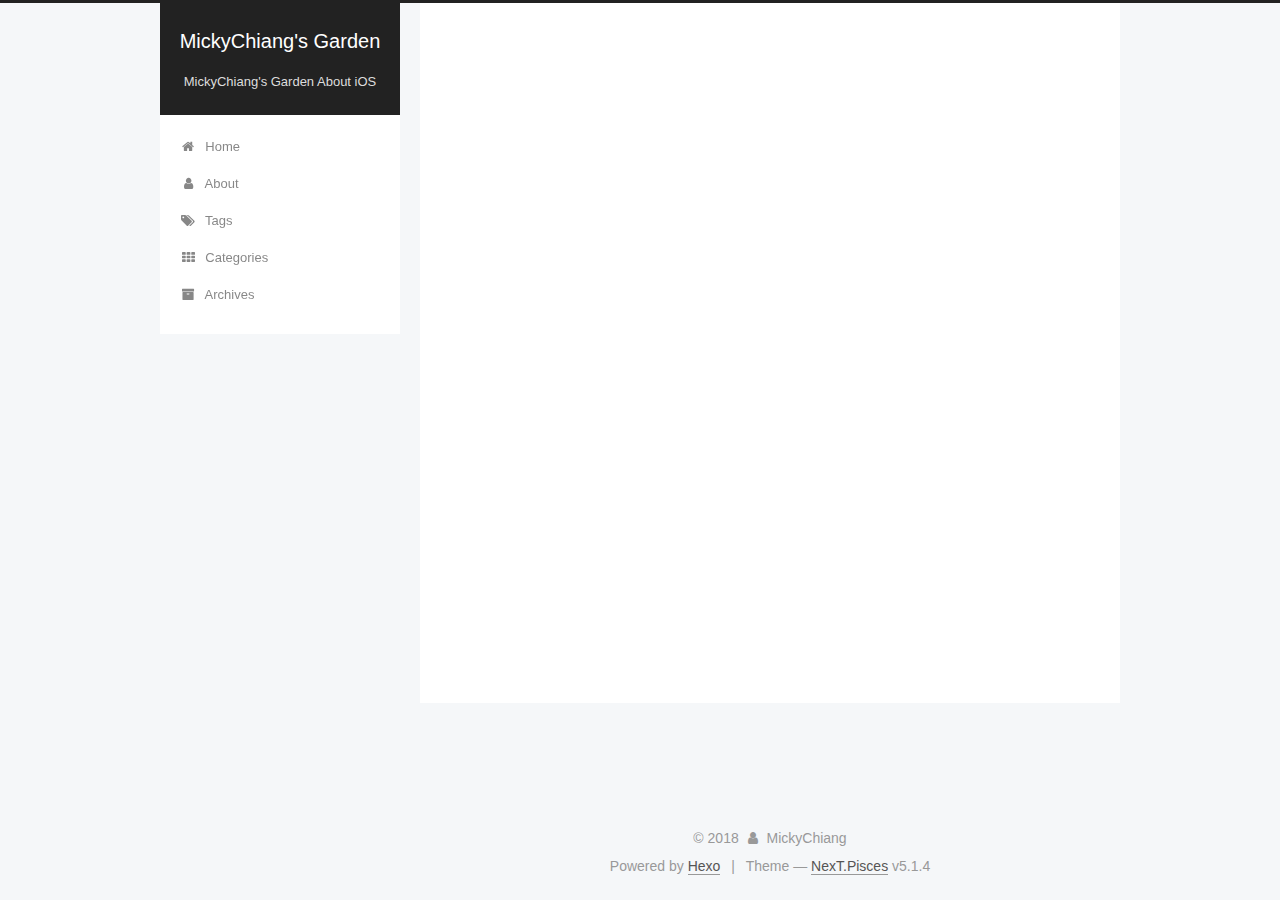
<file: index.html>
<!DOCTYPE html>



  


<html class="theme-next pisces use-motion" lang="zh-CN">
<head><meta name="generator" content="Hexo 3.8.0">
  <meta charset="UTF-8">
<meta http-equiv="X-UA-Compatible" content="IE=edge">
<meta name="viewport" content="width=device-width, initial-scale=1, maximum-scale=1">
<meta name="theme-color" content="#222">









<meta http-equiv="Cache-Control" content="no-transform">
<meta http-equiv="Cache-Control" content="no-siteapp">
















  
  
  <link href="/lib/fancybox/source/jquery.fancybox.css?v=2.1.5" rel="stylesheet" type="text/css">







<link href="/lib/font-awesome/css/font-awesome.min.css?v=4.6.2" rel="stylesheet" type="text/css">

<link href="/css/main.css?v=5.1.4" rel="stylesheet" type="text/css">


  <link rel="apple-touch-icon" sizes="180x180" href="/images/apple-touch-icon-next.png?v=5.1.4">


  <link rel="icon" type="image/png" sizes="32x32" href="/images/favicon-32x32-next.png?v=5.1.4">


  <link rel="icon" type="image/png" sizes="16x16" href="/images/favicon-16x16-next.png?v=5.1.4">


  <link rel="mask-icon" href="/images/logo.svg?v=5.1.4" color="#222">





  <meta name="keywords" content="Hexo, NexT">










<meta name="description" content="iOS Developer">
<meta property="og:type" content="website">
<meta property="og:title" content="MickyChiang&#39;s Garden">
<meta property="og:url" content="http://yoursite.com/index.html">
<meta property="og:site_name" content="MickyChiang&#39;s Garden">
<meta property="og:description" content="iOS Developer">
<meta property="og:locale" content="zh-CN">
<meta name="twitter:card" content="summary">
<meta name="twitter:title" content="MickyChiang&#39;s Garden">
<meta name="twitter:description" content="iOS Developer">



<script type="text/javascript" id="hexo.configurations">
  var NexT = window.NexT || {};
  var CONFIG = {
    root: '/',
    scheme: 'Pisces',
    version: '5.1.4',
    sidebar: {"position":"left","display":"post","offset":12,"b2t":false,"scrollpercent":false,"onmobile":false},
    fancybox: true,
    tabs: true,
    motion: {"enable":true,"async":false,"transition":{"post_block":"fadeIn","post_header":"slideDownIn","post_body":"slideDownIn","coll_header":"slideLeftIn","sidebar":"slideUpIn"}},
    duoshuo: {
      userId: '0',
      author: 'Author'
    },
    algolia: {
      applicationID: '',
      apiKey: '',
      indexName: '',
      hits: {"per_page":10},
      labels: {"input_placeholder":"Search for Posts","hits_empty":"We didn't find any results for the search: ${query}","hits_stats":"${hits} results found in ${time} ms"}
    }
  };
</script>



  <link rel="canonical" href="http://yoursite.com/">





  <title>MickyChiang's Garden</title>
  








</head>

<body itemscope="" itemtype="http://schema.org/WebPage" lang="zh-CN">

  
  
    
  

  <div class="container sidebar-position-left 
  page-home">
    <div class="headband"></div>

    <header id="header" class="header" itemscope="" itemtype="http://schema.org/WPHeader">
      <div class="header-inner"><div class="site-brand-wrapper">
  <div class="site-meta ">
    

    <div class="custom-logo-site-title">
      <a href="/" class="brand" rel="start">
        <span class="logo-line-before"><i></i></span>
        <span class="site-title">MickyChiang's Garden</span>
        <span class="logo-line-after"><i></i></span>
      </a>
    </div>
      
        <p class="site-subtitle">MickyChiang's Garden About iOS</p>
      
  </div>

  <div class="site-nav-toggle">
    <button>
      <span class="btn-bar"></span>
      <span class="btn-bar"></span>
      <span class="btn-bar"></span>
    </button>
  </div>
</div>

<nav class="site-nav">
  

  
    <ul id="menu" class="menu">
      
        
        <li class="menu-item menu-item-home">
          <a href="/" rel="section">
            
              <i class="menu-item-icon fa fa-fw fa-home"></i> <br>
            
            Home
          </a>
        </li>
      
        
        <li class="menu-item menu-item-about">
          <a href="/about/" rel="section">
            
              <i class="menu-item-icon fa fa-fw fa-user"></i> <br>
            
            About
          </a>
        </li>
      
        
        <li class="menu-item menu-item-tags">
          <a href="/tags/" rel="section">
            
              <i class="menu-item-icon fa fa-fw fa-tags"></i> <br>
            
            Tags
          </a>
        </li>
      
        
        <li class="menu-item menu-item-categories">
          <a href="/categories/" rel="section">
            
              <i class="menu-item-icon fa fa-fw fa-th"></i> <br>
            
            Categories
          </a>
        </li>
      
        
        <li class="menu-item menu-item-archives">
          <a href="/archives/" rel="section">
            
              <i class="menu-item-icon fa fa-fw fa-archive"></i> <br>
            
            Archives
          </a>
        </li>
      

      
    </ul>
  

  
</nav>



 </div>
    </header>

    <main id="main" class="main">
      <div class="main-inner">
        <div class="content-wrap">
          <div id="content" class="content">
            
  <section id="posts" class="posts-expand">
    
      

  

  
  
  

  <article class="post post-type-normal" itemscope="" itemtype="http://schema.org/Article">
  
  
  
  <div class="post-block">
    <link itemprop="mainEntityOfPage" href="http://yoursite.com/2018/12/19/废柴不想继续颓/">

    <span hidden itemprop="author" itemscope="" itemtype="http://schema.org/Person">
      <meta itemprop="name" content="MickyChiang">
      <meta itemprop="description" content="">
      <meta itemprop="image" content="/images/avatar.jpg">
    </span>

    <span hidden itemprop="publisher" itemscope="" itemtype="http://schema.org/Organization">
      <meta itemprop="name" content="MickyChiang's Garden">
    </span>

    
      <header class="post-header">

        
        
          <h1 class="post-title" itemprop="name headline">
                
                <a class="post-title-link" href="/2018/12/19/废柴不想继续颓/" itemprop="url">废柴不想继续颓</a></h1>
        

        <div class="post-meta">
          <span class="post-time">
            
              <span class="post-meta-item-icon">
                <i class="fa fa-calendar-o"></i>
              </span>
              
                <span class="post-meta-item-text">Posted on</span>
              
              <time title="Post created" itemprop="dateCreated datePublished" datetime="2018-12-19T23:13:24+08:00">
                2018-12-19
              </time>
            

            

            
          </span>

          

          
            
          

          
          

          

          

          

        </div>
      </header>
    

    
    
    
    <div class="post-body" itemprop="articleBody">

      
      

      
        
          
            <p>既然选择了这条路，就要认真的一步一个脚印。即使有那么多不足的地方，只要愿意付出，我相信一切都会变得更好。</p>

          
        
      
    </div>
    
    
    

    

    

    

    <footer class="post-footer">
      

      

      

      
      
        <div class="post-eof"></div>
      
    </footer>
  </div>
  
  
  
  </article>


    
  </section>

  


          </div>
          


          

        </div>
        
          
  
  <div class="sidebar-toggle">
    <div class="sidebar-toggle-line-wrap">
      <span class="sidebar-toggle-line sidebar-toggle-line-first"></span>
      <span class="sidebar-toggle-line sidebar-toggle-line-middle"></span>
      <span class="sidebar-toggle-line sidebar-toggle-line-last"></span>
    </div>
  </div>

  <aside id="sidebar" class="sidebar">
    
    <div class="sidebar-inner">

      

      

      <section class="site-overview-wrap sidebar-panel sidebar-panel-active">
        <div class="site-overview">
          <div class="site-author motion-element" itemprop="author" itemscope="" itemtype="http://schema.org/Person">
            
              <img class="site-author-image" itemprop="image" src="/images/avatar.jpg" alt="MickyChiang">
            
              <p class="site-author-name" itemprop="name">MickyChiang</p>
              <p class="site-description motion-element" itemprop="description">iOS Developer</p>
          </div>

          <nav class="site-state motion-element">

            
              <div class="site-state-item site-state-posts">
              
                <a href="/archives/">
              
                  <span class="site-state-item-count">1</span>
                  <span class="site-state-item-name">posts</span>
                </a>
              </div>
            

            

            

          </nav>

          

          

          
          

          
          

          

        </div>
      </section>

      

      

    </div>
  </aside>


        
      </div>
    </main>

    <footer id="footer" class="footer">
      <div class="footer-inner">
        <div class="copyright">&copy; <span itemprop="copyrightYear">2018</span>
  <span class="with-love">
    <i class="fa fa-user"></i>
  </span>
  <span class="author" itemprop="copyrightHolder">MickyChiang</span>

  
</div>


  <div class="powered-by">Powered by <a class="theme-link" target="_blank" href="https://hexo.io">Hexo</a></div>



  <span class="post-meta-divider">|</span>



  <div class="theme-info">Theme &mdash; <a class="theme-link" target="_blank" href="https://github.com/iissnan/hexo-theme-next">NexT.Pisces</a> v5.1.4</div>




        







        
      </div>
    </footer>

    
      <div class="back-to-top">
        <i class="fa fa-arrow-up"></i>
        
      </div>
    

    

  </div>

  

<script type="text/javascript">
  if (Object.prototype.toString.call(window.Promise) !== '[object Function]') {
    window.Promise = null;
  }
</script>









  












  
  
    <script type="text/javascript" src="/lib/jquery/index.js?v=2.1.3"></script>
  

  
  
    <script type="text/javascript" src="/lib/fastclick/lib/fastclick.min.js?v=1.0.6"></script>
  

  
  
    <script type="text/javascript" src="/lib/jquery_lazyload/jquery.lazyload.js?v=1.9.7"></script>
  

  
  
    <script type="text/javascript" src="/lib/velocity/velocity.min.js?v=1.2.1"></script>
  

  
  
    <script type="text/javascript" src="/lib/velocity/velocity.ui.min.js?v=1.2.1"></script>
  

  
  
    <script type="text/javascript" src="/lib/fancybox/source/jquery.fancybox.pack.js?v=2.1.5"></script>
  


  


  <script type="text/javascript" src="/js/src/utils.js?v=5.1.4"></script>

  <script type="text/javascript" src="/js/src/motion.js?v=5.1.4"></script>



  
  


  <script type="text/javascript" src="/js/src/affix.js?v=5.1.4"></script>

  <script type="text/javascript" src="/js/src/schemes/pisces.js?v=5.1.4"></script>



  

  


  <script type="text/javascript" src="/js/src/bootstrap.js?v=5.1.4"></script>



  


  




	





  





  












  





  

  

  

  
  

  

  

  

</body>
</html>
</file>
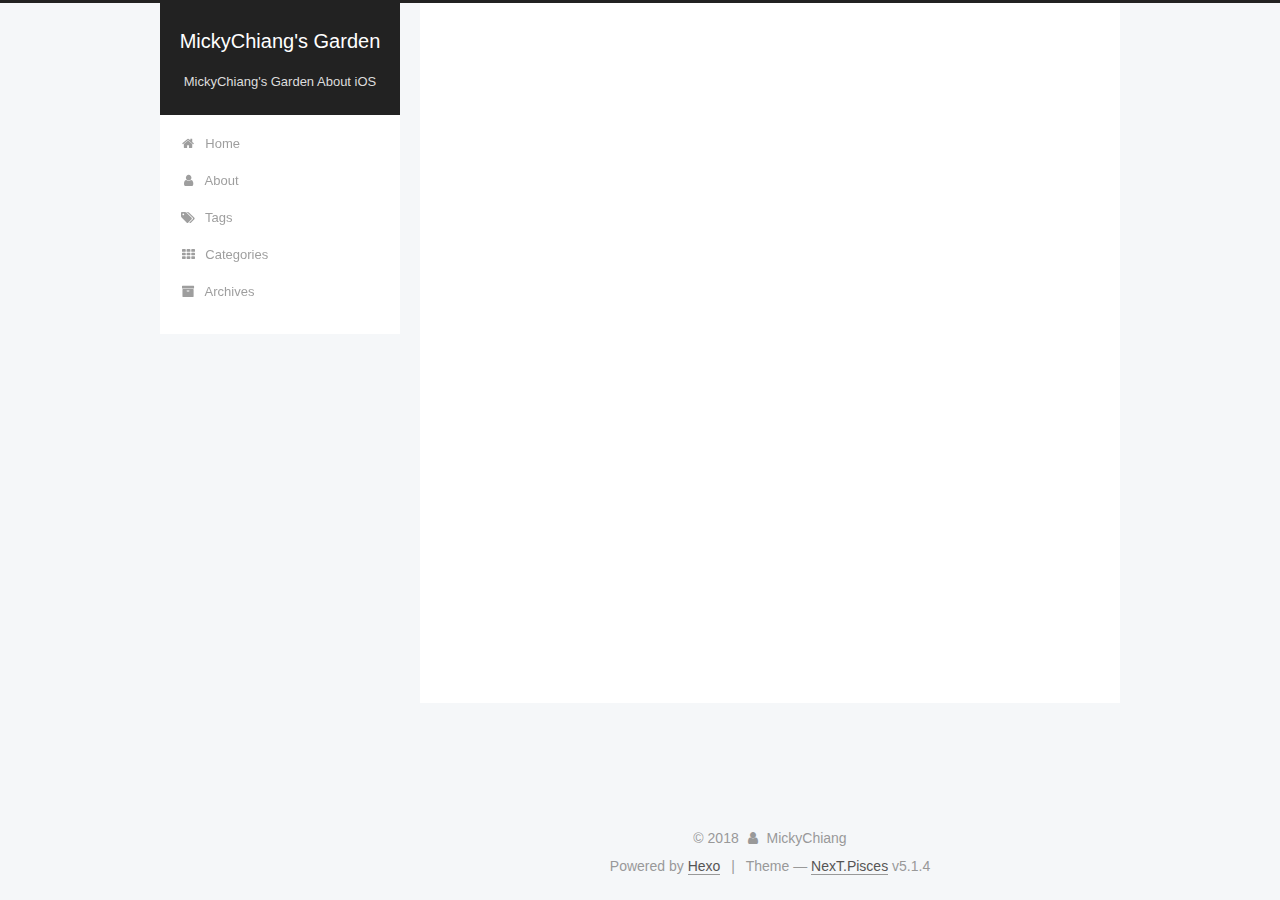
<file: about/index.html>
<!DOCTYPE html>



  


<html class="theme-next pisces use-motion" lang="zh-CN">
<head><meta name="generator" content="Hexo 3.8.0">
  <meta charset="UTF-8">
<meta http-equiv="X-UA-Compatible" content="IE=edge">
<meta name="viewport" content="width=device-width, initial-scale=1, maximum-scale=1">
<meta name="theme-color" content="#222">









<meta http-equiv="Cache-Control" content="no-transform">
<meta http-equiv="Cache-Control" content="no-siteapp">
















  
  
  <link href="/lib/fancybox/source/jquery.fancybox.css?v=2.1.5" rel="stylesheet" type="text/css">







<link href="/lib/font-awesome/css/font-awesome.min.css?v=4.6.2" rel="stylesheet" type="text/css">

<link href="/css/main.css?v=5.1.4" rel="stylesheet" type="text/css">


  <link rel="apple-touch-icon" sizes="180x180" href="/images/apple-touch-icon-next.png?v=5.1.4">


  <link rel="icon" type="image/png" sizes="32x32" href="/images/favicon-32x32-next.png?v=5.1.4">


  <link rel="icon" type="image/png" sizes="16x16" href="/images/favicon-16x16-next.png?v=5.1.4">


  <link rel="mask-icon" href="/images/logo.svg?v=5.1.4" color="#222">





  <meta name="keywords" content="Hexo, NexT">










<meta name="description" content="iOS Developer">
<meta property="og:type" content="website">
<meta property="og:title" content="about">
<meta property="og:url" content="http://yoursite.com/about/index.html">
<meta property="og:site_name" content="MickyChiang&#39;s Garden">
<meta property="og:description" content="iOS Developer">
<meta property="og:locale" content="zh-CN">
<meta property="og:updated_time" content="2018-12-19T15:43:09.521Z">
<meta name="twitter:card" content="summary">
<meta name="twitter:title" content="about">
<meta name="twitter:description" content="iOS Developer">



<script type="text/javascript" id="hexo.configurations">
  var NexT = window.NexT || {};
  var CONFIG = {
    root: '/',
    scheme: 'Pisces',
    version: '5.1.4',
    sidebar: {"position":"left","display":"post","offset":12,"b2t":false,"scrollpercent":false,"onmobile":false},
    fancybox: true,
    tabs: true,
    motion: {"enable":true,"async":false,"transition":{"post_block":"fadeIn","post_header":"slideDownIn","post_body":"slideDownIn","coll_header":"slideLeftIn","sidebar":"slideUpIn"}},
    duoshuo: {
      userId: '0',
      author: 'Author'
    },
    algolia: {
      applicationID: '',
      apiKey: '',
      indexName: '',
      hits: {"per_page":10},
      labels: {"input_placeholder":"Search for Posts","hits_empty":"We didn't find any results for the search: ${query}","hits_stats":"${hits} results found in ${time} ms"}
    }
  };
</script>



  <link rel="canonical" href="http://yoursite.com/about/">





  <title>about | MickyChiang's Garden</title>
  








</head>

<body itemscope="" itemtype="http://schema.org/WebPage" lang="zh-CN">

  
  
    
  

  <div class="container sidebar-position-left page-post-detail">
    <div class="headband"></div>

    <header id="header" class="header" itemscope="" itemtype="http://schema.org/WPHeader">
      <div class="header-inner"><div class="site-brand-wrapper">
  <div class="site-meta ">
    

    <div class="custom-logo-site-title">
      <a href="/" class="brand" rel="start">
        <span class="logo-line-before"><i></i></span>
        <span class="site-title">MickyChiang's Garden</span>
        <span class="logo-line-after"><i></i></span>
      </a>
    </div>
      
        <p class="site-subtitle">MickyChiang's Garden About iOS</p>
      
  </div>

  <div class="site-nav-toggle">
    <button>
      <span class="btn-bar"></span>
      <span class="btn-bar"></span>
      <span class="btn-bar"></span>
    </button>
  </div>
</div>

<nav class="site-nav">
  

  
    <ul id="menu" class="menu">
      
        
        <li class="menu-item menu-item-home">
          <a href="/" rel="section">
            
              <i class="menu-item-icon fa fa-fw fa-home"></i> <br>
            
            Home
          </a>
        </li>
      
        
        <li class="menu-item menu-item-about">
          <a href="/about/" rel="section">
            
              <i class="menu-item-icon fa fa-fw fa-user"></i> <br>
            
            About
          </a>
        </li>
      
        
        <li class="menu-item menu-item-tags">
          <a href="/tags/" rel="section">
            
              <i class="menu-item-icon fa fa-fw fa-tags"></i> <br>
            
            Tags
          </a>
        </li>
      
        
        <li class="menu-item menu-item-categories">
          <a href="/categories/" rel="section">
            
              <i class="menu-item-icon fa fa-fw fa-th"></i> <br>
            
            Categories
          </a>
        </li>
      
        
        <li class="menu-item menu-item-archives">
          <a href="/archives/" rel="section">
            
              <i class="menu-item-icon fa fa-fw fa-archive"></i> <br>
            
            Archives
          </a>
        </li>
      

      
    </ul>
  

  
</nav>



 </div>
    </header>

    <main id="main" class="main">
      <div class="main-inner">
        <div class="content-wrap">
          <div id="content" class="content">
            

  <div id="posts" class="posts-expand">
    
    
    
    <div class="post-block page">
      <header class="post-header">

	<h1 class="post-title" itemprop="name headline">about</h1>



</header>

      
      
      
      <div class="post-body">
        
        
          
        
      </div>
      
      
      
    </div>
    
    
    
  </div>


          </div>
          


          

  



        </div>
        
          
  
  <div class="sidebar-toggle">
    <div class="sidebar-toggle-line-wrap">
      <span class="sidebar-toggle-line sidebar-toggle-line-first"></span>
      <span class="sidebar-toggle-line sidebar-toggle-line-middle"></span>
      <span class="sidebar-toggle-line sidebar-toggle-line-last"></span>
    </div>
  </div>

  <aside id="sidebar" class="sidebar">
    
    <div class="sidebar-inner">

      

      

      <section class="site-overview-wrap sidebar-panel sidebar-panel-active">
        <div class="site-overview">
          <div class="site-author motion-element" itemprop="author" itemscope="" itemtype="http://schema.org/Person">
            
              <img class="site-author-image" itemprop="image" src="/images/avatar.jpg" alt="MickyChiang">
            
              <p class="site-author-name" itemprop="name">MickyChiang</p>
              <p class="site-description motion-element" itemprop="description">iOS Developer</p>
          </div>

          <nav class="site-state motion-element">

            
              <div class="site-state-item site-state-posts">
              
                <a href="/archives/">
              
                  <span class="site-state-item-count">1</span>
                  <span class="site-state-item-name">posts</span>
                </a>
              </div>
            

            

            

          </nav>

          

          

          
          

          
          

          

        </div>
      </section>

      

      

    </div>
  </aside>


        
      </div>
    </main>

    <footer id="footer" class="footer">
      <div class="footer-inner">
        <div class="copyright">&copy; <span itemprop="copyrightYear">2018</span>
  <span class="with-love">
    <i class="fa fa-user"></i>
  </span>
  <span class="author" itemprop="copyrightHolder">MickyChiang</span>

  
</div>


  <div class="powered-by">Powered by <a class="theme-link" target="_blank" href="https://hexo.io">Hexo</a></div>



  <span class="post-meta-divider">|</span>



  <div class="theme-info">Theme &mdash; <a class="theme-link" target="_blank" href="https://github.com/iissnan/hexo-theme-next">NexT.Pisces</a> v5.1.4</div>




        







        
      </div>
    </footer>

    
      <div class="back-to-top">
        <i class="fa fa-arrow-up"></i>
        
      </div>
    

    

  </div>

  

<script type="text/javascript">
  if (Object.prototype.toString.call(window.Promise) !== '[object Function]') {
    window.Promise = null;
  }
</script>









  












  
  
    <script type="text/javascript" src="/lib/jquery/index.js?v=2.1.3"></script>
  

  
  
    <script type="text/javascript" src="/lib/fastclick/lib/fastclick.min.js?v=1.0.6"></script>
  

  
  
    <script type="text/javascript" src="/lib/jquery_lazyload/jquery.lazyload.js?v=1.9.7"></script>
  

  
  
    <script type="text/javascript" src="/lib/velocity/velocity.min.js?v=1.2.1"></script>
  

  
  
    <script type="text/javascript" src="/lib/velocity/velocity.ui.min.js?v=1.2.1"></script>
  

  
  
    <script type="text/javascript" src="/lib/fancybox/source/jquery.fancybox.pack.js?v=2.1.5"></script>
  


  


  <script type="text/javascript" src="/js/src/utils.js?v=5.1.4"></script>

  <script type="text/javascript" src="/js/src/motion.js?v=5.1.4"></script>



  
  


  <script type="text/javascript" src="/js/src/affix.js?v=5.1.4"></script>

  <script type="text/javascript" src="/js/src/schemes/pisces.js?v=5.1.4"></script>



  
  <script type="text/javascript" src="/js/src/scrollspy.js?v=5.1.4"></script>
<script type="text/javascript" src="/js/src/post-details.js?v=5.1.4"></script>



  


  <script type="text/javascript" src="/js/src/bootstrap.js?v=5.1.4"></script>



  


  




	





  





  












  





  

  

  

  
  

  

  

  

</body>
</html>
</file>
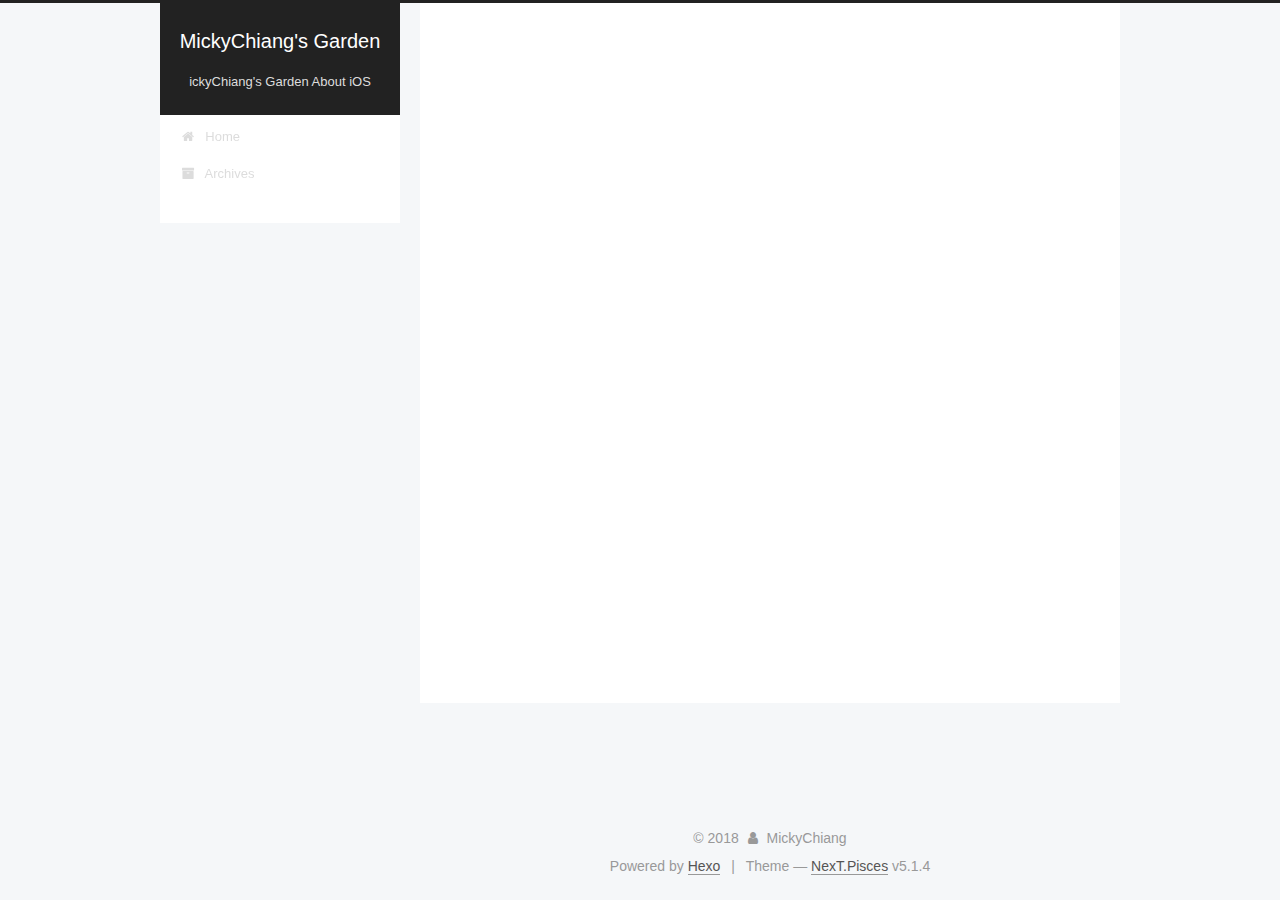
<file: archives/index.html>
<!DOCTYPE html>



  


<html class="theme-next pisces use-motion" lang="zh-CN">
<head><meta name="generator" content="Hexo 3.8.0">
  <meta charset="UTF-8">
<meta http-equiv="X-UA-Compatible" content="IE=edge">
<meta name="viewport" content="width=device-width, initial-scale=1, maximum-scale=1">
<meta name="theme-color" content="#222">









<meta http-equiv="Cache-Control" content="no-transform">
<meta http-equiv="Cache-Control" content="no-siteapp">
















  
  
  <link href="/lib/fancybox/source/jquery.fancybox.css?v=2.1.5" rel="stylesheet" type="text/css">







<link href="/lib/font-awesome/css/font-awesome.min.css?v=4.6.2" rel="stylesheet" type="text/css">

<link href="/css/main.css?v=5.1.4" rel="stylesheet" type="text/css">


  <link rel="apple-touch-icon" sizes="180x180" href="/images/apple-touch-icon-next.png?v=5.1.4">


  <link rel="icon" type="image/png" sizes="32x32" href="/images/favicon-32x32-next.png?v=5.1.4">


  <link rel="icon" type="image/png" sizes="16x16" href="/images/favicon-16x16-next.png?v=5.1.4">


  <link rel="mask-icon" href="/images/logo.svg?v=5.1.4" color="#222">





  <meta name="keywords" content="Hexo, NexT">










<meta name="description" content="iOS Developer">
<meta property="og:type" content="website">
<meta property="og:title" content="MickyChiang&#39;s Garden">
<meta property="og:url" content="http://yoursite.com/archives/index.html">
<meta property="og:site_name" content="MickyChiang&#39;s Garden">
<meta property="og:description" content="iOS Developer">
<meta property="og:locale" content="zh-CN">
<meta name="twitter:card" content="summary">
<meta name="twitter:title" content="MickyChiang&#39;s Garden">
<meta name="twitter:description" content="iOS Developer">



<script type="text/javascript" id="hexo.configurations">
  var NexT = window.NexT || {};
  var CONFIG = {
    root: '/',
    scheme: 'Pisces',
    version: '5.1.4',
    sidebar: {"position":"left","display":"post","offset":12,"b2t":false,"scrollpercent":false,"onmobile":false},
    fancybox: true,
    tabs: true,
    motion: {"enable":true,"async":false,"transition":{"post_block":"fadeIn","post_header":"slideDownIn","post_body":"slideDownIn","coll_header":"slideLeftIn","sidebar":"slideUpIn"}},
    duoshuo: {
      userId: '0',
      author: 'Author'
    },
    algolia: {
      applicationID: '',
      apiKey: '',
      indexName: '',
      hits: {"per_page":10},
      labels: {"input_placeholder":"Search for Posts","hits_empty":"We didn't find any results for the search: ${query}","hits_stats":"${hits} results found in ${time} ms"}
    }
  };
</script>



  <link rel="canonical" href="http://yoursite.com/archives/">





  <title>Archive | MickyChiang's Garden</title>
  








</head>

<body itemscope="" itemtype="http://schema.org/WebPage" lang="zh-CN">

  
  
    
  

  <div class="container sidebar-position-left page-archive">
    <div class="headband"></div>

    <header id="header" class="header" itemscope="" itemtype="http://schema.org/WPHeader">
      <div class="header-inner"><div class="site-brand-wrapper">
  <div class="site-meta ">
    

    <div class="custom-logo-site-title">
      <a href="/" class="brand" rel="start">
        <span class="logo-line-before"><i></i></span>
        <span class="site-title">MickyChiang's Garden</span>
        <span class="logo-line-after"><i></i></span>
      </a>
    </div>
      
        <p class="site-subtitle">ickyChiang's Garden About iOS</p>
      
  </div>

  <div class="site-nav-toggle">
    <button>
      <span class="btn-bar"></span>
      <span class="btn-bar"></span>
      <span class="btn-bar"></span>
    </button>
  </div>
</div>

<nav class="site-nav">
  

  
    <ul id="menu" class="menu">
      
        
        <li class="menu-item menu-item-home">
          <a href="/" rel="section">
            
              <i class="menu-item-icon fa fa-fw fa-home"></i> <br>
            
            Home
          </a>
        </li>
      
        
        <li class="menu-item menu-item-archives">
          <a href="/archives/" rel="section">
            
              <i class="menu-item-icon fa fa-fw fa-archive"></i> <br>
            
            Archives
          </a>
        </li>
      

      
    </ul>
  

  
</nav>



 </div>
    </header>

    <main id="main" class="main">
      <div class="main-inner">
        <div class="content-wrap">
          <div id="content" class="content">
            

  
  
  
  <div class="post-block archive">
    <div id="posts" class="posts-collapse">
      <span class="archive-move-on"></span>

      <span class="archive-page-counter">
        
        
        
          
        
        Um..! 3 posts in total. Keep on posting.
      </span>

      

        
        
        

        
          
          <div class="collection-title">
            <h1 class="archive-year" id="archive-year-2018">2018</h1>
          </div>
        
        

        

  <article class="post post-type-normal" itemscope="" itemtype="http://schema.org/Article">
    <header class="post-header">

      <h2 class="post-title">
        
            <a class="post-title-link" href="/2018/12/19/废柴不想继续颓/" itemprop="url">
              
                <span itemprop="name">废柴不想继续颓</span>
              
            </a>
        
      </h2>

      <div class="post-meta">
        <time class="post-time" itemprop="dateCreated" datetime="2018-12-19T23:13:24+08:00" content="2018-12-19">
          12-19
        </time>
      </div>

    </header>
  </article>



      

        
        
        

        
        

        

  <article class="post post-type-normal" itemscope="" itemtype="http://schema.org/Article">
    <header class="post-header">

      <h2 class="post-title">
        
            <a class="post-title-link" href="/2018/12/19/博客名字/" itemprop="url">
              
                <span itemprop="name">博客名字</span>
              
            </a>
        
      </h2>

      <div class="post-meta">
        <time class="post-time" itemprop="dateCreated" datetime="2018-12-19T23:12:53+08:00" content="2018-12-19">
          12-19
        </time>
      </div>

    </header>
  </article>



      

        
        
        

        
        

        

  <article class="post post-type-normal" itemscope="" itemtype="http://schema.org/Article">
    <header class="post-header">

      <h2 class="post-title">
        
            <a class="post-title-link" href="/2018/12/19/hello-world/" itemprop="url">
              
                <span itemprop="name">Hello World</span>
              
            </a>
        
      </h2>

      <div class="post-meta">
        <time class="post-time" itemprop="dateCreated" datetime="2018-12-19T23:10:14+08:00" content="2018-12-19">
          12-19
        </time>
      </div>

    </header>
  </article>



      

    </div>
  </div>
  
  
  

  



          </div>
          


          

        </div>
        
          
  
  <div class="sidebar-toggle">
    <div class="sidebar-toggle-line-wrap">
      <span class="sidebar-toggle-line sidebar-toggle-line-first"></span>
      <span class="sidebar-toggle-line sidebar-toggle-line-middle"></span>
      <span class="sidebar-toggle-line sidebar-toggle-line-last"></span>
    </div>
  </div>

  <aside id="sidebar" class="sidebar">
    
    <div class="sidebar-inner">

      

      

      <section class="site-overview-wrap sidebar-panel sidebar-panel-active">
        <div class="site-overview">
          <div class="site-author motion-element" itemprop="author" itemscope="" itemtype="http://schema.org/Person">
            
              <p class="site-author-name" itemprop="name">MickyChiang</p>
              <p class="site-description motion-element" itemprop="description">iOS Developer</p>
          </div>

          <nav class="site-state motion-element">

            
              <div class="site-state-item site-state-posts">
              
                <a href="/archives/">
              
                  <span class="site-state-item-count">3</span>
                  <span class="site-state-item-name">posts</span>
                </a>
              </div>
            

            

            

          </nav>

          

          

          
          

          
          

          

        </div>
      </section>

      

      

    </div>
  </aside>


        
      </div>
    </main>

    <footer id="footer" class="footer">
      <div class="footer-inner">
        <div class="copyright">&copy; <span itemprop="copyrightYear">2018</span>
  <span class="with-love">
    <i class="fa fa-user"></i>
  </span>
  <span class="author" itemprop="copyrightHolder">MickyChiang</span>

  
</div>


  <div class="powered-by">Powered by <a class="theme-link" target="_blank" href="https://hexo.io">Hexo</a></div>



  <span class="post-meta-divider">|</span>



  <div class="theme-info">Theme &mdash; <a class="theme-link" target="_blank" href="https://github.com/iissnan/hexo-theme-next">NexT.Pisces</a> v5.1.4</div>




        







        
      </div>
    </footer>

    
      <div class="back-to-top">
        <i class="fa fa-arrow-up"></i>
        
      </div>
    

    

  </div>

  

<script type="text/javascript">
  if (Object.prototype.toString.call(window.Promise) !== '[object Function]') {
    window.Promise = null;
  }
</script>









  












  
  
    <script type="text/javascript" src="/lib/jquery/index.js?v=2.1.3"></script>
  

  
  
    <script type="text/javascript" src="/lib/fastclick/lib/fastclick.min.js?v=1.0.6"></script>
  

  
  
    <script type="text/javascript" src="/lib/jquery_lazyload/jquery.lazyload.js?v=1.9.7"></script>
  

  
  
    <script type="text/javascript" src="/lib/velocity/velocity.min.js?v=1.2.1"></script>
  

  
  
    <script type="text/javascript" src="/lib/velocity/velocity.ui.min.js?v=1.2.1"></script>
  

  
  
    <script type="text/javascript" src="/lib/fancybox/source/jquery.fancybox.pack.js?v=2.1.5"></script>
  


  


  <script type="text/javascript" src="/js/src/utils.js?v=5.1.4"></script>

  <script type="text/javascript" src="/js/src/motion.js?v=5.1.4"></script>



  
  


  <script type="text/javascript" src="/js/src/affix.js?v=5.1.4"></script>

  <script type="text/javascript" src="/js/src/schemes/pisces.js?v=5.1.4"></script>



  

  


  <script type="text/javascript" src="/js/src/bootstrap.js?v=5.1.4"></script>



  


  




	





  





  












  





  

  

  

  
  

  

  

  

</body>
</html>
</file>
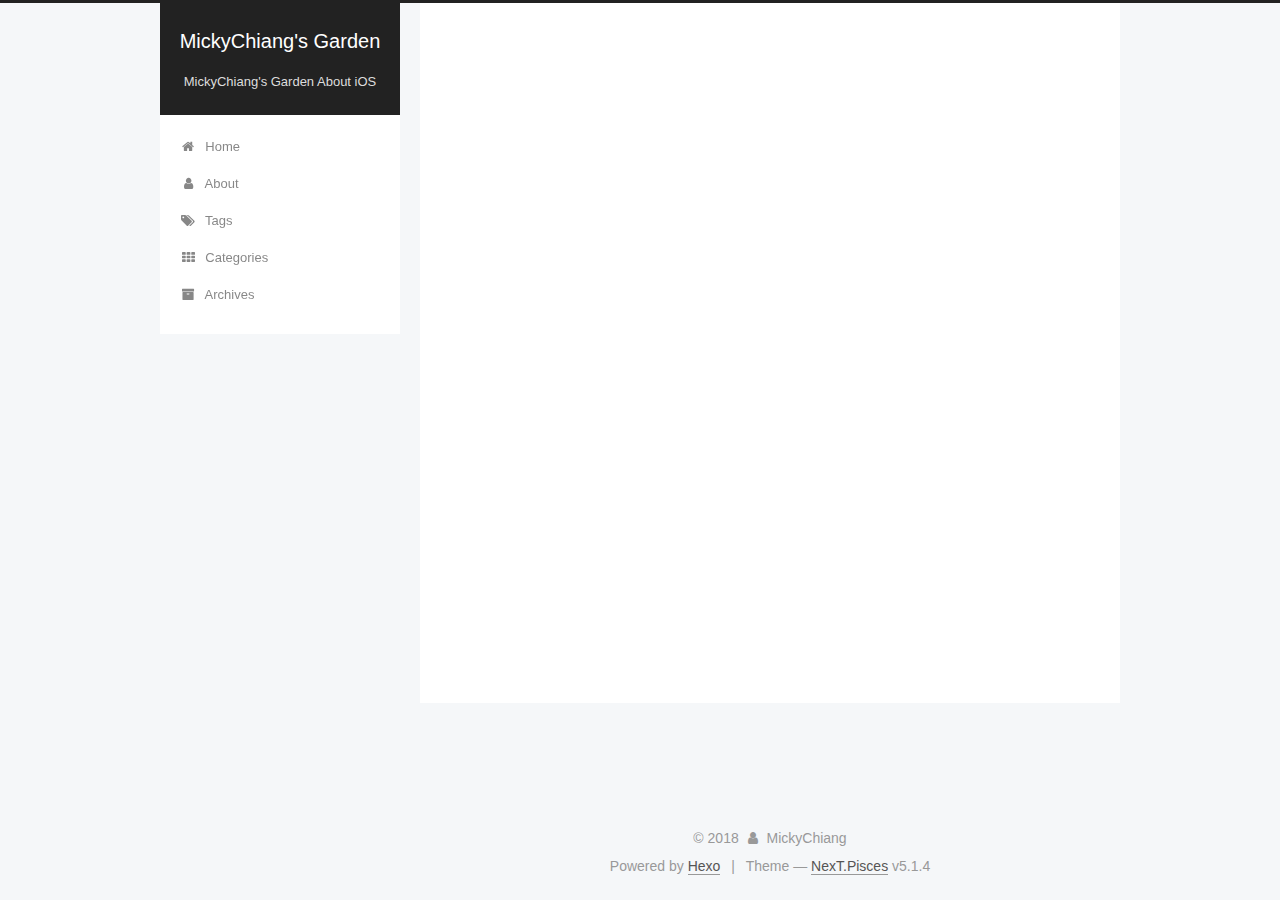
<file: categories/index.html>
<!DOCTYPE html>



  


<html class="theme-next pisces use-motion" lang="zh-CN">
<head><meta name="generator" content="Hexo 3.8.0">
  <meta charset="UTF-8">
<meta http-equiv="X-UA-Compatible" content="IE=edge">
<meta name="viewport" content="width=device-width, initial-scale=1, maximum-scale=1">
<meta name="theme-color" content="#222">









<meta http-equiv="Cache-Control" content="no-transform">
<meta http-equiv="Cache-Control" content="no-siteapp">
















  
  
  <link href="/lib/fancybox/source/jquery.fancybox.css?v=2.1.5" rel="stylesheet" type="text/css">







<link href="/lib/font-awesome/css/font-awesome.min.css?v=4.6.2" rel="stylesheet" type="text/css">

<link href="/css/main.css?v=5.1.4" rel="stylesheet" type="text/css">


  <link rel="apple-touch-icon" sizes="180x180" href="/images/apple-touch-icon-next.png?v=5.1.4">


  <link rel="icon" type="image/png" sizes="32x32" href="/images/favicon-32x32-next.png?v=5.1.4">


  <link rel="icon" type="image/png" sizes="16x16" href="/images/favicon-16x16-next.png?v=5.1.4">


  <link rel="mask-icon" href="/images/logo.svg?v=5.1.4" color="#222">





  <meta name="keywords" content="Hexo, NexT">










<meta name="description" content="iOS Developer">
<meta property="og:type" content="website">
<meta property="og:title" content="categories">
<meta property="og:url" content="http://yoursite.com/categories/index.html">
<meta property="og:site_name" content="MickyChiang&#39;s Garden">
<meta property="og:description" content="iOS Developer">
<meta property="og:locale" content="zh-CN">
<meta property="og:updated_time" content="2018-12-19T15:43:02.656Z">
<meta name="twitter:card" content="summary">
<meta name="twitter:title" content="categories">
<meta name="twitter:description" content="iOS Developer">



<script type="text/javascript" id="hexo.configurations">
  var NexT = window.NexT || {};
  var CONFIG = {
    root: '/',
    scheme: 'Pisces',
    version: '5.1.4',
    sidebar: {"position":"left","display":"post","offset":12,"b2t":false,"scrollpercent":false,"onmobile":false},
    fancybox: true,
    tabs: true,
    motion: {"enable":true,"async":false,"transition":{"post_block":"fadeIn","post_header":"slideDownIn","post_body":"slideDownIn","coll_header":"slideLeftIn","sidebar":"slideUpIn"}},
    duoshuo: {
      userId: '0',
      author: 'Author'
    },
    algolia: {
      applicationID: '',
      apiKey: '',
      indexName: '',
      hits: {"per_page":10},
      labels: {"input_placeholder":"Search for Posts","hits_empty":"We didn't find any results for the search: ${query}","hits_stats":"${hits} results found in ${time} ms"}
    }
  };
</script>



  <link rel="canonical" href="http://yoursite.com/categories/">





  <title>categories | MickyChiang's Garden</title>
  








</head>

<body itemscope="" itemtype="http://schema.org/WebPage" lang="zh-CN">

  
  
    
  

  <div class="container sidebar-position-left page-post-detail">
    <div class="headband"></div>

    <header id="header" class="header" itemscope="" itemtype="http://schema.org/WPHeader">
      <div class="header-inner"><div class="site-brand-wrapper">
  <div class="site-meta ">
    

    <div class="custom-logo-site-title">
      <a href="/" class="brand" rel="start">
        <span class="logo-line-before"><i></i></span>
        <span class="site-title">MickyChiang's Garden</span>
        <span class="logo-line-after"><i></i></span>
      </a>
    </div>
      
        <p class="site-subtitle">MickyChiang's Garden About iOS</p>
      
  </div>

  <div class="site-nav-toggle">
    <button>
      <span class="btn-bar"></span>
      <span class="btn-bar"></span>
      <span class="btn-bar"></span>
    </button>
  </div>
</div>

<nav class="site-nav">
  

  
    <ul id="menu" class="menu">
      
        
        <li class="menu-item menu-item-home">
          <a href="/" rel="section">
            
              <i class="menu-item-icon fa fa-fw fa-home"></i> <br>
            
            Home
          </a>
        </li>
      
        
        <li class="menu-item menu-item-about">
          <a href="/about/" rel="section">
            
              <i class="menu-item-icon fa fa-fw fa-user"></i> <br>
            
            About
          </a>
        </li>
      
        
        <li class="menu-item menu-item-tags">
          <a href="/tags/" rel="section">
            
              <i class="menu-item-icon fa fa-fw fa-tags"></i> <br>
            
            Tags
          </a>
        </li>
      
        
        <li class="menu-item menu-item-categories">
          <a href="/categories/" rel="section">
            
              <i class="menu-item-icon fa fa-fw fa-th"></i> <br>
            
            Categories
          </a>
        </li>
      
        
        <li class="menu-item menu-item-archives">
          <a href="/archives/" rel="section">
            
              <i class="menu-item-icon fa fa-fw fa-archive"></i> <br>
            
            Archives
          </a>
        </li>
      

      
    </ul>
  

  
</nav>



 </div>
    </header>

    <main id="main" class="main">
      <div class="main-inner">
        <div class="content-wrap">
          <div id="content" class="content">
            

  <div id="posts" class="posts-expand">
    
    
    
    <div class="post-block page">
      <header class="post-header">

	<h1 class="post-title" itemprop="name headline">categories</h1>



</header>

      
      
      
      <div class="post-body">
        
        
          
        
      </div>
      
      
      
    </div>
    
    
    
  </div>


          </div>
          


          

  



        </div>
        
          
  
  <div class="sidebar-toggle">
    <div class="sidebar-toggle-line-wrap">
      <span class="sidebar-toggle-line sidebar-toggle-line-first"></span>
      <span class="sidebar-toggle-line sidebar-toggle-line-middle"></span>
      <span class="sidebar-toggle-line sidebar-toggle-line-last"></span>
    </div>
  </div>

  <aside id="sidebar" class="sidebar">
    
    <div class="sidebar-inner">

      

      

      <section class="site-overview-wrap sidebar-panel sidebar-panel-active">
        <div class="site-overview">
          <div class="site-author motion-element" itemprop="author" itemscope="" itemtype="http://schema.org/Person">
            
              <img class="site-author-image" itemprop="image" src="/images/avatar.jpg" alt="MickyChiang">
            
              <p class="site-author-name" itemprop="name">MickyChiang</p>
              <p class="site-description motion-element" itemprop="description">iOS Developer</p>
          </div>

          <nav class="site-state motion-element">

            
              <div class="site-state-item site-state-posts">
              
                <a href="/archives/">
              
                  <span class="site-state-item-count">1</span>
                  <span class="site-state-item-name">posts</span>
                </a>
              </div>
            

            

            

          </nav>

          

          

          
          

          
          

          

        </div>
      </section>

      

      

    </div>
  </aside>


        
      </div>
    </main>

    <footer id="footer" class="footer">
      <div class="footer-inner">
        <div class="copyright">&copy; <span itemprop="copyrightYear">2018</span>
  <span class="with-love">
    <i class="fa fa-user"></i>
  </span>
  <span class="author" itemprop="copyrightHolder">MickyChiang</span>

  
</div>


  <div class="powered-by">Powered by <a class="theme-link" target="_blank" href="https://hexo.io">Hexo</a></div>



  <span class="post-meta-divider">|</span>



  <div class="theme-info">Theme &mdash; <a class="theme-link" target="_blank" href="https://github.com/iissnan/hexo-theme-next">NexT.Pisces</a> v5.1.4</div>




        







        
      </div>
    </footer>

    
      <div class="back-to-top">
        <i class="fa fa-arrow-up"></i>
        
      </div>
    

    

  </div>

  

<script type="text/javascript">
  if (Object.prototype.toString.call(window.Promise) !== '[object Function]') {
    window.Promise = null;
  }
</script>









  












  
  
    <script type="text/javascript" src="/lib/jquery/index.js?v=2.1.3"></script>
  

  
  
    <script type="text/javascript" src="/lib/fastclick/lib/fastclick.min.js?v=1.0.6"></script>
  

  
  
    <script type="text/javascript" src="/lib/jquery_lazyload/jquery.lazyload.js?v=1.9.7"></script>
  

  
  
    <script type="text/javascript" src="/lib/velocity/velocity.min.js?v=1.2.1"></script>
  

  
  
    <script type="text/javascript" src="/lib/velocity/velocity.ui.min.js?v=1.2.1"></script>
  

  
  
    <script type="text/javascript" src="/lib/fancybox/source/jquery.fancybox.pack.js?v=2.1.5"></script>
  


  


  <script type="text/javascript" src="/js/src/utils.js?v=5.1.4"></script>

  <script type="text/javascript" src="/js/src/motion.js?v=5.1.4"></script>



  
  


  <script type="text/javascript" src="/js/src/affix.js?v=5.1.4"></script>

  <script type="text/javascript" src="/js/src/schemes/pisces.js?v=5.1.4"></script>



  
  <script type="text/javascript" src="/js/src/scrollspy.js?v=5.1.4"></script>
<script type="text/javascript" src="/js/src/post-details.js?v=5.1.4"></script>



  


  <script type="text/javascript" src="/js/src/bootstrap.js?v=5.1.4"></script>



  


  




	





  





  












  





  

  

  

  
  

  

  

  

</body>
</html>
</file>
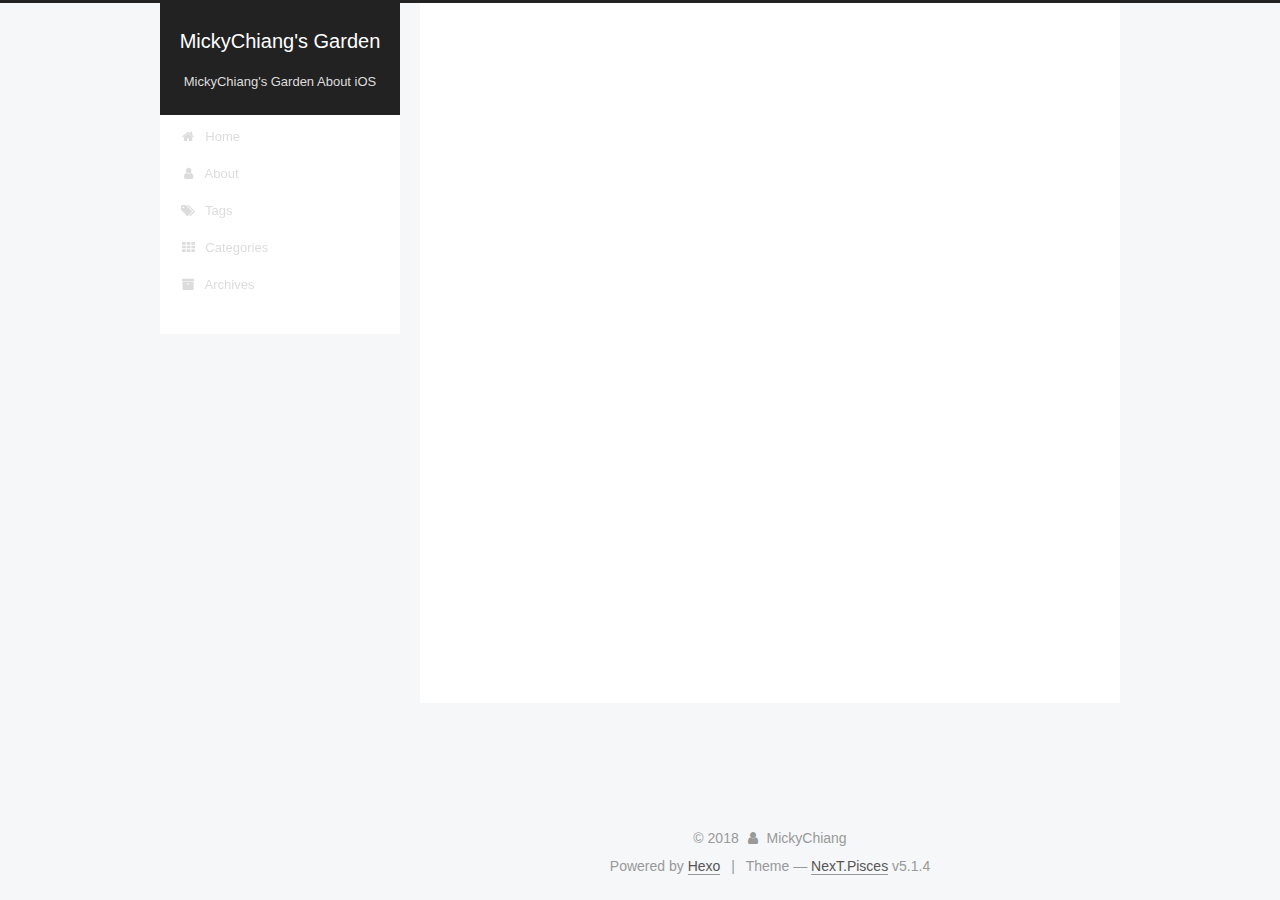
<file: tags/index.html>
<!DOCTYPE html>



  


<html class="theme-next pisces use-motion" lang="zh-CN">
<head><meta name="generator" content="Hexo 3.8.0">
  <meta charset="UTF-8">
<meta http-equiv="X-UA-Compatible" content="IE=edge">
<meta name="viewport" content="width=device-width, initial-scale=1, maximum-scale=1">
<meta name="theme-color" content="#222">









<meta http-equiv="Cache-Control" content="no-transform">
<meta http-equiv="Cache-Control" content="no-siteapp">
















  
  
  <link href="/lib/fancybox/source/jquery.fancybox.css?v=2.1.5" rel="stylesheet" type="text/css">







<link href="/lib/font-awesome/css/font-awesome.min.css?v=4.6.2" rel="stylesheet" type="text/css">

<link href="/css/main.css?v=5.1.4" rel="stylesheet" type="text/css">


  <link rel="apple-touch-icon" sizes="180x180" href="/images/apple-touch-icon-next.png?v=5.1.4">


  <link rel="icon" type="image/png" sizes="32x32" href="/images/favicon-32x32-next.png?v=5.1.4">


  <link rel="icon" type="image/png" sizes="16x16" href="/images/favicon-16x16-next.png?v=5.1.4">


  <link rel="mask-icon" href="/images/logo.svg?v=5.1.4" color="#222">





  <meta name="keywords" content="Hexo, NexT">










<meta name="description" content="iOS Developer">
<meta property="og:type" content="website">
<meta property="og:title" content="tags">
<meta property="og:url" content="http://yoursite.com/tags/index.html">
<meta property="og:site_name" content="MickyChiang&#39;s Garden">
<meta property="og:description" content="iOS Developer">
<meta property="og:locale" content="zh-CN">
<meta property="og:updated_time" content="2018-12-19T15:26:29.968Z">
<meta name="twitter:card" content="summary">
<meta name="twitter:title" content="tags">
<meta name="twitter:description" content="iOS Developer">



<script type="text/javascript" id="hexo.configurations">
  var NexT = window.NexT || {};
  var CONFIG = {
    root: '/',
    scheme: 'Pisces',
    version: '5.1.4',
    sidebar: {"position":"left","display":"post","offset":12,"b2t":false,"scrollpercent":false,"onmobile":false},
    fancybox: true,
    tabs: true,
    motion: {"enable":true,"async":false,"transition":{"post_block":"fadeIn","post_header":"slideDownIn","post_body":"slideDownIn","coll_header":"slideLeftIn","sidebar":"slideUpIn"}},
    duoshuo: {
      userId: '0',
      author: 'Author'
    },
    algolia: {
      applicationID: '',
      apiKey: '',
      indexName: '',
      hits: {"per_page":10},
      labels: {"input_placeholder":"Search for Posts","hits_empty":"We didn't find any results for the search: ${query}","hits_stats":"${hits} results found in ${time} ms"}
    }
  };
</script>



  <link rel="canonical" href="http://yoursite.com/tags/">





  <title>tags | MickyChiang's Garden</title>
  








</head>

<body itemscope="" itemtype="http://schema.org/WebPage" lang="zh-CN">

  
  
    
  

  <div class="container sidebar-position-left page-post-detail">
    <div class="headband"></div>

    <header id="header" class="header" itemscope="" itemtype="http://schema.org/WPHeader">
      <div class="header-inner"><div class="site-brand-wrapper">
  <div class="site-meta ">
    

    <div class="custom-logo-site-title">
      <a href="/" class="brand" rel="start">
        <span class="logo-line-before"><i></i></span>
        <span class="site-title">MickyChiang's Garden</span>
        <span class="logo-line-after"><i></i></span>
      </a>
    </div>
      
        <p class="site-subtitle">MickyChiang's Garden About iOS</p>
      
  </div>

  <div class="site-nav-toggle">
    <button>
      <span class="btn-bar"></span>
      <span class="btn-bar"></span>
      <span class="btn-bar"></span>
    </button>
  </div>
</div>

<nav class="site-nav">
  

  
    <ul id="menu" class="menu">
      
        
        <li class="menu-item menu-item-home">
          <a href="/" rel="section">
            
              <i class="menu-item-icon fa fa-fw fa-home"></i> <br>
            
            Home
          </a>
        </li>
      
        
        <li class="menu-item menu-item-about">
          <a href="/about/" rel="section">
            
              <i class="menu-item-icon fa fa-fw fa-user"></i> <br>
            
            About
          </a>
        </li>
      
        
        <li class="menu-item menu-item-tags">
          <a href="/tags/" rel="section">
            
              <i class="menu-item-icon fa fa-fw fa-tags"></i> <br>
            
            Tags
          </a>
        </li>
      
        
        <li class="menu-item menu-item-categories">
          <a href="/categories/" rel="section">
            
              <i class="menu-item-icon fa fa-fw fa-th"></i> <br>
            
            Categories
          </a>
        </li>
      
        
        <li class="menu-item menu-item-archives">
          <a href="/archives/" rel="section">
            
              <i class="menu-item-icon fa fa-fw fa-archive"></i> <br>
            
            Archives
          </a>
        </li>
      

      
    </ul>
  

  
</nav>



 </div>
    </header>

    <main id="main" class="main">
      <div class="main-inner">
        <div class="content-wrap">
          <div id="content" class="content">
            

  <div id="posts" class="posts-expand">
    
    
    
    <div class="post-block page">
      <header class="post-header">

	<h1 class="post-title" itemprop="name headline">tags</h1>



</header>

      
      
      
      <div class="post-body">
        
        
          
        
      </div>
      
      
      
    </div>
    
    
    
  </div>


          </div>
          


          

  



        </div>
        
          
  
  <div class="sidebar-toggle">
    <div class="sidebar-toggle-line-wrap">
      <span class="sidebar-toggle-line sidebar-toggle-line-first"></span>
      <span class="sidebar-toggle-line sidebar-toggle-line-middle"></span>
      <span class="sidebar-toggle-line sidebar-toggle-line-last"></span>
    </div>
  </div>

  <aside id="sidebar" class="sidebar">
    
    <div class="sidebar-inner">

      

      

      <section class="site-overview-wrap sidebar-panel sidebar-panel-active">
        <div class="site-overview">
          <div class="site-author motion-element" itemprop="author" itemscope="" itemtype="http://schema.org/Person">
            
              <img class="site-author-image" itemprop="image" src="/images/avatar.jpg" alt="MickyChiang">
            
              <p class="site-author-name" itemprop="name">MickyChiang</p>
              <p class="site-description motion-element" itemprop="description">iOS Developer</p>
          </div>

          <nav class="site-state motion-element">

            
              <div class="site-state-item site-state-posts">
              
                <a href="/archives/">
              
                  <span class="site-state-item-count">1</span>
                  <span class="site-state-item-name">posts</span>
                </a>
              </div>
            

            

            

          </nav>

          

          

          
          

          
          

          

        </div>
      </section>

      

      

    </div>
  </aside>


        
      </div>
    </main>

    <footer id="footer" class="footer">
      <div class="footer-inner">
        <div class="copyright">&copy; <span itemprop="copyrightYear">2018</span>
  <span class="with-love">
    <i class="fa fa-user"></i>
  </span>
  <span class="author" itemprop="copyrightHolder">MickyChiang</span>

  
</div>


  <div class="powered-by">Powered by <a class="theme-link" target="_blank" href="https://hexo.io">Hexo</a></div>



  <span class="post-meta-divider">|</span>



  <div class="theme-info">Theme &mdash; <a class="theme-link" target="_blank" href="https://github.com/iissnan/hexo-theme-next">NexT.Pisces</a> v5.1.4</div>




        







        
      </div>
    </footer>

    
      <div class="back-to-top">
        <i class="fa fa-arrow-up"></i>
        
      </div>
    

    

  </div>

  

<script type="text/javascript">
  if (Object.prototype.toString.call(window.Promise) !== '[object Function]') {
    window.Promise = null;
  }
</script>









  












  
  
    <script type="text/javascript" src="/lib/jquery/index.js?v=2.1.3"></script>
  

  
  
    <script type="text/javascript" src="/lib/fastclick/lib/fastclick.min.js?v=1.0.6"></script>
  

  
  
    <script type="text/javascript" src="/lib/jquery_lazyload/jquery.lazyload.js?v=1.9.7"></script>
  

  
  
    <script type="text/javascript" src="/lib/velocity/velocity.min.js?v=1.2.1"></script>
  

  
  
    <script type="text/javascript" src="/lib/velocity/velocity.ui.min.js?v=1.2.1"></script>
  

  
  
    <script type="text/javascript" src="/lib/fancybox/source/jquery.fancybox.pack.js?v=2.1.5"></script>
  


  


  <script type="text/javascript" src="/js/src/utils.js?v=5.1.4"></script>

  <script type="text/javascript" src="/js/src/motion.js?v=5.1.4"></script>



  
  


  <script type="text/javascript" src="/js/src/affix.js?v=5.1.4"></script>

  <script type="text/javascript" src="/js/src/schemes/pisces.js?v=5.1.4"></script>



  
  <script type="text/javascript" src="/js/src/scrollspy.js?v=5.1.4"></script>
<script type="text/javascript" src="/js/src/post-details.js?v=5.1.4"></script>



  


  <script type="text/javascript" src="/js/src/bootstrap.js?v=5.1.4"></script>



  


  




	





  





  












  





  

  

  

  
  

  

  

  

</body>
</html>
</file>
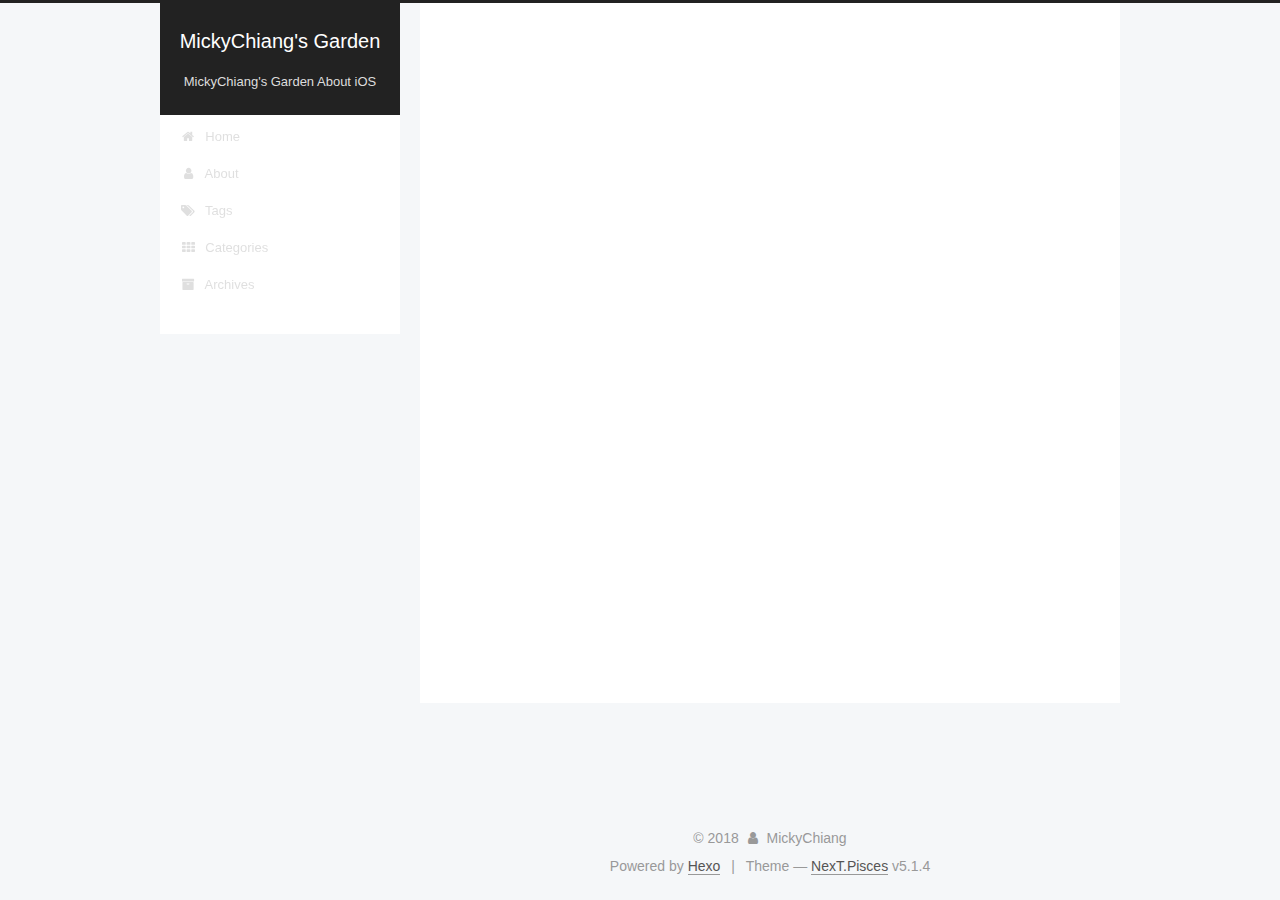
<file: archives/2018/index.html>
<!DOCTYPE html>



  


<html class="theme-next pisces use-motion" lang="zh-CN">
<head><meta name="generator" content="Hexo 3.8.0">
  <meta charset="UTF-8">
<meta http-equiv="X-UA-Compatible" content="IE=edge">
<meta name="viewport" content="width=device-width, initial-scale=1, maximum-scale=1">
<meta name="theme-color" content="#222">









<meta http-equiv="Cache-Control" content="no-transform">
<meta http-equiv="Cache-Control" content="no-siteapp">
















  
  
  <link href="/lib/fancybox/source/jquery.fancybox.css?v=2.1.5" rel="stylesheet" type="text/css">







<link href="/lib/font-awesome/css/font-awesome.min.css?v=4.6.2" rel="stylesheet" type="text/css">

<link href="/css/main.css?v=5.1.4" rel="stylesheet" type="text/css">


  <link rel="apple-touch-icon" sizes="180x180" href="/images/apple-touch-icon-next.png?v=5.1.4">


  <link rel="icon" type="image/png" sizes="32x32" href="/images/favicon-32x32-next.png?v=5.1.4">


  <link rel="icon" type="image/png" sizes="16x16" href="/images/favicon-16x16-next.png?v=5.1.4">


  <link rel="mask-icon" href="/images/logo.svg?v=5.1.4" color="#222">





  <meta name="keywords" content="Hexo, NexT">










<meta name="description" content="iOS Developer">
<meta property="og:type" content="website">
<meta property="og:title" content="MickyChiang&#39;s Garden">
<meta property="og:url" content="http://yoursite.com/archives/2018/index.html">
<meta property="og:site_name" content="MickyChiang&#39;s Garden">
<meta property="og:description" content="iOS Developer">
<meta property="og:locale" content="zh-CN">
<meta name="twitter:card" content="summary">
<meta name="twitter:title" content="MickyChiang&#39;s Garden">
<meta name="twitter:description" content="iOS Developer">



<script type="text/javascript" id="hexo.configurations">
  var NexT = window.NexT || {};
  var CONFIG = {
    root: '/',
    scheme: 'Pisces',
    version: '5.1.4',
    sidebar: {"position":"left","display":"post","offset":12,"b2t":false,"scrollpercent":false,"onmobile":false},
    fancybox: true,
    tabs: true,
    motion: {"enable":true,"async":false,"transition":{"post_block":"fadeIn","post_header":"slideDownIn","post_body":"slideDownIn","coll_header":"slideLeftIn","sidebar":"slideUpIn"}},
    duoshuo: {
      userId: '0',
      author: 'Author'
    },
    algolia: {
      applicationID: '',
      apiKey: '',
      indexName: '',
      hits: {"per_page":10},
      labels: {"input_placeholder":"Search for Posts","hits_empty":"We didn't find any results for the search: ${query}","hits_stats":"${hits} results found in ${time} ms"}
    }
  };
</script>



  <link rel="canonical" href="http://yoursite.com/archives/2018/">





  <title>Archive | MickyChiang's Garden</title>
  








</head>

<body itemscope="" itemtype="http://schema.org/WebPage" lang="zh-CN">

  
  
    
  

  <div class="container sidebar-position-left page-archive">
    <div class="headband"></div>

    <header id="header" class="header" itemscope="" itemtype="http://schema.org/WPHeader">
      <div class="header-inner"><div class="site-brand-wrapper">
  <div class="site-meta ">
    

    <div class="custom-logo-site-title">
      <a href="/" class="brand" rel="start">
        <span class="logo-line-before"><i></i></span>
        <span class="site-title">MickyChiang's Garden</span>
        <span class="logo-line-after"><i></i></span>
      </a>
    </div>
      
        <p class="site-subtitle">MickyChiang's Garden About iOS</p>
      
  </div>

  <div class="site-nav-toggle">
    <button>
      <span class="btn-bar"></span>
      <span class="btn-bar"></span>
      <span class="btn-bar"></span>
    </button>
  </div>
</div>

<nav class="site-nav">
  

  
    <ul id="menu" class="menu">
      
        
        <li class="menu-item menu-item-home">
          <a href="/" rel="section">
            
              <i class="menu-item-icon fa fa-fw fa-home"></i> <br>
            
            Home
          </a>
        </li>
      
        
        <li class="menu-item menu-item-about">
          <a href="/about/" rel="section">
            
              <i class="menu-item-icon fa fa-fw fa-user"></i> <br>
            
            About
          </a>
        </li>
      
        
        <li class="menu-item menu-item-tags">
          <a href="/tags/" rel="section">
            
              <i class="menu-item-icon fa fa-fw fa-tags"></i> <br>
            
            Tags
          </a>
        </li>
      
        
        <li class="menu-item menu-item-categories">
          <a href="/categories/" rel="section">
            
              <i class="menu-item-icon fa fa-fw fa-th"></i> <br>
            
            Categories
          </a>
        </li>
      
        
        <li class="menu-item menu-item-archives">
          <a href="/archives/" rel="section">
            
              <i class="menu-item-icon fa fa-fw fa-archive"></i> <br>
            
            Archives
          </a>
        </li>
      

      
    </ul>
  

  
</nav>



 </div>
    </header>

    <main id="main" class="main">
      <div class="main-inner">
        <div class="content-wrap">
          <div id="content" class="content">
            

  
  
  
  <div class="post-block archive">
    <div id="posts" class="posts-collapse">
      <span class="archive-move-on"></span>

      <span class="archive-page-counter">
        
        
        
          
        
        Um..! 1 post. Keep on posting.
      </span>

      

        
        
        

        
          
          <div class="collection-title">
            <h1 class="archive-year" id="archive-year-2018">2018</h1>
          </div>
        
        

        

  <article class="post post-type-normal" itemscope="" itemtype="http://schema.org/Article">
    <header class="post-header">

      <h2 class="post-title">
        
            <a class="post-title-link" href="/2018/12/19/废柴不想继续颓/" itemprop="url">
              
                <span itemprop="name">废柴不想继续颓</span>
              
            </a>
        
      </h2>

      <div class="post-meta">
        <time class="post-time" itemprop="dateCreated" datetime="2018-12-19T23:13:24+08:00" content="2018-12-19">
          12-19
        </time>
      </div>

    </header>
  </article>



      

    </div>
  </div>
  
  
  

  



          </div>
          


          

        </div>
        
          
  
  <div class="sidebar-toggle">
    <div class="sidebar-toggle-line-wrap">
      <span class="sidebar-toggle-line sidebar-toggle-line-first"></span>
      <span class="sidebar-toggle-line sidebar-toggle-line-middle"></span>
      <span class="sidebar-toggle-line sidebar-toggle-line-last"></span>
    </div>
  </div>

  <aside id="sidebar" class="sidebar">
    
    <div class="sidebar-inner">

      

      

      <section class="site-overview-wrap sidebar-panel sidebar-panel-active">
        <div class="site-overview">
          <div class="site-author motion-element" itemprop="author" itemscope="" itemtype="http://schema.org/Person">
            
              <img class="site-author-image" itemprop="image" src="/images/avatar.jpg" alt="MickyChiang">
            
              <p class="site-author-name" itemprop="name">MickyChiang</p>
              <p class="site-description motion-element" itemprop="description">iOS Developer</p>
          </div>

          <nav class="site-state motion-element">

            
              <div class="site-state-item site-state-posts">
              
                <a href="/archives/">
              
                  <span class="site-state-item-count">1</span>
                  <span class="site-state-item-name">posts</span>
                </a>
              </div>
            

            

            

          </nav>

          

          

          
          

          
          

          

        </div>
      </section>

      

      

    </div>
  </aside>


        
      </div>
    </main>

    <footer id="footer" class="footer">
      <div class="footer-inner">
        <div class="copyright">&copy; <span itemprop="copyrightYear">2018</span>
  <span class="with-love">
    <i class="fa fa-user"></i>
  </span>
  <span class="author" itemprop="copyrightHolder">MickyChiang</span>

  
</div>


  <div class="powered-by">Powered by <a class="theme-link" target="_blank" href="https://hexo.io">Hexo</a></div>



  <span class="post-meta-divider">|</span>



  <div class="theme-info">Theme &mdash; <a class="theme-link" target="_blank" href="https://github.com/iissnan/hexo-theme-next">NexT.Pisces</a> v5.1.4</div>




        







        
      </div>
    </footer>

    
      <div class="back-to-top">
        <i class="fa fa-arrow-up"></i>
        
      </div>
    

    

  </div>

  

<script type="text/javascript">
  if (Object.prototype.toString.call(window.Promise) !== '[object Function]') {
    window.Promise = null;
  }
</script>









  












  
  
    <script type="text/javascript" src="/lib/jquery/index.js?v=2.1.3"></script>
  

  
  
    <script type="text/javascript" src="/lib/fastclick/lib/fastclick.min.js?v=1.0.6"></script>
  

  
  
    <script type="text/javascript" src="/lib/jquery_lazyload/jquery.lazyload.js?v=1.9.7"></script>
  

  
  
    <script type="text/javascript" src="/lib/velocity/velocity.min.js?v=1.2.1"></script>
  

  
  
    <script type="text/javascript" src="/lib/velocity/velocity.ui.min.js?v=1.2.1"></script>
  

  
  
    <script type="text/javascript" src="/lib/fancybox/source/jquery.fancybox.pack.js?v=2.1.5"></script>
  


  


  <script type="text/javascript" src="/js/src/utils.js?v=5.1.4"></script>

  <script type="text/javascript" src="/js/src/motion.js?v=5.1.4"></script>



  
  


  <script type="text/javascript" src="/js/src/affix.js?v=5.1.4"></script>

  <script type="text/javascript" src="/js/src/schemes/pisces.js?v=5.1.4"></script>



  

  


  <script type="text/javascript" src="/js/src/bootstrap.js?v=5.1.4"></script>



  


  




	





  





  












  





  

  

  

  
  

  

  

  

</body>
</html>
</file>
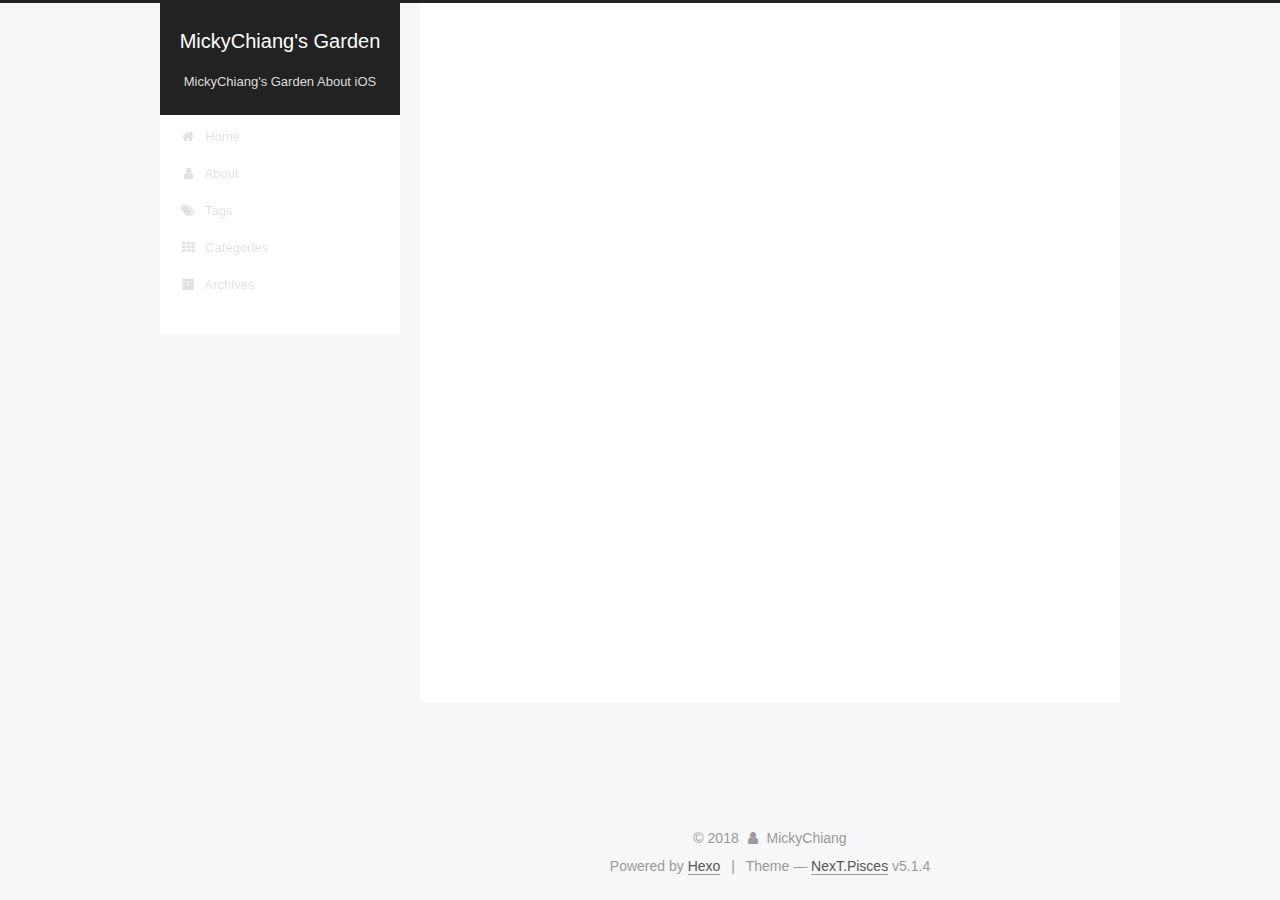
<file: archives/2018/12/index.html>
<!DOCTYPE html>



  


<html class="theme-next pisces use-motion" lang="zh-CN">
<head><meta name="generator" content="Hexo 3.8.0">
  <meta charset="UTF-8">
<meta http-equiv="X-UA-Compatible" content="IE=edge">
<meta name="viewport" content="width=device-width, initial-scale=1, maximum-scale=1">
<meta name="theme-color" content="#222">









<meta http-equiv="Cache-Control" content="no-transform">
<meta http-equiv="Cache-Control" content="no-siteapp">
















  
  
  <link href="/lib/fancybox/source/jquery.fancybox.css?v=2.1.5" rel="stylesheet" type="text/css">







<link href="/lib/font-awesome/css/font-awesome.min.css?v=4.6.2" rel="stylesheet" type="text/css">

<link href="/css/main.css?v=5.1.4" rel="stylesheet" type="text/css">


  <link rel="apple-touch-icon" sizes="180x180" href="/images/apple-touch-icon-next.png?v=5.1.4">


  <link rel="icon" type="image/png" sizes="32x32" href="/images/favicon-32x32-next.png?v=5.1.4">


  <link rel="icon" type="image/png" sizes="16x16" href="/images/favicon-16x16-next.png?v=5.1.4">


  <link rel="mask-icon" href="/images/logo.svg?v=5.1.4" color="#222">





  <meta name="keywords" content="Hexo, NexT">










<meta name="description" content="iOS Developer">
<meta property="og:type" content="website">
<meta property="og:title" content="MickyChiang&#39;s Garden">
<meta property="og:url" content="http://yoursite.com/archives/2018/12/index.html">
<meta property="og:site_name" content="MickyChiang&#39;s Garden">
<meta property="og:description" content="iOS Developer">
<meta property="og:locale" content="zh-CN">
<meta name="twitter:card" content="summary">
<meta name="twitter:title" content="MickyChiang&#39;s Garden">
<meta name="twitter:description" content="iOS Developer">



<script type="text/javascript" id="hexo.configurations">
  var NexT = window.NexT || {};
  var CONFIG = {
    root: '/',
    scheme: 'Pisces',
    version: '5.1.4',
    sidebar: {"position":"left","display":"post","offset":12,"b2t":false,"scrollpercent":false,"onmobile":false},
    fancybox: true,
    tabs: true,
    motion: {"enable":true,"async":false,"transition":{"post_block":"fadeIn","post_header":"slideDownIn","post_body":"slideDownIn","coll_header":"slideLeftIn","sidebar":"slideUpIn"}},
    duoshuo: {
      userId: '0',
      author: 'Author'
    },
    algolia: {
      applicationID: '',
      apiKey: '',
      indexName: '',
      hits: {"per_page":10},
      labels: {"input_placeholder":"Search for Posts","hits_empty":"We didn't find any results for the search: ${query}","hits_stats":"${hits} results found in ${time} ms"}
    }
  };
</script>



  <link rel="canonical" href="http://yoursite.com/archives/2018/12/">





  <title>Archive | MickyChiang's Garden</title>
  








</head>

<body itemscope="" itemtype="http://schema.org/WebPage" lang="zh-CN">

  
  
    
  

  <div class="container sidebar-position-left page-archive">
    <div class="headband"></div>

    <header id="header" class="header" itemscope="" itemtype="http://schema.org/WPHeader">
      <div class="header-inner"><div class="site-brand-wrapper">
  <div class="site-meta ">
    

    <div class="custom-logo-site-title">
      <a href="/" class="brand" rel="start">
        <span class="logo-line-before"><i></i></span>
        <span class="site-title">MickyChiang's Garden</span>
        <span class="logo-line-after"><i></i></span>
      </a>
    </div>
      
        <p class="site-subtitle">MickyChiang's Garden About iOS</p>
      
  </div>

  <div class="site-nav-toggle">
    <button>
      <span class="btn-bar"></span>
      <span class="btn-bar"></span>
      <span class="btn-bar"></span>
    </button>
  </div>
</div>

<nav class="site-nav">
  

  
    <ul id="menu" class="menu">
      
        
        <li class="menu-item menu-item-home">
          <a href="/" rel="section">
            
              <i class="menu-item-icon fa fa-fw fa-home"></i> <br>
            
            Home
          </a>
        </li>
      
        
        <li class="menu-item menu-item-about">
          <a href="/about/" rel="section">
            
              <i class="menu-item-icon fa fa-fw fa-user"></i> <br>
            
            About
          </a>
        </li>
      
        
        <li class="menu-item menu-item-tags">
          <a href="/tags/" rel="section">
            
              <i class="menu-item-icon fa fa-fw fa-tags"></i> <br>
            
            Tags
          </a>
        </li>
      
        
        <li class="menu-item menu-item-categories">
          <a href="/categories/" rel="section">
            
              <i class="menu-item-icon fa fa-fw fa-th"></i> <br>
            
            Categories
          </a>
        </li>
      
        
        <li class="menu-item menu-item-archives">
          <a href="/archives/" rel="section">
            
              <i class="menu-item-icon fa fa-fw fa-archive"></i> <br>
            
            Archives
          </a>
        </li>
      

      
    </ul>
  

  
</nav>



 </div>
    </header>

    <main id="main" class="main">
      <div class="main-inner">
        <div class="content-wrap">
          <div id="content" class="content">
            

  
  
  
  <div class="post-block archive">
    <div id="posts" class="posts-collapse">
      <span class="archive-move-on"></span>

      <span class="archive-page-counter">
        
        
        
          
        
        Um..! 1 post. Keep on posting.
      </span>

      

        
        
        

        
          
          <div class="collection-title">
            <h1 class="archive-year" id="archive-year-2018">2018</h1>
          </div>
        
        

        

  <article class="post post-type-normal" itemscope="" itemtype="http://schema.org/Article">
    <header class="post-header">

      <h2 class="post-title">
        
            <a class="post-title-link" href="/2018/12/19/废柴不想继续颓/" itemprop="url">
              
                <span itemprop="name">废柴不想继续颓</span>
              
            </a>
        
      </h2>

      <div class="post-meta">
        <time class="post-time" itemprop="dateCreated" datetime="2018-12-19T23:13:24+08:00" content="2018-12-19">
          12-19
        </time>
      </div>

    </header>
  </article>



      

    </div>
  </div>
  
  
  

  



          </div>
          


          

        </div>
        
          
  
  <div class="sidebar-toggle">
    <div class="sidebar-toggle-line-wrap">
      <span class="sidebar-toggle-line sidebar-toggle-line-first"></span>
      <span class="sidebar-toggle-line sidebar-toggle-line-middle"></span>
      <span class="sidebar-toggle-line sidebar-toggle-line-last"></span>
    </div>
  </div>

  <aside id="sidebar" class="sidebar">
    
    <div class="sidebar-inner">

      

      

      <section class="site-overview-wrap sidebar-panel sidebar-panel-active">
        <div class="site-overview">
          <div class="site-author motion-element" itemprop="author" itemscope="" itemtype="http://schema.org/Person">
            
              <img class="site-author-image" itemprop="image" src="/images/avatar.jpg" alt="MickyChiang">
            
              <p class="site-author-name" itemprop="name">MickyChiang</p>
              <p class="site-description motion-element" itemprop="description">iOS Developer</p>
          </div>

          <nav class="site-state motion-element">

            
              <div class="site-state-item site-state-posts">
              
                <a href="/archives/">
              
                  <span class="site-state-item-count">1</span>
                  <span class="site-state-item-name">posts</span>
                </a>
              </div>
            

            

            

          </nav>

          

          

          
          

          
          

          

        </div>
      </section>

      

      

    </div>
  </aside>


        
      </div>
    </main>

    <footer id="footer" class="footer">
      <div class="footer-inner">
        <div class="copyright">&copy; <span itemprop="copyrightYear">2018</span>
  <span class="with-love">
    <i class="fa fa-user"></i>
  </span>
  <span class="author" itemprop="copyrightHolder">MickyChiang</span>

  
</div>


  <div class="powered-by">Powered by <a class="theme-link" target="_blank" href="https://hexo.io">Hexo</a></div>



  <span class="post-meta-divider">|</span>



  <div class="theme-info">Theme &mdash; <a class="theme-link" target="_blank" href="https://github.com/iissnan/hexo-theme-next">NexT.Pisces</a> v5.1.4</div>




        







        
      </div>
    </footer>

    
      <div class="back-to-top">
        <i class="fa fa-arrow-up"></i>
        
      </div>
    

    

  </div>

  

<script type="text/javascript">
  if (Object.prototype.toString.call(window.Promise) !== '[object Function]') {
    window.Promise = null;
  }
</script>









  












  
  
    <script type="text/javascript" src="/lib/jquery/index.js?v=2.1.3"></script>
  

  
  
    <script type="text/javascript" src="/lib/fastclick/lib/fastclick.min.js?v=1.0.6"></script>
  

  
  
    <script type="text/javascript" src="/lib/jquery_lazyload/jquery.lazyload.js?v=1.9.7"></script>
  

  
  
    <script type="text/javascript" src="/lib/velocity/velocity.min.js?v=1.2.1"></script>
  

  
  
    <script type="text/javascript" src="/lib/velocity/velocity.ui.min.js?v=1.2.1"></script>
  

  
  
    <script type="text/javascript" src="/lib/fancybox/source/jquery.fancybox.pack.js?v=2.1.5"></script>
  


  


  <script type="text/javascript" src="/js/src/utils.js?v=5.1.4"></script>

  <script type="text/javascript" src="/js/src/motion.js?v=5.1.4"></script>



  
  


  <script type="text/javascript" src="/js/src/affix.js?v=5.1.4"></script>

  <script type="text/javascript" src="/js/src/schemes/pisces.js?v=5.1.4"></script>



  

  


  <script type="text/javascript" src="/js/src/bootstrap.js?v=5.1.4"></script>



  


  




	





  





  












  





  

  

  

  
  

  

  

  

</body>
</html>
</file>
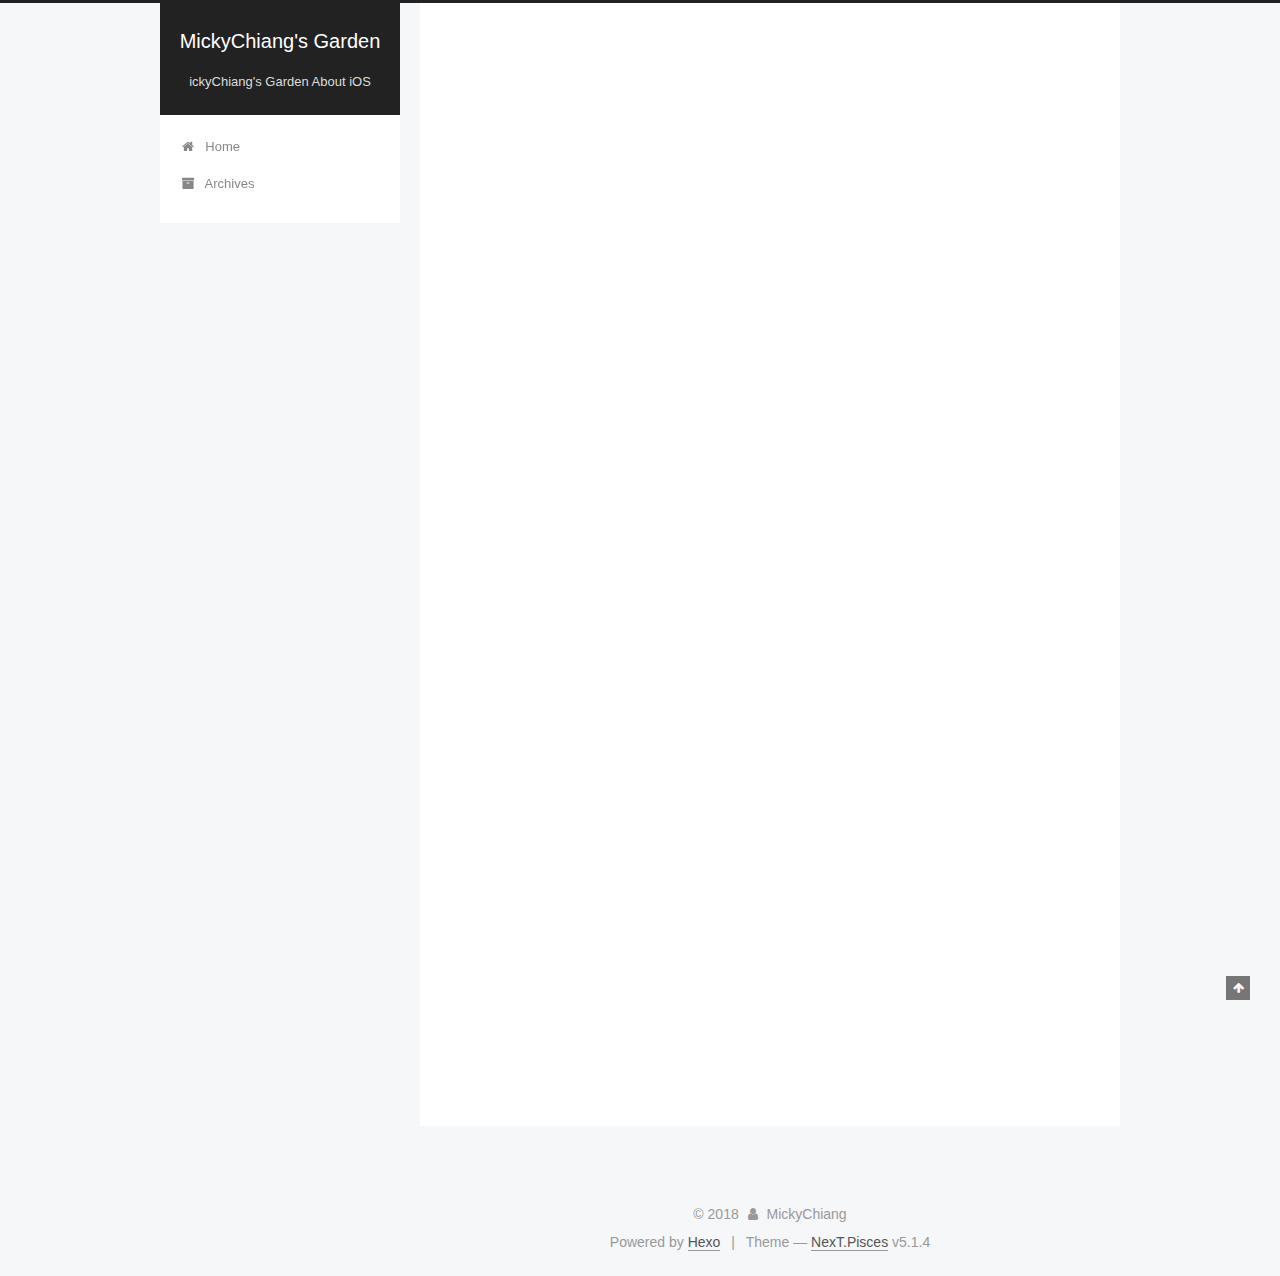
<file: 2018/12/19/hello-world/index.html>
<!DOCTYPE html>



  


<html class="theme-next pisces use-motion" lang="zh-CN">
<head><meta name="generator" content="Hexo 3.8.0">
  <meta charset="UTF-8">
<meta http-equiv="X-UA-Compatible" content="IE=edge">
<meta name="viewport" content="width=device-width, initial-scale=1, maximum-scale=1">
<meta name="theme-color" content="#222">









<meta http-equiv="Cache-Control" content="no-transform">
<meta http-equiv="Cache-Control" content="no-siteapp">
















  
  
  <link href="/lib/fancybox/source/jquery.fancybox.css?v=2.1.5" rel="stylesheet" type="text/css">







<link href="/lib/font-awesome/css/font-awesome.min.css?v=4.6.2" rel="stylesheet" type="text/css">

<link href="/css/main.css?v=5.1.4" rel="stylesheet" type="text/css">


  <link rel="apple-touch-icon" sizes="180x180" href="/images/apple-touch-icon-next.png?v=5.1.4">


  <link rel="icon" type="image/png" sizes="32x32" href="/images/favicon-32x32-next.png?v=5.1.4">


  <link rel="icon" type="image/png" sizes="16x16" href="/images/favicon-16x16-next.png?v=5.1.4">


  <link rel="mask-icon" href="/images/logo.svg?v=5.1.4" color="#222">





  <meta name="keywords" content="Hexo, NexT">










<meta name="description" content="Welcome to Hexo! This is your very first post. Check documentation for more info. If you get any problems when using Hexo, you can find the answer in troubleshooting or you can ask me on GitHub. Quick">
<meta property="og:type" content="article">
<meta property="og:title" content="Hello World">
<meta property="og:url" content="http://yoursite.com/2018/12/19/hello-world/index.html">
<meta property="og:site_name" content="MickyChiang&#39;s Garden">
<meta property="og:description" content="Welcome to Hexo! This is your very first post. Check documentation for more info. If you get any problems when using Hexo, you can find the answer in troubleshooting or you can ask me on GitHub. Quick">
<meta property="og:locale" content="zh-CN">
<meta property="og:updated_time" content="2018-12-19T15:10:14.057Z">
<meta name="twitter:card" content="summary">
<meta name="twitter:title" content="Hello World">
<meta name="twitter:description" content="Welcome to Hexo! This is your very first post. Check documentation for more info. If you get any problems when using Hexo, you can find the answer in troubleshooting or you can ask me on GitHub. Quick">



<script type="text/javascript" id="hexo.configurations">
  var NexT = window.NexT || {};
  var CONFIG = {
    root: '/',
    scheme: 'Pisces',
    version: '5.1.4',
    sidebar: {"position":"left","display":"post","offset":12,"b2t":false,"scrollpercent":false,"onmobile":false},
    fancybox: true,
    tabs: true,
    motion: {"enable":true,"async":false,"transition":{"post_block":"fadeIn","post_header":"slideDownIn","post_body":"slideDownIn","coll_header":"slideLeftIn","sidebar":"slideUpIn"}},
    duoshuo: {
      userId: '0',
      author: 'Author'
    },
    algolia: {
      applicationID: '',
      apiKey: '',
      indexName: '',
      hits: {"per_page":10},
      labels: {"input_placeholder":"Search for Posts","hits_empty":"We didn't find any results for the search: ${query}","hits_stats":"${hits} results found in ${time} ms"}
    }
  };
</script>



  <link rel="canonical" href="http://yoursite.com/2018/12/19/hello-world/">





  <title>Hello World | MickyChiang's Garden</title>
  








</head>

<body itemscope="" itemtype="http://schema.org/WebPage" lang="zh-CN">

  
  
    
  

  <div class="container sidebar-position-left page-post-detail">
    <div class="headband"></div>

    <header id="header" class="header" itemscope="" itemtype="http://schema.org/WPHeader">
      <div class="header-inner"><div class="site-brand-wrapper">
  <div class="site-meta ">
    

    <div class="custom-logo-site-title">
      <a href="/" class="brand" rel="start">
        <span class="logo-line-before"><i></i></span>
        <span class="site-title">MickyChiang's Garden</span>
        <span class="logo-line-after"><i></i></span>
      </a>
    </div>
      
        <p class="site-subtitle">ickyChiang's Garden About iOS</p>
      
  </div>

  <div class="site-nav-toggle">
    <button>
      <span class="btn-bar"></span>
      <span class="btn-bar"></span>
      <span class="btn-bar"></span>
    </button>
  </div>
</div>

<nav class="site-nav">
  

  
    <ul id="menu" class="menu">
      
        
        <li class="menu-item menu-item-home">
          <a href="/" rel="section">
            
              <i class="menu-item-icon fa fa-fw fa-home"></i> <br>
            
            Home
          </a>
        </li>
      
        
        <li class="menu-item menu-item-archives">
          <a href="/archives/" rel="section">
            
              <i class="menu-item-icon fa fa-fw fa-archive"></i> <br>
            
            Archives
          </a>
        </li>
      

      
    </ul>
  

  
</nav>



 </div>
    </header>

    <main id="main" class="main">
      <div class="main-inner">
        <div class="content-wrap">
          <div id="content" class="content">
            

  <div id="posts" class="posts-expand">
    

  

  
  
  

  <article class="post post-type-normal" itemscope="" itemtype="http://schema.org/Article">
  
  
  
  <div class="post-block">
    <link itemprop="mainEntityOfPage" href="http://yoursite.com/2018/12/19/hello-world/">

    <span hidden itemprop="author" itemscope="" itemtype="http://schema.org/Person">
      <meta itemprop="name" content="MickyChiang">
      <meta itemprop="description" content="">
      <meta itemprop="image" content="/images/avatar.gif">
    </span>

    <span hidden itemprop="publisher" itemscope="" itemtype="http://schema.org/Organization">
      <meta itemprop="name" content="MickyChiang's Garden">
    </span>

    
      <header class="post-header">

        
        
          <h1 class="post-title" itemprop="name headline">Hello World</h1>
        

        <div class="post-meta">
          <span class="post-time">
            
              <span class="post-meta-item-icon">
                <i class="fa fa-calendar-o"></i>
              </span>
              
                <span class="post-meta-item-text">Posted on</span>
              
              <time title="Post created" itemprop="dateCreated datePublished" datetime="2018-12-19T23:10:14+08:00">
                2018-12-19
              </time>
            

            

            
          </span>

          

          
            
          

          
          

          

          

          

        </div>
      </header>
    

    
    
    
    <div class="post-body" itemprop="articleBody">

      
      

      
        <p>Welcome to <a href="https://hexo.io/" target="_blank" rel="noopener">Hexo</a>! This is your very first post. Check <a href="https://hexo.io/docs/" target="_blank" rel="noopener">documentation</a> for more info. If you get any problems when using Hexo, you can find the answer in <a href="https://hexo.io/docs/troubleshooting.html" target="_blank" rel="noopener">troubleshooting</a> or you can ask me on <a href="https://github.com/hexojs/hexo/issues" target="_blank" rel="noopener">GitHub</a>.</p>
<h2 id="Quick-Start"><a href="#Quick-Start" class="headerlink" title="Quick Start"></a>Quick Start</h2><h3 id="Create-a-new-post"><a href="#Create-a-new-post" class="headerlink" title="Create a new post"></a>Create a new post</h3><figure class="highlight bash"><table><tr><td class="gutter"><pre><span class="line">1</span><br></pre></td><td class="code"><pre><span class="line">$ hexo new <span class="string">"My New Post"</span></span><br></pre></td></tr></table></figure>
<p>More info: <a href="https://hexo.io/docs/writing.html" target="_blank" rel="noopener">Writing</a></p>
<h3 id="Run-server"><a href="#Run-server" class="headerlink" title="Run server"></a>Run server</h3><figure class="highlight bash"><table><tr><td class="gutter"><pre><span class="line">1</span><br></pre></td><td class="code"><pre><span class="line">$ hexo server</span><br></pre></td></tr></table></figure>
<p>More info: <a href="https://hexo.io/docs/server.html" target="_blank" rel="noopener">Server</a></p>
<h3 id="Generate-static-files"><a href="#Generate-static-files" class="headerlink" title="Generate static files"></a>Generate static files</h3><figure class="highlight bash"><table><tr><td class="gutter"><pre><span class="line">1</span><br></pre></td><td class="code"><pre><span class="line">$ hexo generate</span><br></pre></td></tr></table></figure>
<p>More info: <a href="https://hexo.io/docs/generating.html" target="_blank" rel="noopener">Generating</a></p>
<h3 id="Deploy-to-remote-sites"><a href="#Deploy-to-remote-sites" class="headerlink" title="Deploy to remote sites"></a>Deploy to remote sites</h3><figure class="highlight bash"><table><tr><td class="gutter"><pre><span class="line">1</span><br></pre></td><td class="code"><pre><span class="line">$ hexo deploy</span><br></pre></td></tr></table></figure>
<p>More info: <a href="https://hexo.io/docs/deployment.html" target="_blank" rel="noopener">Deployment</a></p>

      
    </div>
    
    
    

    

    

    

    <footer class="post-footer">
      

      
      
      

      
        <div class="post-nav">
          <div class="post-nav-next post-nav-item">
            
          </div>

          <span class="post-nav-divider"></span>

          <div class="post-nav-prev post-nav-item">
            
              <a href="/2018/12/19/博客名字/" rel="prev" title="博客名字">
                博客名字 <i class="fa fa-chevron-right"></i>
              </a>
            
          </div>
        </div>
      

      
      
    </footer>
  </div>
  
  
  
  </article>



    <div class="post-spread">
      
    </div>
  </div>


          </div>
          


          

  



        </div>
        
          
  
  <div class="sidebar-toggle">
    <div class="sidebar-toggle-line-wrap">
      <span class="sidebar-toggle-line sidebar-toggle-line-first"></span>
      <span class="sidebar-toggle-line sidebar-toggle-line-middle"></span>
      <span class="sidebar-toggle-line sidebar-toggle-line-last"></span>
    </div>
  </div>

  <aside id="sidebar" class="sidebar">
    
    <div class="sidebar-inner">

      

      
        <ul class="sidebar-nav motion-element">
          <li class="sidebar-nav-toc sidebar-nav-active" data-target="post-toc-wrap">
            Table of Contents
          </li>
          <li class="sidebar-nav-overview" data-target="site-overview-wrap">
            Overview
          </li>
        </ul>
      

      <section class="site-overview-wrap sidebar-panel">
        <div class="site-overview">
          <div class="site-author motion-element" itemprop="author" itemscope="" itemtype="http://schema.org/Person">
            
              <p class="site-author-name" itemprop="name">MickyChiang</p>
              <p class="site-description motion-element" itemprop="description">iOS Developer</p>
          </div>

          <nav class="site-state motion-element">

            
              <div class="site-state-item site-state-posts">
              
                <a href="/archives/">
              
                  <span class="site-state-item-count">3</span>
                  <span class="site-state-item-name">posts</span>
                </a>
              </div>
            

            

            

          </nav>

          

          

          
          

          
          

          

        </div>
      </section>

      
      <!--noindex-->
        <section class="post-toc-wrap motion-element sidebar-panel sidebar-panel-active">
          <div class="post-toc">

            
              
            

            
              <div class="post-toc-content"><ol class="nav"><li class="nav-item nav-level-2"><a class="nav-link" href="#Quick-Start"><span class="nav-number">1.</span> <span class="nav-text">Quick Start</span></a><ol class="nav-child"><li class="nav-item nav-level-3"><a class="nav-link" href="#Create-a-new-post"><span class="nav-number">1.1.</span> <span class="nav-text">Create a new post</span></a></li><li class="nav-item nav-level-3"><a class="nav-link" href="#Run-server"><span class="nav-number">1.2.</span> <span class="nav-text">Run server</span></a></li><li class="nav-item nav-level-3"><a class="nav-link" href="#Generate-static-files"><span class="nav-number">1.3.</span> <span class="nav-text">Generate static files</span></a></li><li class="nav-item nav-level-3"><a class="nav-link" href="#Deploy-to-remote-sites"><span class="nav-number">1.4.</span> <span class="nav-text">Deploy to remote sites</span></a></li></ol></li></ol></div>
            

          </div>
        </section>
      <!--/noindex-->
      

      

    </div>
  </aside>


        
      </div>
    </main>

    <footer id="footer" class="footer">
      <div class="footer-inner">
        <div class="copyright">&copy; <span itemprop="copyrightYear">2018</span>
  <span class="with-love">
    <i class="fa fa-user"></i>
  </span>
  <span class="author" itemprop="copyrightHolder">MickyChiang</span>

  
</div>


  <div class="powered-by">Powered by <a class="theme-link" target="_blank" href="https://hexo.io">Hexo</a></div>



  <span class="post-meta-divider">|</span>



  <div class="theme-info">Theme &mdash; <a class="theme-link" target="_blank" href="https://github.com/iissnan/hexo-theme-next">NexT.Pisces</a> v5.1.4</div>




        







        
      </div>
    </footer>

    
      <div class="back-to-top">
        <i class="fa fa-arrow-up"></i>
        
      </div>
    

    

  </div>

  

<script type="text/javascript">
  if (Object.prototype.toString.call(window.Promise) !== '[object Function]') {
    window.Promise = null;
  }
</script>









  












  
  
    <script type="text/javascript" src="/lib/jquery/index.js?v=2.1.3"></script>
  

  
  
    <script type="text/javascript" src="/lib/fastclick/lib/fastclick.min.js?v=1.0.6"></script>
  

  
  
    <script type="text/javascript" src="/lib/jquery_lazyload/jquery.lazyload.js?v=1.9.7"></script>
  

  
  
    <script type="text/javascript" src="/lib/velocity/velocity.min.js?v=1.2.1"></script>
  

  
  
    <script type="text/javascript" src="/lib/velocity/velocity.ui.min.js?v=1.2.1"></script>
  

  
  
    <script type="text/javascript" src="/lib/fancybox/source/jquery.fancybox.pack.js?v=2.1.5"></script>
  


  


  <script type="text/javascript" src="/js/src/utils.js?v=5.1.4"></script>

  <script type="text/javascript" src="/js/src/motion.js?v=5.1.4"></script>



  
  


  <script type="text/javascript" src="/js/src/affix.js?v=5.1.4"></script>

  <script type="text/javascript" src="/js/src/schemes/pisces.js?v=5.1.4"></script>



  
  <script type="text/javascript" src="/js/src/scrollspy.js?v=5.1.4"></script>
<script type="text/javascript" src="/js/src/post-details.js?v=5.1.4"></script>



  


  <script type="text/javascript" src="/js/src/bootstrap.js?v=5.1.4"></script>



  


  




	





  





  












  





  

  

  

  
  

  

  

  

</body>
</html>
</file>
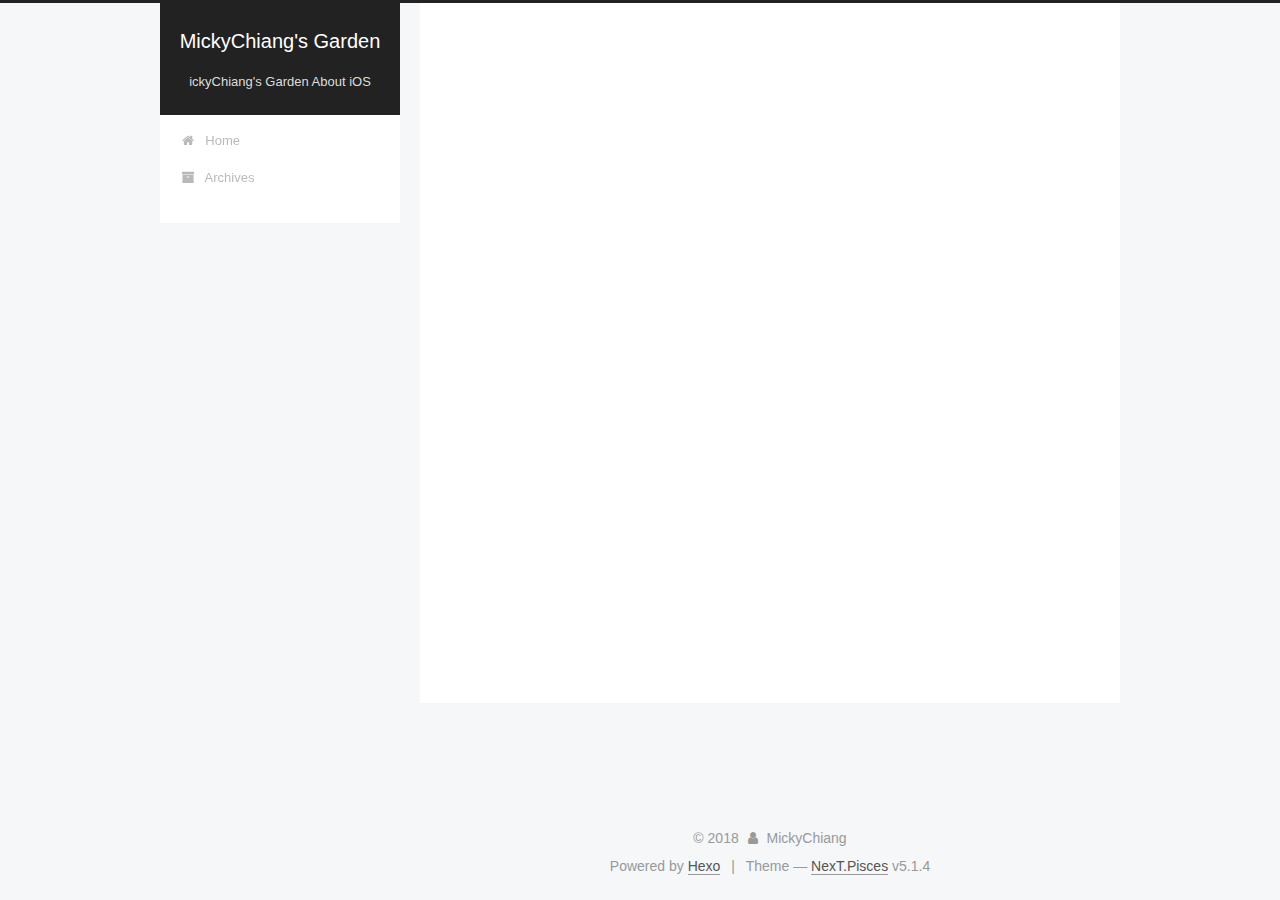
<file: 2018/12/19/博客名字/index.html>
<!DOCTYPE html>



  


<html class="theme-next pisces use-motion" lang="zh-CN">
<head><meta name="generator" content="Hexo 3.8.0">
  <meta charset="UTF-8">
<meta http-equiv="X-UA-Compatible" content="IE=edge">
<meta name="viewport" content="width=device-width, initial-scale=1, maximum-scale=1">
<meta name="theme-color" content="#222">









<meta http-equiv="Cache-Control" content="no-transform">
<meta http-equiv="Cache-Control" content="no-siteapp">
















  
  
  <link href="/lib/fancybox/source/jquery.fancybox.css?v=2.1.5" rel="stylesheet" type="text/css">







<link href="/lib/font-awesome/css/font-awesome.min.css?v=4.6.2" rel="stylesheet" type="text/css">

<link href="/css/main.css?v=5.1.4" rel="stylesheet" type="text/css">


  <link rel="apple-touch-icon" sizes="180x180" href="/images/apple-touch-icon-next.png?v=5.1.4">


  <link rel="icon" type="image/png" sizes="32x32" href="/images/favicon-32x32-next.png?v=5.1.4">


  <link rel="icon" type="image/png" sizes="16x16" href="/images/favicon-16x16-next.png?v=5.1.4">


  <link rel="mask-icon" href="/images/logo.svg?v=5.1.4" color="#222">





  <meta name="keywords" content="Hexo, NexT">










<meta name="description" content="iOS Developer">
<meta property="og:type" content="article">
<meta property="og:title" content="博客名字">
<meta property="og:url" content="http://yoursite.com/2018/12/19/博客名字/index.html">
<meta property="og:site_name" content="MickyChiang&#39;s Garden">
<meta property="og:description" content="iOS Developer">
<meta property="og:locale" content="zh-CN">
<meta property="og:updated_time" content="2018-12-19T15:12:53.710Z">
<meta name="twitter:card" content="summary">
<meta name="twitter:title" content="博客名字">
<meta name="twitter:description" content="iOS Developer">



<script type="text/javascript" id="hexo.configurations">
  var NexT = window.NexT || {};
  var CONFIG = {
    root: '/',
    scheme: 'Pisces',
    version: '5.1.4',
    sidebar: {"position":"left","display":"post","offset":12,"b2t":false,"scrollpercent":false,"onmobile":false},
    fancybox: true,
    tabs: true,
    motion: {"enable":true,"async":false,"transition":{"post_block":"fadeIn","post_header":"slideDownIn","post_body":"slideDownIn","coll_header":"slideLeftIn","sidebar":"slideUpIn"}},
    duoshuo: {
      userId: '0',
      author: 'Author'
    },
    algolia: {
      applicationID: '',
      apiKey: '',
      indexName: '',
      hits: {"per_page":10},
      labels: {"input_placeholder":"Search for Posts","hits_empty":"We didn't find any results for the search: ${query}","hits_stats":"${hits} results found in ${time} ms"}
    }
  };
</script>



  <link rel="canonical" href="http://yoursite.com/2018/12/19/博客名字/">





  <title>博客名字 | MickyChiang's Garden</title>
  








</head>

<body itemscope="" itemtype="http://schema.org/WebPage" lang="zh-CN">

  
  
    
  

  <div class="container sidebar-position-left page-post-detail">
    <div class="headband"></div>

    <header id="header" class="header" itemscope="" itemtype="http://schema.org/WPHeader">
      <div class="header-inner"><div class="site-brand-wrapper">
  <div class="site-meta ">
    

    <div class="custom-logo-site-title">
      <a href="/" class="brand" rel="start">
        <span class="logo-line-before"><i></i></span>
        <span class="site-title">MickyChiang's Garden</span>
        <span class="logo-line-after"><i></i></span>
      </a>
    </div>
      
        <p class="site-subtitle">ickyChiang's Garden About iOS</p>
      
  </div>

  <div class="site-nav-toggle">
    <button>
      <span class="btn-bar"></span>
      <span class="btn-bar"></span>
      <span class="btn-bar"></span>
    </button>
  </div>
</div>

<nav class="site-nav">
  

  
    <ul id="menu" class="menu">
      
        
        <li class="menu-item menu-item-home">
          <a href="/" rel="section">
            
              <i class="menu-item-icon fa fa-fw fa-home"></i> <br>
            
            Home
          </a>
        </li>
      
        
        <li class="menu-item menu-item-archives">
          <a href="/archives/" rel="section">
            
              <i class="menu-item-icon fa fa-fw fa-archive"></i> <br>
            
            Archives
          </a>
        </li>
      

      
    </ul>
  

  
</nav>



 </div>
    </header>

    <main id="main" class="main">
      <div class="main-inner">
        <div class="content-wrap">
          <div id="content" class="content">
            

  <div id="posts" class="posts-expand">
    

  

  
  
  

  <article class="post post-type-normal" itemscope="" itemtype="http://schema.org/Article">
  
  
  
  <div class="post-block">
    <link itemprop="mainEntityOfPage" href="http://yoursite.com/2018/12/19/博客名字/">

    <span hidden itemprop="author" itemscope="" itemtype="http://schema.org/Person">
      <meta itemprop="name" content="MickyChiang">
      <meta itemprop="description" content="">
      <meta itemprop="image" content="/images/avatar.gif">
    </span>

    <span hidden itemprop="publisher" itemscope="" itemtype="http://schema.org/Organization">
      <meta itemprop="name" content="MickyChiang's Garden">
    </span>

    
      <header class="post-header">

        
        
          <h1 class="post-title" itemprop="name headline">博客名字</h1>
        

        <div class="post-meta">
          <span class="post-time">
            
              <span class="post-meta-item-icon">
                <i class="fa fa-calendar-o"></i>
              </span>
              
                <span class="post-meta-item-text">Posted on</span>
              
              <time title="Post created" itemprop="dateCreated datePublished" datetime="2018-12-19T23:12:53+08:00">
                2018-12-19
              </time>
            

            

            
          </span>

          

          
            
          

          
          

          

          

          

        </div>
      </header>
    

    
    
    
    <div class="post-body" itemprop="articleBody">

      
      

      
        
      
    </div>
    
    
    

    

    

    

    <footer class="post-footer">
      

      
      
      

      
        <div class="post-nav">
          <div class="post-nav-next post-nav-item">
            
              <a href="/2018/12/19/hello-world/" rel="next" title="Hello World">
                <i class="fa fa-chevron-left"></i> Hello World
              </a>
            
          </div>

          <span class="post-nav-divider"></span>

          <div class="post-nav-prev post-nav-item">
            
              <a href="/2018/12/19/废柴不想继续颓/" rel="prev" title="废柴不想继续颓">
                废柴不想继续颓 <i class="fa fa-chevron-right"></i>
              </a>
            
          </div>
        </div>
      

      
      
    </footer>
  </div>
  
  
  
  </article>



    <div class="post-spread">
      
    </div>
  </div>


          </div>
          


          

  



        </div>
        
          
  
  <div class="sidebar-toggle">
    <div class="sidebar-toggle-line-wrap">
      <span class="sidebar-toggle-line sidebar-toggle-line-first"></span>
      <span class="sidebar-toggle-line sidebar-toggle-line-middle"></span>
      <span class="sidebar-toggle-line sidebar-toggle-line-last"></span>
    </div>
  </div>

  <aside id="sidebar" class="sidebar">
    
    <div class="sidebar-inner">

      

      

      <section class="site-overview-wrap sidebar-panel sidebar-panel-active">
        <div class="site-overview">
          <div class="site-author motion-element" itemprop="author" itemscope="" itemtype="http://schema.org/Person">
            
              <p class="site-author-name" itemprop="name">MickyChiang</p>
              <p class="site-description motion-element" itemprop="description">iOS Developer</p>
          </div>

          <nav class="site-state motion-element">

            
              <div class="site-state-item site-state-posts">
              
                <a href="/archives/">
              
                  <span class="site-state-item-count">3</span>
                  <span class="site-state-item-name">posts</span>
                </a>
              </div>
            

            

            

          </nav>

          

          

          
          

          
          

          

        </div>
      </section>

      

      

    </div>
  </aside>


        
      </div>
    </main>

    <footer id="footer" class="footer">
      <div class="footer-inner">
        <div class="copyright">&copy; <span itemprop="copyrightYear">2018</span>
  <span class="with-love">
    <i class="fa fa-user"></i>
  </span>
  <span class="author" itemprop="copyrightHolder">MickyChiang</span>

  
</div>


  <div class="powered-by">Powered by <a class="theme-link" target="_blank" href="https://hexo.io">Hexo</a></div>



  <span class="post-meta-divider">|</span>



  <div class="theme-info">Theme &mdash; <a class="theme-link" target="_blank" href="https://github.com/iissnan/hexo-theme-next">NexT.Pisces</a> v5.1.4</div>




        







        
      </div>
    </footer>

    
      <div class="back-to-top">
        <i class="fa fa-arrow-up"></i>
        
      </div>
    

    

  </div>

  

<script type="text/javascript">
  if (Object.prototype.toString.call(window.Promise) !== '[object Function]') {
    window.Promise = null;
  }
</script>









  












  
  
    <script type="text/javascript" src="/lib/jquery/index.js?v=2.1.3"></script>
  

  
  
    <script type="text/javascript" src="/lib/fastclick/lib/fastclick.min.js?v=1.0.6"></script>
  

  
  
    <script type="text/javascript" src="/lib/jquery_lazyload/jquery.lazyload.js?v=1.9.7"></script>
  

  
  
    <script type="text/javascript" src="/lib/velocity/velocity.min.js?v=1.2.1"></script>
  

  
  
    <script type="text/javascript" src="/lib/velocity/velocity.ui.min.js?v=1.2.1"></script>
  

  
  
    <script type="text/javascript" src="/lib/fancybox/source/jquery.fancybox.pack.js?v=2.1.5"></script>
  


  


  <script type="text/javascript" src="/js/src/utils.js?v=5.1.4"></script>

  <script type="text/javascript" src="/js/src/motion.js?v=5.1.4"></script>



  
  


  <script type="text/javascript" src="/js/src/affix.js?v=5.1.4"></script>

  <script type="text/javascript" src="/js/src/schemes/pisces.js?v=5.1.4"></script>



  
  <script type="text/javascript" src="/js/src/scrollspy.js?v=5.1.4"></script>
<script type="text/javascript" src="/js/src/post-details.js?v=5.1.4"></script>



  


  <script type="text/javascript" src="/js/src/bootstrap.js?v=5.1.4"></script>



  


  




	





  





  












  





  

  

  

  
  

  

  

  

</body>
</html>
</file>
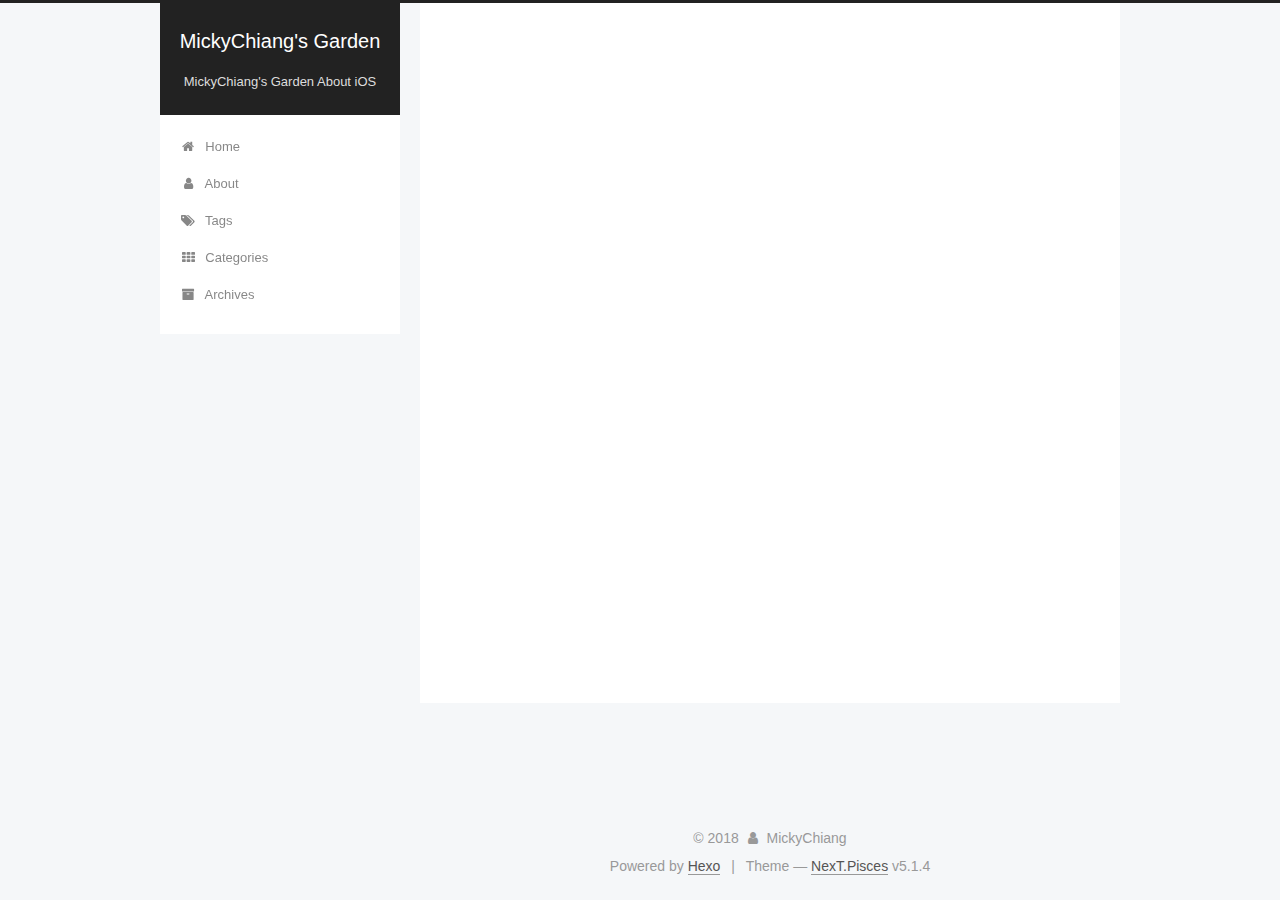
<file: 2018/12/19/废柴不想继续颓/index.html>
<!DOCTYPE html>



  


<html class="theme-next pisces use-motion" lang="zh-CN">
<head><meta name="generator" content="Hexo 3.8.0">
  <meta charset="UTF-8">
<meta http-equiv="X-UA-Compatible" content="IE=edge">
<meta name="viewport" content="width=device-width, initial-scale=1, maximum-scale=1">
<meta name="theme-color" content="#222">









<meta http-equiv="Cache-Control" content="no-transform">
<meta http-equiv="Cache-Control" content="no-siteapp">
















  
  
  <link href="/lib/fancybox/source/jquery.fancybox.css?v=2.1.5" rel="stylesheet" type="text/css">







<link href="/lib/font-awesome/css/font-awesome.min.css?v=4.6.2" rel="stylesheet" type="text/css">

<link href="/css/main.css?v=5.1.4" rel="stylesheet" type="text/css">


  <link rel="apple-touch-icon" sizes="180x180" href="/images/apple-touch-icon-next.png?v=5.1.4">


  <link rel="icon" type="image/png" sizes="32x32" href="/images/favicon-32x32-next.png?v=5.1.4">


  <link rel="icon" type="image/png" sizes="16x16" href="/images/favicon-16x16-next.png?v=5.1.4">


  <link rel="mask-icon" href="/images/logo.svg?v=5.1.4" color="#222">





  <meta name="keywords" content="Hexo, NexT">










<meta name="description" content="既然选择了这条路，就要认真的一步一个脚印。即使有那么多不足的地方，只要愿意付出，我相信一切都会变得更好。">
<meta property="og:type" content="article">
<meta property="og:title" content="废柴不想继续颓">
<meta property="og:url" content="http://yoursite.com/2018/12/19/废柴不想继续颓/index.html">
<meta property="og:site_name" content="MickyChiang&#39;s Garden">
<meta property="og:description" content="既然选择了这条路，就要认真的一步一个脚印。即使有那么多不足的地方，只要愿意付出，我相信一切都会变得更好。">
<meta property="og:locale" content="zh-CN">
<meta property="og:updated_time" content="2018-12-19T15:14:28.945Z">
<meta name="twitter:card" content="summary">
<meta name="twitter:title" content="废柴不想继续颓">
<meta name="twitter:description" content="既然选择了这条路，就要认真的一步一个脚印。即使有那么多不足的地方，只要愿意付出，我相信一切都会变得更好。">



<script type="text/javascript" id="hexo.configurations">
  var NexT = window.NexT || {};
  var CONFIG = {
    root: '/',
    scheme: 'Pisces',
    version: '5.1.4',
    sidebar: {"position":"left","display":"post","offset":12,"b2t":false,"scrollpercent":false,"onmobile":false},
    fancybox: true,
    tabs: true,
    motion: {"enable":true,"async":false,"transition":{"post_block":"fadeIn","post_header":"slideDownIn","post_body":"slideDownIn","coll_header":"slideLeftIn","sidebar":"slideUpIn"}},
    duoshuo: {
      userId: '0',
      author: 'Author'
    },
    algolia: {
      applicationID: '',
      apiKey: '',
      indexName: '',
      hits: {"per_page":10},
      labels: {"input_placeholder":"Search for Posts","hits_empty":"We didn't find any results for the search: ${query}","hits_stats":"${hits} results found in ${time} ms"}
    }
  };
</script>



  <link rel="canonical" href="http://yoursite.com/2018/12/19/废柴不想继续颓/">





  <title>废柴不想继续颓 | MickyChiang's Garden</title>
  








</head>

<body itemscope="" itemtype="http://schema.org/WebPage" lang="zh-CN">

  
  
    
  

  <div class="container sidebar-position-left page-post-detail">
    <div class="headband"></div>

    <header id="header" class="header" itemscope="" itemtype="http://schema.org/WPHeader">
      <div class="header-inner"><div class="site-brand-wrapper">
  <div class="site-meta ">
    

    <div class="custom-logo-site-title">
      <a href="/" class="brand" rel="start">
        <span class="logo-line-before"><i></i></span>
        <span class="site-title">MickyChiang's Garden</span>
        <span class="logo-line-after"><i></i></span>
      </a>
    </div>
      
        <p class="site-subtitle">MickyChiang's Garden About iOS</p>
      
  </div>

  <div class="site-nav-toggle">
    <button>
      <span class="btn-bar"></span>
      <span class="btn-bar"></span>
      <span class="btn-bar"></span>
    </button>
  </div>
</div>

<nav class="site-nav">
  

  
    <ul id="menu" class="menu">
      
        
        <li class="menu-item menu-item-home">
          <a href="/" rel="section">
            
              <i class="menu-item-icon fa fa-fw fa-home"></i> <br>
            
            Home
          </a>
        </li>
      
        
        <li class="menu-item menu-item-about">
          <a href="/about/" rel="section">
            
              <i class="menu-item-icon fa fa-fw fa-user"></i> <br>
            
            About
          </a>
        </li>
      
        
        <li class="menu-item menu-item-tags">
          <a href="/tags/" rel="section">
            
              <i class="menu-item-icon fa fa-fw fa-tags"></i> <br>
            
            Tags
          </a>
        </li>
      
        
        <li class="menu-item menu-item-categories">
          <a href="/categories/" rel="section">
            
              <i class="menu-item-icon fa fa-fw fa-th"></i> <br>
            
            Categories
          </a>
        </li>
      
        
        <li class="menu-item menu-item-archives">
          <a href="/archives/" rel="section">
            
              <i class="menu-item-icon fa fa-fw fa-archive"></i> <br>
            
            Archives
          </a>
        </li>
      

      
    </ul>
  

  
</nav>



 </div>
    </header>

    <main id="main" class="main">
      <div class="main-inner">
        <div class="content-wrap">
          <div id="content" class="content">
            

  <div id="posts" class="posts-expand">
    

  

  
  
  

  <article class="post post-type-normal" itemscope="" itemtype="http://schema.org/Article">
  
  
  
  <div class="post-block">
    <link itemprop="mainEntityOfPage" href="http://yoursite.com/2018/12/19/废柴不想继续颓/">

    <span hidden itemprop="author" itemscope="" itemtype="http://schema.org/Person">
      <meta itemprop="name" content="MickyChiang">
      <meta itemprop="description" content="">
      <meta itemprop="image" content="/images/avatar.jpg">
    </span>

    <span hidden itemprop="publisher" itemscope="" itemtype="http://schema.org/Organization">
      <meta itemprop="name" content="MickyChiang's Garden">
    </span>

    
      <header class="post-header">

        
        
          <h1 class="post-title" itemprop="name headline">废柴不想继续颓</h1>
        

        <div class="post-meta">
          <span class="post-time">
            
              <span class="post-meta-item-icon">
                <i class="fa fa-calendar-o"></i>
              </span>
              
                <span class="post-meta-item-text">Posted on</span>
              
              <time title="Post created" itemprop="dateCreated datePublished" datetime="2018-12-19T23:13:24+08:00">
                2018-12-19
              </time>
            

            

            
          </span>

          

          
            
          

          
          

          

          

          

        </div>
      </header>
    

    
    
    
    <div class="post-body" itemprop="articleBody">

      
      

      
        <p>既然选择了这条路，就要认真的一步一个脚印。即使有那么多不足的地方，只要愿意付出，我相信一切都会变得更好。</p>

      
    </div>
    
    
    

    

    

    

    <footer class="post-footer">
      

      
      
      

      

      
      
    </footer>
  </div>
  
  
  
  </article>



    <div class="post-spread">
      
    </div>
  </div>


          </div>
          


          

  



        </div>
        
          
  
  <div class="sidebar-toggle">
    <div class="sidebar-toggle-line-wrap">
      <span class="sidebar-toggle-line sidebar-toggle-line-first"></span>
      <span class="sidebar-toggle-line sidebar-toggle-line-middle"></span>
      <span class="sidebar-toggle-line sidebar-toggle-line-last"></span>
    </div>
  </div>

  <aside id="sidebar" class="sidebar">
    
    <div class="sidebar-inner">

      

      

      <section class="site-overview-wrap sidebar-panel sidebar-panel-active">
        <div class="site-overview">
          <div class="site-author motion-element" itemprop="author" itemscope="" itemtype="http://schema.org/Person">
            
              <img class="site-author-image" itemprop="image" src="/images/avatar.jpg" alt="MickyChiang">
            
              <p class="site-author-name" itemprop="name">MickyChiang</p>
              <p class="site-description motion-element" itemprop="description">iOS Developer</p>
          </div>

          <nav class="site-state motion-element">

            
              <div class="site-state-item site-state-posts">
              
                <a href="/archives/">
              
                  <span class="site-state-item-count">1</span>
                  <span class="site-state-item-name">posts</span>
                </a>
              </div>
            

            

            

          </nav>

          

          

          
          

          
          

          

        </div>
      </section>

      

      

    </div>
  </aside>


        
      </div>
    </main>

    <footer id="footer" class="footer">
      <div class="footer-inner">
        <div class="copyright">&copy; <span itemprop="copyrightYear">2018</span>
  <span class="with-love">
    <i class="fa fa-user"></i>
  </span>
  <span class="author" itemprop="copyrightHolder">MickyChiang</span>

  
</div>


  <div class="powered-by">Powered by <a class="theme-link" target="_blank" href="https://hexo.io">Hexo</a></div>



  <span class="post-meta-divider">|</span>



  <div class="theme-info">Theme &mdash; <a class="theme-link" target="_blank" href="https://github.com/iissnan/hexo-theme-next">NexT.Pisces</a> v5.1.4</div>




        







        
      </div>
    </footer>

    
      <div class="back-to-top">
        <i class="fa fa-arrow-up"></i>
        
      </div>
    

    

  </div>

  

<script type="text/javascript">
  if (Object.prototype.toString.call(window.Promise) !== '[object Function]') {
    window.Promise = null;
  }
</script>









  












  
  
    <script type="text/javascript" src="/lib/jquery/index.js?v=2.1.3"></script>
  

  
  
    <script type="text/javascript" src="/lib/fastclick/lib/fastclick.min.js?v=1.0.6"></script>
  

  
  
    <script type="text/javascript" src="/lib/jquery_lazyload/jquery.lazyload.js?v=1.9.7"></script>
  

  
  
    <script type="text/javascript" src="/lib/velocity/velocity.min.js?v=1.2.1"></script>
  

  
  
    <script type="text/javascript" src="/lib/velocity/velocity.ui.min.js?v=1.2.1"></script>
  

  
  
    <script type="text/javascript" src="/lib/fancybox/source/jquery.fancybox.pack.js?v=2.1.5"></script>
  


  


  <script type="text/javascript" src="/js/src/utils.js?v=5.1.4"></script>

  <script type="text/javascript" src="/js/src/motion.js?v=5.1.4"></script>



  
  


  <script type="text/javascript" src="/js/src/affix.js?v=5.1.4"></script>

  <script type="text/javascript" src="/js/src/schemes/pisces.js?v=5.1.4"></script>



  
  <script type="text/javascript" src="/js/src/scrollspy.js?v=5.1.4"></script>
<script type="text/javascript" src="/js/src/post-details.js?v=5.1.4"></script>



  


  <script type="text/javascript" src="/js/src/bootstrap.js?v=5.1.4"></script>



  


  




	





  





  












  





  

  

  

  
  

  

  

  

</body>
</html>
</file>
<file: css/main.css>
/* normalize.css v3.0.2 | MIT License | git.io/normalize */
html {
  font-family: sans-serif; /* 1 */
  -ms-text-size-adjust: 100%; /* 2 */
  -webkit-text-size-adjust: 100%; /* 2 */
}
body {
  margin: 0;
}
article,
aside,
details,
figcaption,
figure,
footer,
header,
hgroup,
main,
menu,
nav,
section,
summary {
  display: block;
}
audio,
canvas,
progress,
video {
  display: inline-block; /* 1 */
  vertical-align: baseline; /* 2 */
}
audio:not([controls]) {
  display: none;
  height: 0;
}
[hidden],
template {
  display: none;
}
a {
  background-color: transparent;
}
a:active,
a:hover {
  outline: 0;
}
abbr[title] {
  border-bottom: 1px dotted;
}
b,
strong {
  font-weight: bold;
}
dfn {
  font-style: italic;
}
h1 {
  font-size: 2em;
  margin: 0.67em 0;
}
mark {
  background: #ff0;
  color: #000;
}
small {
  font-size: 80%;
}
sub,
sup {
  font-size: 75%;
  line-height: 0;
  position: relative;
  vertical-align: baseline;
}
sup {
  top: -0.5em;
}
sub {
  bottom: -0.25em;
}
img {
  border: 0;
}
svg:not(:root) {
  overflow: hidden;
}
figure {
  margin: 1em 40px;
}
hr {
  -moz-box-sizing: content-box;
  box-sizing: content-box;
  height: 0;
}
pre {
  overflow: auto;
}
code,
kbd,
pre,
samp {
  font-family: monospace, monospace;
  font-size: 1em;
}
button,
input,
optgroup,
select,
textarea {
  color: inherit; /* 1 */
  font: inherit; /* 2 */
  margin: 0; /* 3 */
}
button {
  overflow: visible;
}
button,
select {
  text-transform: none;
}
button,
html input[type="button"],
input[type="reset"],
input[type="submit"] {
  -webkit-appearance: button; /* 2 */
  cursor: pointer; /* 3 */
}
button[disabled],
html input[disabled] {
  cursor: default;
}
button::-moz-focus-inner,
input::-moz-focus-inner {
  border: 0;
  padding: 0;
}
input {
  line-height: normal;
}
input[type="checkbox"],
input[type="radio"] {
  box-sizing: border-box; /* 1 */
  padding: 0; /* 2 */
}
input[type="number"]::-webkit-inner-spin-button,
input[type="number"]::-webkit-outer-spin-button {
  height: auto;
}
input[type="search"] {
  -webkit-appearance: textfield; /* 1 */
  -moz-box-sizing: content-box;
  -webkit-box-sizing: content-box; /* 2 */
  box-sizing: content-box;
}
input[type="search"]::-webkit-search-cancel-button,
input[type="search"]::-webkit-search-decoration {
  -webkit-appearance: none;
}
fieldset {
  border: 1px solid #c0c0c0;
  margin: 0 2px;
  padding: 0.35em 0.625em 0.75em;
}
legend {
  border: 0; /* 1 */
  padding: 0; /* 2 */
}
textarea {
  overflow: auto;
}
optgroup {
  font-weight: bold;
}
table {
  border-collapse: collapse;
  border-spacing: 0;
}
td,
th {
  padding: 0;
}
::selection {
  background: #262a30;
  color: #fff;
}
body {
  position: relative;
  font-family: 'Lato', "PingFang SC", "Microsoft YaHei", sans-serif;
  font-size: 14px;
  line-height: 2;
  color: #555;
  background: #f5f7f9;
}
@media (max-width: 767px) {
  body {
    padding-right: 0 !important;
  }
}
@media (min-width: 768px) and (max-width: 991px) {
  body {
    padding-right: 0 !important;
  }
}
@media (min-width: 1600px) {
  body {
    font-size: 16px;
  }
}
h1,
h2,
h3,
h4,
h5,
h6 {
  margin: 0;
  padding: 0;
  font-weight: bold;
  line-height: 1.5;
  font-family: 'Lato', "PingFang SC", "Microsoft YaHei", sans-serif;
}
h2,
h3,
h4,
h5,
h6 {
  margin: 20px 0 15px;
}
h1 {
  font-size: 22px;
}
@media (max-width: 767px) {
  h1 {
    font-size: 18px;
  }
}
h2 {
  font-size: 20px;
}
@media (max-width: 767px) {
  h2 {
    font-size: 16px;
  }
}
h3 {
  font-size: 18px;
}
@media (max-width: 767px) {
  h3 {
    font-size: 14px;
  }
}
h4 {
  font-size: 16px;
}
@media (max-width: 767px) {
  h4 {
    font-size: 12px;
  }
}
h5 {
  font-size: 14px;
}
@media (max-width: 767px) {
  h5 {
    font-size: 10px;
  }
}
h6 {
  font-size: 12px;
}
@media (max-width: 767px) {
  h6 {
    font-size: 8px;
  }
}
p {
  margin: 0 0 20px 0;
}
a {
  color: #555;
  text-decoration: none;
  outline: none;
  border-bottom: 1px solid #999;
  word-wrap: break-word;
}
a:hover {
  color: #222;
  border-bottom-color: #222;
}
blockquote {
  margin: 0;
  padding: 0;
}
img {
  display: block;
  margin: auto;
  max-width: 100%;
  height: auto;
}
hr {
  margin: 40px 0;
  height: 3px;
  border: none;
  background-color: #ddd;
  background-image: repeating-linear-gradient(-45deg, #fff, #fff 4px, transparent 4px, transparent 8px);
}
blockquote {
  padding: 0 15px;
  color: #666;
  border-left: 4px solid #ddd;
}
blockquote cite::before {
  content: "-";
  padding: 0 5px;
}
dt {
  font-weight: 700;
}
dd {
  margin: 0;
  padding: 0;
}
kbd {
  border: 1px solid #ccc;
  border-radius: 0.2em;
  box-shadow: 0.1em 0.1em 0.2em rgba(0,0,0,0.1);
  background-color: #f9f9f9;
  font-family: inherit;
  background-image: -webkit-linear-gradient(top, #eee, #fff, #eee);
  padding: 0.1em 0.3em;
  white-space: nowrap;
}
.text-left {
  text-align: left;
}
.text-center {
  text-align: center;
}
.text-right {
  text-align: right;
}
.text-justify {
  text-align: justify;
}
.text-nowrap {
  white-space: nowrap;
}
.text-lowercase {
  text-transform: lowercase;
}
.text-uppercase {
  text-transform: uppercase;
}
.text-capitalize {
  text-transform: capitalize;
}
.center-block {
  display: block;
  margin-left: auto;
  margin-right: auto;
}
.clearfix:before,
.clearfix:after {
  content: " ";
  display: table;
}
.clearfix:after {
  clear: both;
}
.pullquote {
  width: 45%;
}
.pullquote.left {
  float: left;
  margin-left: 5px;
  margin-right: 10px;
}
.pullquote.right {
  float: right;
  margin-left: 10px;
  margin-right: 5px;
}
.affix.affix.affix {
  position: fixed;
}
.translation {
  margin-top: -20px;
  font-size: 14px;
  color: #999;
}
.scrollbar-measure {
  width: 100px;
  height: 100px;
  overflow: scroll;
  position: absolute;
  top: -9999px;
}
.use-motion .motion-element {
  opacity: 0;
}
table {
  margin: 20px 0;
  width: 100%;
  border-collapse: collapse;
  border-spacing: 0;
  border: 1px solid #ddd;
  font-size: 14px;
  table-layout: fixed;
  word-wrap: break-all;
}
table>tbody>tr:nth-of-type(odd) {
  background-color: #f9f9f9;
}
table>tbody>tr:hover {
  background-color: #f5f5f5;
}
caption,
th,
td {
  padding: 8px;
  text-align: left;
  vertical-align: middle;
  font-weight: normal;
}
th,
td {
  border-bottom: 3px solid #ddd;
  border-right: 1px solid #eee;
}
th {
  padding-bottom: 10px;
  font-weight: 700;
}
td {
  border-bottom-width: 1px;
}
html,
body {
  height: 100%;
}
.container {
  position: relative;
  min-height: 100%;
}
.header-inner {
  margin: 0 auto;
  padding: 100px 0 70px;
  width: 700px;
}
@media (min-width: 1600px) {
  .container .header-inner {
    width: 900px;
  }
}
.main {
  padding-bottom: 150px;
}
.main-inner {
  margin: 0 auto;
  width: 700px;
}
@media (min-width: 1600px) {
  .container .main-inner {
    width: 900px;
  }
}
.footer {
  position: absolute;
  left: 0;
  bottom: 0;
  width: 100%;
  min-height: 50px;
}
.footer-inner {
  box-sizing: border-box;
  margin: 20px auto;
  width: 700px;
}
@media (min-width: 1600px) {
  .container .footer-inner {
    width: 900px;
  }
}
pre,
.highlight {
  overflow: auto;
  margin: 20px 0;
  padding: 0;
  font-size: 13px;
  color: #4d4d4c;
  background: #f7f7f7;
  line-height: 1.6;
}
pre,
code {
  font-family: consolas, Menlo, "PingFang SC", "Microsoft YaHei", monospace;
}
code {
  padding: 2px 4px;
  word-wrap: break-word;
  color: #555;
  background: #eee;
  border-radius: 3px;
  font-size: 13px;
}
pre {
  padding: 10px;
}
pre code {
  padding: 0;
  color: #4d4d4c;
  background: none;
  text-shadow: none;
}
.highlight {
  border-radius: 1px;
}
.highlight pre {
  border: none;
  margin: 0;
  padding: 10px 0;
}
.highlight table {
  margin: 0;
  width: auto;
  border: none;
}
.highlight td {
  border: none;
  padding: 0;
}
.highlight figcaption {
  font-size: 1em;
  color: #4d4d4c;
  line-height: 1em;
  margin-bottom: 1em;
}
.highlight figcaption:before,
.highlight figcaption:after {
  content: " ";
  display: table;
}
.highlight figcaption:after {
  clear: both;
}
.highlight figcaption a {
  float: right;
  color: #4d4d4c;
}
.highlight figcaption a:hover {
  border-bottom-color: #4d4d4c;
}
.highlight .gutter pre {
  padding-left: 10px;
  padding-right: 10px;
  color: #869194;
  text-align: right;
  background-color: #eff2f3;
}
.highlight .code pre {
  width: 100%;
  padding-left: 10px;
  padding-right: 10px;
  background-color: #f7f7f7;
}
.highlight .line {
  height: 20px;
}
.gutter {
  -webkit-user-select: none;
  -moz-user-select: none;
  -ms-user-select: none;
  user-select: none;
}
.gist table {
  width: auto;
}
.gist table td {
  border: none;
}
pre .deletion {
  background: #fdd;
}
pre .addition {
  background: #dfd;
}
pre .meta {
  color: #8959a8;
}
pre .comment {
  color: #8e908c;
}
pre .variable,
pre .attribute,
pre .tag,
pre .regexp,
pre .ruby .constant,
pre .xml .tag .title,
pre .xml .pi,
pre .xml .doctype,
pre .html .doctype,
pre .css .id,
pre .css .class,
pre .css .pseudo {
  color: #c82829;
}
pre .number,
pre .preprocessor,
pre .built_in,
pre .literal,
pre .params,
pre .constant,
pre .command {
  color: #f5871f;
}
pre .ruby .class .title,
pre .css .rules .attribute,
pre .string,
pre .value,
pre .inheritance,
pre .header,
pre .ruby .symbol,
pre .xml .cdata,
pre .special,
pre .number,
pre .formula {
  color: #718c00;
}
pre .title,
pre .css .hexcolor {
  color: #3e999f;
}
pre .function,
pre .python .decorator,
pre .python .title,
pre .ruby .function .title,
pre .ruby .title .keyword,
pre .perl .sub,
pre .javascript .title,
pre .coffeescript .title {
  color: #4271ae;
}
pre .keyword,
pre .javascript .function {
  color: #8959a8;
}
.full-image.full-image.full-image.full-image {
  border: none;
  max-width: 100%;
  width: auto;
  margin: 20px auto 25px;
}
@media (min-width: 992px) {
  .full-image.full-image.full-image.full-image {
    max-width: none;
    width: 118%;
    margin: 0 -9%;
  }
}
.blockquote-center,
.page-home .post-type-quote blockquote,
.page-post-detail .post-type-quote blockquote {
  position: relative;
  margin: 40px 0;
  padding: 0;
  border-left: none;
  text-align: center;
}
.blockquote-center::before,
.page-home .post-type-quote blockquote::before,
.page-post-detail .post-type-quote blockquote::before,
.blockquote-center::after,
.page-home .post-type-quote blockquote::after,
.page-post-detail .post-type-quote blockquote::after {
  position: absolute;
  content: ' ';
  display: block;
  width: 100%;
  height: 24px;
  opacity: 0.2;
  background-repeat: no-repeat;
  background-position: 0 -6px;
  background-size: 22px 22px;
}
.blockquote-center::before,
.page-home .post-type-quote blockquote::before,
.page-post-detail .post-type-quote blockquote::before {
  top: -20px;
  background-image: url("../images/quote-l.svg");
  border-top: 1px solid #ccc;
}
.blockquote-center::after,
.page-home .post-type-quote blockquote::after,
.page-post-detail .post-type-quote blockquote::after {
  bottom: -20px;
  background-image: url("../images/quote-r.svg");
  border-bottom: 1px solid #ccc;
  background-position: 100% 8px;
}
.blockquote-center p,
.page-home .post-type-quote blockquote p,
.page-post-detail .post-type-quote blockquote p,
.blockquote-center div,
.page-home .post-type-quote blockquote div,
.page-post-detail .post-type-quote blockquote div {
  text-align: center;
}
.post .post-body .group-picture img {
  box-sizing: border-box;
  padding: 0 3px;
  border: none;
}
.post .group-picture-row {
  overflow: hidden;
  margin-top: 6px;
}
.post .group-picture-row:first-child {
  margin-top: 0;
}
.post .group-picture-column {
  float: left;
}
.page-post-detail .post-body .group-picture-column {
  float: none;
  margin-top: 10px;
  width: auto !important;
}
.page-post-detail .post-body .group-picture-column img {
  margin: 0 auto;
}
.page-archive .group-picture-container {
  overflow: hidden;
}
.page-archive .group-picture-row {
  float: left;
}
.page-archive .group-picture-row:first-child {
  margin-top: 6px;
}
.page-archive .group-picture-column {
  max-width: 150px;
  max-height: 150px;
}
.post-body .note {
  position: relative;
  padding: 15px;
  margin-bottom: 20px;
  border: 1px solid #eee;
  border-left-width: 5px;
  border-radius: 3px;
}
.post-body .note h2,
.post-body .note h3,
.post-body .note h4,
.post-body .note h5,
.post-body .note h6 {
  margin-top: 0;
  margin-bottom: 0;
  border-bottom: initial;
  padding-top: 0 !important;
}
.post-body .note p:first-child,
.post-body .note ul:first-child,
.post-body .note ol:first-child,
.post-body .note table:first-child,
.post-body .note pre:first-child,
.post-body .note blockquote:first-child {
  margin-top: 0;
}
.post-body .note p:last-child,
.post-body .note ul:last-child,
.post-body .note ol:last-child,
.post-body .note table:last-child,
.post-body .note pre:last-child,
.post-body .note blockquote:last-child {
  margin-bottom: 0;
}
.post-body .note.default {
  border-left-color: #777;
}
.post-body .note.default h2,
.post-body .note.default h3,
.post-body .note.default h4,
.post-body .note.default h5,
.post-body .note.default h6 {
  color: #777;
}
.post-body .note.primary {
  border-left-color: #6f42c1;
}
.post-body .note.primary h2,
.post-body .note.primary h3,
.post-body .note.primary h4,
.post-body .note.primary h5,
.post-body .note.primary h6 {
  color: #6f42c1;
}
.post-body .note.info {
  border-left-color: #428bca;
}
.post-body .note.info h2,
.post-body .note.info h3,
.post-body .note.info h4,
.post-body .note.info h5,
.post-body .note.info h6 {
  color: #428bca;
}
.post-body .note.success {
  border-left-color: #5cb85c;
}
.post-body .note.success h2,
.post-body .note.success h3,
.post-body .note.success h4,
.post-body .note.success h5,
.post-body .note.success h6 {
  color: #5cb85c;
}
.post-body .note.warning {
  border-left-color: #f0ad4e;
}
.post-body .note.warning h2,
.post-body .note.warning h3,
.post-body .note.warning h4,
.post-body .note.warning h5,
.post-body .note.warning h6 {
  color: #f0ad4e;
}
.post-body .note.danger {
  border-left-color: #d9534f;
}
.post-body .note.danger h2,
.post-body .note.danger h3,
.post-body .note.danger h4,
.post-body .note.danger h5,
.post-body .note.danger h6 {
  color: #d9534f;
}
.post-body .label {
  display: inline;
  padding: 0 2px;
  white-space: nowrap;
}
.post-body .label.default {
  background-color: #f0f0f0;
}
.post-body .label.primary {
  background-color: #efe6f7;
}
.post-body .label.info {
  background-color: #e5f2f8;
}
.post-body .label.success {
  background-color: #e7f4e9;
}
.post-body .label.warning {
  background-color: #fcf6e1;
}
.post-body .label.danger {
  background-color: #fae8eb;
}
.post-body .tabs {
  position: relative;
  display: block;
  margin-bottom: 20px;
  padding-top: 10px;
}
.post-body .tabs ul.nav-tabs {
  margin: 0;
  padding: 0;
  display: flex;
  margin-bottom: -1px;
}
@media (max-width: 413px) {
  .post-body .tabs ul.nav-tabs {
    display: block;
    margin-bottom: 5px;
  }
}
.post-body .tabs ul.nav-tabs li.tab {
  list-style-type: none !important;
  margin: 0 0.25em 0 0;
  border-top: 3px solid transparent;
  border-left: 1px solid transparent;
  border-right: 1px solid transparent;
}
@media (max-width: 413px) {
  .post-body .tabs ul.nav-tabs li.tab {
    margin: initial;
    border-top: 1px solid transparent;
    border-left: 3px solid transparent;
    border-right: 1px solid transparent;
    border-bottom: 1px solid transparent;
  }
}
.post-body .tabs ul.nav-tabs li.tab a {
  outline: 0;
  border-bottom: initial;
  display: block;
  line-height: 1.8em;
  padding: 0.25em 0.75em;
  transition-duration: 0.2s;
  transition-timing-function: ease-out;
  transition-delay: 0s;
}
.post-body .tabs ul.nav-tabs li.tab a i {
  width: 1.285714285714286em;
}
.post-body .tabs ul.nav-tabs li.tab.active {
  border-top: 3px solid #fc6423;
  border-left: 1px solid #ddd;
  border-right: 1px solid #ddd;
  background-color: #fff;
}
@media (max-width: 413px) {
  .post-body .tabs ul.nav-tabs li.tab.active {
    border-top: 1px solid #ddd;
    border-left: 3px solid #fc6423;
    border-right: 1px solid #ddd;
    border-bottom: 1px solid #ddd;
  }
}
.post-body .tabs ul.nav-tabs li.tab.active a {
  cursor: default;
  color: #555;
}
.post-body .tabs .tab-content {
  background-color: #fff;
}
.post-body .tabs .tab-content .tab-pane {
  border: 1px solid #ddd;
  padding: 20px 20px 0 20px;
}
.post-body .tabs .tab-content .tab-pane:not(.active) {
  display: none !important;
}
.post-body .tabs .tab-content .tab-pane.active {
  display: block !important;
}
.btn {
  display: inline-block;
  padding: 0 20px;
  font-size: 14px;
  color: #555;
  background: #fff;
  border: 2px solid #555;
  text-decoration: none;
  border-radius: 2px;
  transition-property: background-color;
  transition-duration: 0.2s;
  transition-timing-function: ease-in-out;
  transition-delay: 0s;
  line-height: 2;
}
.btn:hover {
  border-color: #222;
  color: #fff;
  background: #222;
}
.btn +.btn {
  margin: 0 0 8px 8px;
}
.btn .fa-fw {
  width: 1.285714285714286em;
  text-align: left;
}
.btn-bar {
  display: block;
  width: 22px;
  height: 2px;
  background: #555;
  border-radius: 1px;
}
.btn-bar+.btn-bar {
  margin-top: 4px;
}
.pagination {
  margin: 120px 0 40px;
  text-align: center;
  border-top: 1px solid #eee;
}
.page-number-basic,
.pagination .prev,
.pagination .next,
.pagination .page-number,
.pagination .space {
  display: inline-block;
  position: relative;
  top: -1px;
  margin: 0 10px;
  padding: 0 11px;
}
@media (max-width: 767px) {
  .page-number-basic,
  .pagination .prev,
  .pagination .next,
  .pagination .page-number,
  .pagination .space {
    margin: 0 5px;
  }
}
.pagination .prev,
.pagination .next,
.pagination .page-number {
  border-bottom: 0;
  border-top: 1px solid #eee;
  transition-property: border-color;
  transition-duration: 0.2s;
  transition-timing-function: ease-in-out;
  transition-delay: 0s;
}
.pagination .prev:hover,
.pagination .next:hover,
.pagination .page-number:hover {
  border-top-color: #222;
}
.pagination .space {
  padding: 0;
  margin: 0;
}
.pagination .prev {
  margin-left: 0;
}
.pagination .next {
  margin-right: 0;
}
.pagination .page-number.current {
  color: #fff;
  background: #ccc;
  border-top-color: #ccc;
}
@media (max-width: 767px) {
  .pagination {
    border-top: none;
  }
  .pagination .prev,
  .pagination .next,
  .pagination .page-number {
    margin-bottom: 10px;
    border-top: 0;
    border-bottom: 1px solid #eee;
    padding: 0 10px;
  }
  .pagination .prev:hover,
  .pagination .next:hover,
  .pagination .page-number:hover {
    border-bottom-color: #222;
  }
}
.comments {
  margin: 60px 20px 0;
}
.tag-cloud {
  text-align: center;
}
.tag-cloud a {
  display: inline-block;
  margin: 10px;
}
.back-to-top {
  box-sizing: border-box;
  position: fixed;
  bottom: -100px;
  right: 30px;
  z-index: 1050;
  padding: 0 6px;
  width: 24px;
  background: #222;
  font-size: 12px;
  opacity: 0.6;
  color: #fff;
  cursor: pointer;
  text-align: center;
  -webkit-transform: translateZ(0);
  transition-property: bottom;
  transition-duration: 0.2s;
  transition-timing-function: ease-in-out;
  transition-delay: 0s;
}
@media (min-width: 768px) and (max-width: 991px) {
  .back-to-top {
    display: none !important;
  }
}
@media (max-width: 767px) {
  .back-to-top {
    display: none !important;
  }
}
.back-to-top.back-to-top-on {
  bottom: 30px;
}
.header {
  background: transparent;
}
.header-inner {
  position: relative;
}
.headband {
  height: 3px;
  background: #222;
}
.site-meta {
  margin: 0;
  text-align: center;
}
@media (max-width: 767px) {
  .site-meta {
    text-align: center;
  }
}
.brand {
  position: relative;
  display: inline-block;
  padding: 0 40px;
  color: #fff;
  background: #222;
  border-bottom: none;
}
.brand:hover {
  color: #fff;
}
.logo {
  display: inline-block;
  margin-right: 5px;
  line-height: 36px;
  vertical-align: top;
}
.site-title {
  display: inline-block;
  vertical-align: top;
  line-height: 36px;
  font-size: 20px;
  font-weight: normal;
  font-family: 'Lato', "PingFang SC", "Microsoft YaHei", sans-serif;
}
.site-subtitle {
  margin-top: 10px;
  font-size: 13px;
  color: #ddd;
}
.use-motion .brand {
  opacity: 0;
}
.use-motion .logo,
.use-motion .site-title,
.use-motion .site-subtitle {
  opacity: 0;
  position: relative;
  top: -10px;
}
.site-nav-toggle {
  display: none;
  position: absolute;
  top: 10px;
  left: 10px;
}
@media (max-width: 767px) {
  .site-nav-toggle {
    display: block;
  }
}
.site-nav-toggle button {
  margin-top: 2px;
  padding: 9px 10px;
  background: transparent;
  border: none;
}
@media (max-width: 767px) {
  .site-nav {
    display: none;
    margin: 0 -10px;
    padding: 0 10px;
    clear: both;
    border-top: 1px solid #ddd;
  }
}
@media (min-width: 768px) and (max-width: 991px) {
  .site-nav {
    display: block !important;
  }
}
@media (min-width: 992px) {
  .site-nav {
    display: block !important;
  }
}
.menu {
  margin-top: 20px;
  padding-left: 0;
  text-align: center;
}
.menu .menu-item {
  display: inline-block;
  margin: 0 10px;
  list-style: none;
}
@media screen and (max-width: 767px) {
  .menu .menu-item {
    margin-top: 10px;
  }
}
.menu .menu-item a {
  display: block;
  font-size: 13px;
  line-height: inherit;
  border-bottom: 1px solid transparent;
  transition-property: border-color;
  transition-duration: 0.2s;
  transition-timing-function: ease-in-out;
  transition-delay: 0s;
}
.menu .menu-item a:hover,
.menu-item-active a {
  border-bottom-color: #222;
}
.menu .menu-item .fa {
  margin-right: 5px;
}
.use-motion .menu-item {
  opacity: 0;
}
.post-body {
  font-family: 'Lato', "PingFang SC", "Microsoft YaHei", sans-serif;
}
@media (max-width: 767px) {
  .post-body {
    word-break: break-word;
  }
}
.post-body .fancybox img {
  display: block !important;
  margin: 0 auto;
  cursor: pointer;
  cursor: zoom-in;
  cursor: -webkit-zoom-in;
}
.post-body .image-caption,
.post-body .figure .caption {
  margin: -20px auto 15px;
  text-align: center;
  font-size: 14px;
  color: #999;
  font-weight: bold;
  line-height: 1;
}
.post-sticky-flag {
  display: inline-block;
  font-size: 16px;
  -ms-transform: rotate(30deg);
  -webkit-transform: rotate(30deg);
  -moz-transform: rotate(30deg);
  -ms-transform: rotate(30deg);
  -o-transform: rotate(30deg);
  transform: rotate(30deg);
}
.use-motion .post-block,
.use-motion .pagination,
.use-motion .comments {
  opacity: 0;
}
.use-motion .post-header {
  opacity: 0;
}
.use-motion .post-body {
  opacity: 0;
}
.use-motion .collection-title {
  opacity: 0;
}
.posts-expand {
  padding-top: 40px;
}
@media (max-width: 767px) {
  .posts-expand {
    margin: 0 20px;
  }
  .post-body pre .gutter pre {
    padding-right: 10px;
  }
  .post-body .highlight {
    margin-left: 0px;
    margin-right: 0px;
    padding: 0;
  }
  .post-body .highlight .gutter pre {
    padding-right: 10px;
  }
}
@media (min-width: 992px) {
  .posts-expand .post-body {
    text-align: justify;
  }
}
.posts-expand .post-body h2,
.posts-expand .post-body h3,
.posts-expand .post-body h4,
.posts-expand .post-body h5,
.posts-expand .post-body h6 {
  padding-top: 10px;
}
.posts-expand .post-body h2 .header-anchor,
.posts-expand .post-body h3 .header-anchor,
.posts-expand .post-body h4 .header-anchor,
.posts-expand .post-body h5 .header-anchor,
.posts-expand .post-body h6 .header-anchor {
  float: right;
  margin-left: 10px;
  color: #ccc;
  border-bottom-style: none;
  visibility: hidden;
}
.posts-expand .post-body h2 .header-anchor:hover,
.posts-expand .post-body h3 .header-anchor:hover,
.posts-expand .post-body h4 .header-anchor:hover,
.posts-expand .post-body h5 .header-anchor:hover,
.posts-expand .post-body h6 .header-anchor:hover {
  color: inherit;
}
.posts-expand .post-body h2:hover .header-anchor,
.posts-expand .post-body h3:hover .header-anchor,
.posts-expand .post-body h4:hover .header-anchor,
.posts-expand .post-body h5:hover .header-anchor,
.posts-expand .post-body h6:hover .header-anchor {
  visibility: visible;
}
.posts-expand .post-body ul li {
  list-style: circle;
}
.posts-expand .post-body img {
  box-sizing: border-box;
  margin: auto;
  padding: 3px;
  border: 1px solid #ddd;
}
.posts-expand .post-body .fancybox img {
  margin: 0 auto 25px;
}
@media (max-width: 767px) {
  .posts-collapse {
    margin: 0 20px;
  }
  .posts-collapse .post-title,
  .posts-collapse .post-meta {
    display: block;
    width: auto;
    text-align: left;
  }
}
.posts-collapse {
  position: relative;
  z-index: 1010;
  margin-left: 55px;
}
.posts-collapse::after {
  content: " ";
  position: absolute;
  top: 20px;
  left: 0;
  margin-left: -2px;
  width: 4px;
  height: 100%;
  background: #f5f5f5;
  z-index: -1;
}
@media (max-width: 767px) {
  .posts-collapse {
    margin: 0 20px;
  }
}
.posts-collapse .collection-title {
  position: relative;
  margin: 60px 0;
}
.posts-collapse .collection-title h1,
.posts-collapse .collection-title h2 {
  margin-left: 20px;
}
.posts-collapse .collection-title small {
  color: #bbb;
  margin-left: 5px;
}
.posts-collapse .collection-title::before {
  content: " ";
  position: absolute;
  left: 0;
  top: 50%;
  margin-left: -4px;
  margin-top: -4px;
  width: 8px;
  height: 8px;
  background: #bbb;
  border-radius: 50%;
}
.posts-collapse .post {
  margin: 30px 0;
}
.posts-collapse .post-header {
  position: relative;
  transition-duration: 0.2s;
  transition-timing-function: ease-in-out;
  transition-delay: 0s;
  transition-property: border;
  border-bottom: 1px dashed #ccc;
}
.posts-collapse .post-header::before {
  content: " ";
  position: absolute;
  left: 0;
  top: 12px;
  width: 6px;
  height: 6px;
  margin-left: -4px;
  background: #bbb;
  border-radius: 50%;
  border: 1px solid #fff;
  transition-duration: 0.2s;
  transition-timing-function: ease-in-out;
  transition-delay: 0s;
  transition-property: background;
}
.posts-collapse .post-header:hover {
  border-bottom-color: #666;
}
.posts-collapse .post-header:hover::before {
  background: #222;
}
.posts-collapse .post-meta {
  position: absolute;
  font-size: 12px;
  left: 20px;
  top: 5px;
}
.posts-collapse .post-comments-count {
  display: none;
}
.posts-collapse .post-title {
  margin-left: 60px;
  font-size: 16px;
  font-weight: normal;
  line-height: inherit;
}
.posts-collapse .post-title::after {
  margin-left: 3px;
  opacity: 0.6;
}
.posts-collapse .post-title a {
  color: #666;
  border-bottom: none;
}
.page-home .post-type-quote .post-header,
.page-post-detail .post-type-quote .post-header,
.page-home .post-type-quote .post-tags,
.page-post-detail .post-type-quote .post-tags {
  display: none;
}
.posts-expand .post-title {
  text-align: center;
  word-break: break-word;
  font-weight: 400;
}
.posts-expand .post-title-link {
  display: inline-block;
  position: relative;
  color: #555;
  border-bottom: none;
  line-height: 1.2;
  vertical-align: top;
}
.posts-expand .post-title-link::before {
  content: "";
  position: absolute;
  width: 100%;
  height: 2px;
  bottom: 0;
  left: 0;
  background-color: #000;
  visibility: hidden;
  -webkit-transform: scaleX(0);
  -moz-transform: scaleX(0);
  -ms-transform: scaleX(0);
  -o-transform: scaleX(0);
  transform: scaleX(0);
  transition-duration: 0.2s;
  transition-timing-function: ease-in-out;
  transition-delay: 0s;
}
.posts-expand .post-title-link:hover::before {
  visibility: visible;
  -webkit-transform: scaleX(1);
  -moz-transform: scaleX(1);
  -ms-transform: scaleX(1);
  -o-transform: scaleX(1);
  transform: scaleX(1);
}
.posts-expand .post-title-link .fa {
  font-size: 16px;
}
.posts-expand .post-meta {
  margin: 3px 0 60px 0;
  color: #999;
  font-family: 'Lato', "PingFang SC", "Microsoft YaHei", sans-serif;
  font-size: 12px;
  text-align: center;
}
.posts-expand .post-meta .post-category-list {
  display: inline-block;
  margin: 0;
  padding: 3px;
}
.posts-expand .post-meta .post-category-list-link {
  color: #999;
}
.posts-expand .post-meta .post-description {
  font-size: 14px;
  margin-top: 2px;
}
.post-meta-divider {
  margin: 0 0.5em;
}
.post-meta-item-icon {
  margin-right: 3px;
}
@media (min-width: 768px) and (max-width: 991px) {
  .post-meta-item-icon {
    display: inline-block;
  }
}
@media (max-width: 767px) {
  .post-meta-item-icon {
    display: inline-block;
  }
}
@media (min-width: 768px) and (max-width: 991px) {
  .post-meta-item-text {
    display: none;
  }
}
@media (max-width: 767px) {
  .post-meta-item-text {
    display: none;
  }
}
@media (max-width: 767px) {
  .posts-expand .post-comments-count {
    display: none;
  }
}
.post-button {
  margin-top: 40px;
}
.posts-expand .post-tags {
  margin-top: 40px;
  text-align: center;
}
.posts-expand .post-tags a {
  display: inline-block;
  margin-right: 10px;
  font-size: 13px;
}
.post-nav {
  display: table;
  margin-top: 15px;
  width: 100%;
  border-top: 1px solid #eee;
}
.post-nav-divider {
  display: table-cell;
  width: 10%;
}
.post-nav-item {
  display: table-cell;
  padding: 10px 0 0 0;
  width: 45%;
  vertical-align: top;
}
.post-nav-item a {
  position: relative;
  display: block;
  line-height: 25px;
  font-size: 14px;
  color: #555;
  border-bottom: none;
}
.post-nav-item a:hover {
  color: #222;
  border-bottom: none;
}
.post-nav-item a:active {
  top: 2px;
}
.post-nav-item .fa {
  position: absolute;
  top: 8px;
  left: 0;
  font-size: 12px;
}
.post-nav-next a {
  padding-left: 15px;
}
.post-nav-prev {
  text-align: right;
}
.post-nav-prev a {
  padding-right: 15px;
}
.post-nav-prev .fa {
  right: 0;
  left: auto;
}
.posts-expand .post-eof {
  display: block;
  margin: 80px auto 60px;
  width: 8%;
  height: 1px;
  background: #ccc;
  text-align: center;
}
.post:last-child .post-eof.post-eof.post-eof {
  display: none;
}
.post-gallery {
  display: table;
  table-layout: fixed;
  width: 100%;
  border-collapse: separate;
}
.post-gallery-row {
  display: table-row;
}
.post-gallery .post-gallery-img {
  display: table-cell;
  text-align: center;
  vertical-align: middle;
  border: none;
}
.post-gallery .post-gallery-img img {
  max-width: 100%;
  max-height: 100%;
  border: none;
}
.fancybox-close,
.fancybox-close:hover {
  border: none;
}
.rtl.post-body p,
.rtl.post-body a,
.rtl.post-body h1,
.rtl.post-body h2,
.rtl.post-body h3,
.rtl.post-body h4,
.rtl.post-body h5,
.rtl.post-body h6,
.rtl.post-body li,
.rtl.post-body ul,
.rtl.post-body ol {
  direction: rtl;
  font-family: UKIJ Ekran;
}
.rtl.post-title {
  font-family: UKIJ Ekran;
}
.sidebar {
  position: fixed;
  right: 0;
  top: 0;
  bottom: 0;
  width: 0;
  z-index: 1040;
  box-shadow: inset 0 2px 6px #000;
  background: #222;
  -webkit-transform: translateZ(0);
}
.sidebar a {
  color: #999;
  border-bottom-color: #555;
}
.sidebar a:hover {
  color: #eee;
}
@media (min-width: 768px) and (max-width: 991px) {
  .sidebar {
    display: none !important;
  }
}
@media (max-width: 767px) {
  .sidebar {
    display: none !important;
  }
}
.sidebar-inner {
  position: relative;
  padding: 20px 10px;
  color: #999;
  text-align: center;
}
.site-overview-wrap {
  overflow: hidden;
}
.site-overview {
  overflow-y: auto;
  overflow-x: hidden;
}
.sidebar-toggle {
  position: fixed;
  right: 30px;
  bottom: 45px;
  width: 14px;
  height: 14px;
  padding: 5px;
  background: #222;
  line-height: 0;
  z-index: 1050;
  cursor: pointer;
  -webkit-transform: translateZ(0);
}
@media (min-width: 768px) and (max-width: 991px) {
  .sidebar-toggle {
    display: none !important;
  }
}
@media (max-width: 767px) {
  .sidebar-toggle {
    display: none !important;
  }
}
.sidebar-toggle-line {
  position: relative;
  display: inline-block;
  vertical-align: top;
  height: 2px;
  width: 100%;
  background: #fff;
  margin-top: 3px;
}
.sidebar-toggle-line:first-child {
  margin-top: 0;
}
.site-author-image {
  display: block;
  margin: 0 auto;
  padding: 2px;
  max-width: 120px;
  height: auto;
  border: 1px solid #eee;
}
.site-author-name {
  margin: 0;
  text-align: center;
  color: #222;
  font-weight: 600;
}
.site-description {
  margin-top: 0;
  text-align: center;
  font-size: 13px;
  color: #999;
}
.site-state {
  overflow: hidden;
  line-height: 1.4;
  white-space: nowrap;
  text-align: center;
}
.site-state-item {
  display: inline-block;
  padding: 0 15px;
  border-left: 1px solid #eee;
}
.site-state-item:first-child {
  border-left: none;
}
.site-state-item a {
  border-bottom: none;
}
.site-state-item-count {
  display: block;
  text-align: center;
  color: inherit;
  font-weight: 600;
  font-size: 16px;
}
.site-state-item-name {
  font-size: 13px;
  color: #999;
}
.feed-link {
  margin-top: 20px;
}
.feed-link a {
  display: inline-block;
  padding: 0 15px;
  color: #fc6423;
  border: 1px solid #fc6423;
  border-radius: 4px;
}
.feed-link a i {
  color: #fc6423;
  font-size: 14px;
}
.feed-link a:hover {
  color: #fff;
  background: #fc6423;
}
.feed-link a:hover i {
  color: #fff;
}
.links-of-author {
  margin-top: 20px;
}
.links-of-author a {
  display: inline-block;
  vertical-align: middle;
  margin-right: 10px;
  margin-bottom: 10px;
  border-bottom-color: #555;
  font-size: 13px;
}
.links-of-author a:before {
  display: inline-block;
  vertical-align: middle;
  margin-right: 3px;
  content: " ";
  width: 4px;
  height: 4px;
  border-radius: 50%;
  background: #7393a8;
}
.links-of-blogroll {
  font-size: 13px;
}
.links-of-blogroll-title {
  margin-top: 20px;
  font-size: 14px;
  font-weight: 600;
}
.links-of-blogroll-list {
  margin: 0;
  padding: 0;
  list-style: none;
}
.links-of-blogroll-item {
  padding: 2px 10px;
}
.links-of-blogroll-item a {
  max-width: 280px;
  box-sizing: border-box;
  display: inline-block;
  overflow: hidden;
  white-space: nowrap;
  text-overflow: ellipsis;
}
.sidebar-nav {
  margin: 0 0 20px;
  padding-left: 0;
}
.sidebar-nav li {
  display: inline-block;
  cursor: pointer;
  border-bottom: 1px solid transparent;
  font-size: 14px;
  color: #555;
}
.sidebar-nav li:hover {
  color: #fc6423;
}
.page-post-detail .sidebar-nav-toc {
  padding: 0 5px;
}
.page-post-detail .sidebar-nav-overview {
  margin-left: 10px;
}
.sidebar-nav .sidebar-nav-active {
  color: #fc6423;
  border-bottom-color: #fc6423;
}
.sidebar-nav .sidebar-nav-active:hover {
  color: #fc6423;
}
.sidebar-panel {
  display: none;
}
.sidebar-panel-active {
  display: block;
}
.post-toc-empty {
  font-size: 14px;
  color: #666;
}
.post-toc-wrap {
  overflow: hidden;
}
.post-toc {
  overflow: auto;
}
.post-toc ol {
  margin: 0;
  padding: 0 2px 5px 10px;
  text-align: left;
  list-style: none;
  font-size: 14px;
}
.post-toc ol > ol {
  padding-left: 0;
}
.post-toc ol a {
  transition-duration: 0.2s;
  transition-timing-function: ease-in-out;
  transition-delay: 0s;
  transition-property: all;
  color: #666;
  border-bottom-color: #ccc;
}
.post-toc ol a:hover {
  color: #000;
  border-bottom-color: #000;
}
.post-toc .nav-item {
  overflow: hidden;
  text-overflow: ellipsis;
  text-align: justify;
  white-space: nowrap;
  line-height: 1.8;
}
.post-toc .nav .nav-child {
  display: none;
}
.post-toc .nav .active > .nav-child {
  display: block;
}
.post-toc .nav .active-current > .nav-child {
  display: block;
}
.post-toc .nav .active-current > .nav-child > .nav-item {
  display: block;
}
.post-toc .nav .active > a {
  color: #fc6423;
  border-bottom-color: #fc6423;
}
.post-toc .nav .active-current > a {
  color: #fc6423;
}
.post-toc .nav .active-current > a:hover {
  color: #fc6423;
}
.footer {
  font-size: 14px;
  color: #999;
}
.footer img {
  border: none;
}
.footer-inner {
  text-align: center;
}
.with-love {
  display: inline-block;
  margin: 0 5px;
}
.powered-by,
.theme-info {
  display: inline-block;
}
.cc-license {
  margin-top: 10px;
  text-align: center;
}
.cc-license .cc-opacity {
  opacity: 0.7;
  border-bottom: none;
}
.cc-license .cc-opacity:hover {
  opacity: 0.9;
}
.cc-license img {
  display: inline-block;
}
.theme-next #ds-thread #ds-reset {
  color: #555;
}
.theme-next #ds-thread #ds-reset .ds-replybox {
  margin-bottom: 30px;
}
.theme-next #ds-thread #ds-reset .ds-replybox .ds-avatar,
.theme-next #ds-reset .ds-avatar img {
  box-shadow: none;
}
.theme-next #ds-thread #ds-reset .ds-textarea-wrapper {
  border-color: #c7d4e1;
  background: none;
  border-top-right-radius: 3px;
  border-top-left-radius: 3px;
}
.theme-next #ds-thread #ds-reset .ds-textarea-wrapper textarea {
  height: 60px;
}
.theme-next #ds-reset .ds-rounded-top {
  border-radius: 0;
}
.theme-next #ds-thread #ds-reset .ds-post-toolbar {
  box-sizing: border-box;
  border: 1px solid #c7d4e1;
  background: #f6f8fa;
}
.theme-next #ds-thread #ds-reset .ds-post-options {
  height: 40px;
  border: none;
  background: none;
}
.theme-next #ds-thread #ds-reset .ds-toolbar-buttons {
  top: 11px;
}
.theme-next #ds-thread #ds-reset .ds-sync {
  top: 5px;
}
.theme-next #ds-thread #ds-reset .ds-post-button {
  top: 4px;
  right: 5px;
  width: 90px;
  height: 30px;
  border: 1px solid #c5ced7;
  border-radius: 3px;
  background-image: linear-gradient(#fbfbfc, #f5f7f9);
  color: #60676d;
}
.theme-next #ds-thread #ds-reset .ds-post-button:hover {
  background-position: 0 -30px;
  color: #60676d;
}
.theme-next #ds-thread #ds-reset .ds-comments-info {
  padding: 10px 0;
}
.theme-next #ds-thread #ds-reset .ds-sort {
  display: none;
}
.theme-next #ds-thread #ds-reset li.ds-tab a.ds-current {
  border: none;
  background: #f6f8fa;
  color: #60676d;
}
.theme-next #ds-thread #ds-reset li.ds-tab a.ds-current:hover {
  background-color: #e9f0f7;
  color: #60676d;
}
.theme-next #ds-thread #ds-reset li.ds-tab a {
  border-radius: 2px;
  padding: 5px;
}
.theme-next #ds-thread #ds-reset .ds-login-buttons p {
  color: #999;
  line-height: 36px;
}
.theme-next #ds-thread #ds-reset .ds-login-buttons .ds-service-list li {
  height: 28px;
}
.theme-next #ds-thread #ds-reset .ds-service-list a {
  background: none;
  padding: 5px;
  border: 1px solid;
  border-radius: 3px;
  text-align: center;
}
.theme-next #ds-thread #ds-reset .ds-service-list a:hover {
  color: #fff;
  background: #666;
}
.theme-next #ds-thread #ds-reset .ds-service-list .ds-weibo {
  color: #fc9b00;
  border-color: #fc9b00;
}
.theme-next #ds-thread #ds-reset .ds-service-list .ds-weibo:hover {
  background: #fc9b00;
}
.theme-next #ds-thread #ds-reset .ds-service-list .ds-qq {
  color: #60a3ec;
  border-color: #60a3ec;
}
.theme-next #ds-thread #ds-reset .ds-service-list .ds-qq:hover {
  background: #60a3ec;
}
.theme-next #ds-thread #ds-reset .ds-service-list .ds-renren {
  color: #2e7ac4;
  border-color: #2e7ac4;
}
.theme-next #ds-thread #ds-reset .ds-service-list .ds-renren:hover {
  background: #2e7ac4;
}
.theme-next #ds-thread #ds-reset .ds-service-list .ds-douban {
  color: #37994c;
  border-color: #37994c;
}
.theme-next #ds-thread #ds-reset .ds-service-list .ds-douban:hover {
  background: #37994c;
}
.theme-next #ds-thread #ds-reset .ds-service-list .ds-kaixin {
  color: #fef20d;
  border-color: #fef20d;
}
.theme-next #ds-thread #ds-reset .ds-service-list .ds-kaixin:hover {
  background: #fef20d;
}
.theme-next #ds-thread #ds-reset .ds-service-list .ds-netease {
  color: #f00;
  border-color: #f00;
}
.theme-next #ds-thread #ds-reset .ds-service-list .ds-netease:hover {
  background: #f00;
}
.theme-next #ds-thread #ds-reset .ds-service-list .ds-sohu {
  color: #ffcb05;
  border-color: #ffcb05;
}
.theme-next #ds-thread #ds-reset .ds-service-list .ds-sohu:hover {
  background: #ffcb05;
}
.theme-next #ds-thread #ds-reset .ds-service-list .ds-baidu {
  color: #2831e0;
  border-color: #2831e0;
}
.theme-next #ds-thread #ds-reset .ds-service-list .ds-baidu:hover {
  background: #2831e0;
}
.theme-next #ds-thread #ds-reset .ds-service-list .ds-google {
  color: #166bec;
  border-color: #166bec;
}
.theme-next #ds-thread #ds-reset .ds-service-list .ds-google:hover {
  background: #166bec;
}
.theme-next #ds-thread #ds-reset .ds-service-list .ds-weixin {
  color: #00ce0d;
  border-color: #00ce0d;
}
.theme-next #ds-thread #ds-reset .ds-service-list .ds-weixin:hover {
  background: #00ce0d;
}
.theme-next #ds-thread #ds-reset .ds-service-list .ds-more-services {
  border: none;
}
.theme-next #ds-thread #ds-reset .ds-service-list .ds-more-services:hover {
  background: none;
}
.theme-next #ds-reset .duoshuo-ua-admin {
  display: inline-block;
  color: #f00;
}
.theme-next #ds-reset .duoshuo-ua-platform,
.theme-next #ds-reset .duoshuo-ua-browser {
  color: #ccc;
}
.theme-next #ds-reset .duoshuo-ua-platform .fa,
.theme-next #ds-reset .duoshuo-ua-browser .fa {
  display: inline-block;
  margin-right: 3px;
}
.theme-next #ds-reset .duoshuo-ua-separator {
  display: inline-block;
  margin-left: 5px;
}
.theme-next .this_ua {
  background-color: #ccc !important;
  border-radius: 4px;
  padding: 0 5px !important;
  margin: 1px 1px !important;
  border: 1px solid #bbb !important;
  color: #fff;
  display: inline-block !important;
}
.theme-next .this_ua.admin {
  background-color: #d9534f !important;
  border-color: #d9534f !important;
}
.theme-next .this_ua.platform.iOS,
.theme-next .this_ua.platform.Mac,
.theme-next .this_ua.platform.Windows {
  background-color: #39b3d7 !important;
  border-color: #46b8da !important;
}
.theme-next .this_ua.platform.Linux {
  background-color: #3a3a3a !important;
  border-color: #1f1f1f !important;
}
.theme-next .this_ua.platform.Android {
  background-color: #00c47d !important;
  border-color: #01b171 !important;
}
.theme-next .this_ua.browser.Mobile,
.theme-next .this_ua.browser.Chrome {
  background-color: #5cb85c !important;
  border-color: #4cae4c !important;
}
.theme-next .this_ua.browser.Firefox {
  background-color: #f0ad4e !important;
  border-color: #eea236 !important;
}
.theme-next .this_ua.browser.Maxthon,
.theme-next .this_ua.browser.IE {
  background-color: #428bca !important;
  border-color: #357ebd !important;
}
.theme-next .this_ua.browser.baidu,
.theme-next .this_ua.browser.UCBrowser,
.theme-next .this_ua.browser.Opera {
  background-color: #d9534f !important;
  border-color: #d43f3a !important;
}
.theme-next .this_ua.browser.Android,
.theme-next .this_ua.browser.QQBrowser {
  background-color: #78ace9 !important;
  border-color: #4cae4c !important;
}
.post-spread {
  margin-top: 20px;
  text-align: center;
}
.jiathis_style {
  display: inline-block;
}
.jiathis_style a {
  border: none;
}
.fa {
  font-family: FontAwesome !important;
}
.post-spread {
  margin-top: 20px;
  text-align: center;
}
.bdshare-slide-button-box a {
  border: none;
}
.bdsharebuttonbox {
  display: inline-block;
}
.bdsharebuttonbox a {
  border: none;
}
.local-search-pop-overlay {
  position: fixed;
  width: 100%;
  height: 100%;
  top: 0;
  left: 0;
  z-index: 2080;
  background-color: rgba(0,0,0,0.3);
}
.local-search-popup {
  display: none;
  position: fixed;
  top: 10%;
  left: 50%;
  margin-left: -350px;
  width: 700px;
  height: 80%;
  padding: 0;
  background: #fff;
  color: #333;
  z-index: 9999;
  border-radius: 5px;
}
@media (max-width: 767px) {
  .local-search-popup {
    padding: 0;
    top: 0;
    left: 0;
    margin: 0;
    width: 100%;
    height: 100%;
    border-radius: 0;
  }
}
.local-search-popup ul.search-result-list {
  padding: 0;
  margin: 0 5px;
}
.local-search-popup p.search-result {
  border-bottom: 1px dashed #ccc;
  padding: 5px 0;
}
.local-search-popup a.search-result-title {
  font-weight: bold;
  font-size: 16px;
}
.local-search-popup .search-keyword {
  border-bottom: 1px dashed #f00;
  font-weight: bold;
  color: #f00;
}
.local-search-popup .local-search-header {
  padding: 5px;
  height: 36px;
  background: #f5f5f5;
  border-top-left-radius: 5px;
  border-top-right-radius: 5px;
}
.local-search-popup #local-search-result {
  overflow: auto;
  position: relative;
  padding: 5px 25px;
  height: calc(100% - 55px);
}
.local-search-popup .local-search-input-wrapper {
  display: inline-block;
  width: calc(100% - 90px);
  height: 36px;
  line-height: 36px;
  padding: 0 5px;
}
.local-search-popup .local-search-input-wrapper input {
  padding: 8px 0;
  height: 20px;
  display: block;
  width: 100%;
  outline: none;
  border: none;
  background: transparent;
  vertical-align: middle;
}
.local-search-popup .search-icon,
.local-search-popup .popup-btn-close {
  display: inline-block;
  font-size: 18px;
  color: #999;
  height: 36px;
  width: 18px;
  padding-left: 10px;
  padding-right: 10px;
}
.local-search-popup .search-icon {
  float: left;
}
.local-search-popup .popup-btn-close {
  border-left: 1px solid #eee;
  float: right;
  cursor: pointer;
}
.local-search-popup #no-result {
  position: absolute;
  left: 50%;
  top: 50%;
  -webkit-transform: translate(-50%, -50%);
  -webkit-transform: translate(-50%, -50%);
  -moz-transform: translate(-50%, -50%);
  -ms-transform: translate(-50%, -50%);
  -o-transform: translate(-50%, -50%);
  transform: translate(-50%, -50%);
  color: #ccc;
}
@media (min-width: 768px) and (max-width: 991px) {
  .busuanzi-count {
    width: auto;
  }
}
@media (max-width: 767px) {
  .busuanzi-count {
    width: auto;
  }
}
.site-uv,
.site-pv,
.page-pv {
  display: inline-block;
}
.site-uv .busuanzi-value,
.site-pv .busuanzi-value,
.page-pv .busuanzi-value {
  margin: 0 5px;
}
.site-uv {
  margin-right: 10px;
}
.site-uv::after {
  content: "|";
  padding-left: 10px;
}
.page-archive .archive-page-counter {
  position: relative;
  top: 3px;
  left: 20px;
}
@media (max-width: 767px) {
  .page-archive .archive-page-counter {
    top: 5px;
  }
}
.page-archive .posts-collapse .archive-move-on {
  position: absolute;
  top: 11px;
  left: 0;
  margin-left: -6px;
  width: 10px;
  height: 10px;
  opacity: 0.5;
  background: #555;
  border: 1px solid #fff;
  border-radius: 50%;
}
.category-all-page .category-all-title {
  text-align: center;
}
.category-all-page .category-all {
  margin-top: 20px;
}
.category-all-page .category-list {
  margin: 0;
  padding: 0;
  list-style: none;
}
.category-all-page .category-list-item {
  margin: 5px 10px;
}
.category-all-page .category-list-count {
  color: #bbb;
}
.category-all-page .category-list-count:before {
  display: inline;
  content: " (";
}
.category-all-page .category-list-count:after {
  display: inline;
  content: ") ";
}
.category-all-page .category-list-child {
  padding-left: 10px;
}
#schedule ul#event-list {
  padding-left: 30px;
}
#schedule ul#event-list hr {
  margin: 20px 0 45px 0 !important;
  background: #222;
}
#schedule ul#event-list hr:after {
  display: inline-block;
  content: 'NOW';
  background: #222;
  color: #fff;
  font-weight: bold;
  text-align: right;
  padding: 0 5px;
}
#schedule ul#event-list li.event {
  margin: 20px 0px;
  background: #f9f9f9;
  padding-left: 10px;
  min-height: 40px;
}
#schedule ul#event-list li.event h2.event-summary {
  margin: 0;
  padding-bottom: 3px;
}
#schedule ul#event-list li.event h2.event-summary:before {
  display: inline-block;
  font-family: FontAwesome;
  font-size: 8px;
  content: '\f111';
  vertical-align: middle;
  margin-right: 25px;
  color: #bbb;
}
#schedule ul#event-list li.event span.event-relative-time {
  display: inline-block;
  font-size: 12px;
  font-weight: 400;
  padding-left: 12px;
  color: #bbb;
}
#schedule ul#event-list li.event span.event-details {
  display: block;
  color: #bbb;
  margin-left: 56px;
  padding-top: 3px;
  padding-bottom: 6px;
  text-indent: -24px;
  line-height: 18px;
}
#schedule ul#event-list li.event span.event-details:before {
  text-indent: 0;
  display: inline-block;
  width: 14px;
  font-family: FontAwesome;
  text-align: center;
  margin-right: 9px;
  color: #bbb;
}
#schedule ul#event-list li.event span.event-details.event-location:before {
  content: '\f041';
}
#schedule ul#event-list li.event span.event-details.event-duration:before {
  content: '\f017';
}
#schedule ul#event-list li.event-past {
  background: #fcfcfc;
}
#schedule ul#event-list li.event-past > * {
  opacity: 0.6;
}
#schedule ul#event-list li.event-past h2.event-summary {
  color: #bbb;
}
#schedule ul#event-list li.event-past h2.event-summary:before {
  color: #dfdfdf;
}
#schedule ul#event-list li.event-now {
  background: #222;
  color: #fff;
  padding: 15px 0 15px 10px;
}
#schedule ul#event-list li.event-now h2.event-summary:before {
  -webkit-transform: scale(1.2);
  -moz-transform: scale(1.2);
  -ms-transform: scale(1.2);
  -o-transform: scale(1.2);
  transform: scale(1.2);
  color: #fff;
  animation: dot-flash 1s alternate infinite ease-in-out;
}
#schedule ul#event-list li.event-now * {
  color: #fff !important;
}
@-moz-keyframes dot-flash {
  from {
    opacity: 1;
    -webkit-transform: scale(1.1);
    -moz-transform: scale(1.1);
    -ms-transform: scale(1.1);
    -o-transform: scale(1.1);
    transform: scale(1.1);
  }
  to {
    opacity: 0;
    -webkit-transform: scale(1);
    -moz-transform: scale(1);
    -ms-transform: scale(1);
    -o-transform: scale(1);
    transform: scale(1);
  }
}
@-webkit-keyframes dot-flash {
  from {
    opacity: 1;
    -webkit-transform: scale(1.1);
    -moz-transform: scale(1.1);
    -ms-transform: scale(1.1);
    -o-transform: scale(1.1);
    transform: scale(1.1);
  }
  to {
    opacity: 0;
    -webkit-transform: scale(1);
    -moz-transform: scale(1);
    -ms-transform: scale(1);
    -o-transform: scale(1);
    transform: scale(1);
  }
}
@-o-keyframes dot-flash {
  from {
    opacity: 1;
    -webkit-transform: scale(1.1);
    -moz-transform: scale(1.1);
    -ms-transform: scale(1.1);
    -o-transform: scale(1.1);
    transform: scale(1.1);
  }
  to {
    opacity: 0;
    -webkit-transform: scale(1);
    -moz-transform: scale(1);
    -ms-transform: scale(1);
    -o-transform: scale(1);
    transform: scale(1);
  }
}
@keyframes dot-flash {
  from {
    opacity: 1;
    -webkit-transform: scale(1.1);
    -moz-transform: scale(1.1);
    -ms-transform: scale(1.1);
    -o-transform: scale(1.1);
    transform: scale(1.1);
  }
  to {
    opacity: 0;
    -webkit-transform: scale(1);
    -moz-transform: scale(1);
    -ms-transform: scale(1);
    -o-transform: scale(1);
    transform: scale(1);
  }
}
.page-post-detail .sidebar-toggle-line {
  background: #fc6423;
}
.page-post-detail .comments {
  overflow: hidden;
}
.header {
  position: relative;
  margin: 0 auto;
  width: 960px;
}
@media (min-width: 768px) and (max-width: 991px) {
  .header {
    width: auto;
  }
}
@media (max-width: 767px) {
  .header {
    width: auto;
  }
}
.header-inner {
  position: absolute;
  top: 0;
  overflow: hidden;
  padding: 0;
  width: 240px;
  background: #fff;
  box-shadow: initial;
  border-radius: initial;
}
@media (min-width: 1600px) {
  .container .header-inner {
    width: 240px;
  }
}
@media (min-width: 768px) and (max-width: 991px) {
  .header-inner {
    position: relative;
    width: auto;
    border-radius: initial;
  }
}
@media (max-width: 767px) {
  .header-inner {
    position: relative;
    width: auto;
    border-radius: initial;
  }
}
.main:before,
.main:after {
  content: " ";
  display: table;
}
.main:after {
  clear: both;
}
@media (min-width: 768px) and (max-width: 991px) {
  .main {
    padding-bottom: 100px;
  }
}
@media (max-width: 767px) {
  .main {
    padding-bottom: 100px;
  }
}
.container .main-inner {
  width: 960px;
}
@media (min-width: 768px) and (max-width: 991px) {
  .container .main-inner {
    width: auto;
  }
}
@media (max-width: 767px) {
  .container .main-inner {
    width: auto;
  }
}
.content-wrap {
  float: right;
  box-sizing: border-box;
  padding: 40px;
  width: 700px;
  background: #fff;
  min-height: 700px;
  box-shadow: initial;
  border-radius: initial;
}
@media (min-width: 768px) and (max-width: 991px) {
  .content-wrap {
    width: 100%;
    padding: 20px;
    border-radius: initial;
  }
}
@media (max-width: 767px) {
  .content-wrap {
    width: 100%;
    padding: 20px;
    min-height: auto;
    border-radius: initial;
  }
}
.sidebar {
  position: static;
  float: left;
  margin-top: 300px;
  width: 240px;
  background: #f5f7f9;
  box-shadow: none;
}
@media (min-width: 768px) and (max-width: 991px) {
  .sidebar {
    display: none;
  }
}
@media (max-width: 767px) {
  .sidebar {
    display: none;
  }
}
.sidebar-toggle {
  display: none;
}
.footer-inner {
  width: 960px;
  padding-left: 260px;
}
@media (min-width: 768px) and (max-width: 991px) {
  .footer-inner {
    width: auto;
    padding-left: 0 !important;
    padding-right: 0 !important;
  }
}
@media (max-width: 767px) {
  .footer-inner {
    width: auto;
    padding-left: 0 !important;
    padding-right: 0 !important;
  }
}
.sidebar-position-right .header-inner {
  right: 0;
}
.sidebar-position-right .content-wrap {
  float: left;
}
.sidebar-position-right .sidebar {
  float: right;
}
.sidebar-position-right .footer-inner {
  padding-left: 0;
  padding-right: 260px;
}
.site-brand-wrapper {
  position: relative;
}
.site-meta {
  padding: 20px 0;
  color: #fff;
  background: #222;
}
@media (min-width: 768px) and (max-width: 991px) {
  .site-meta {
    box-shadow: 0 0 16px rgba(0,0,0,0.5);
  }
}
@media (max-width: 767px) {
  .site-meta {
    box-shadow: 0 0 16px rgba(0,0,0,0.5);
  }
}
.brand {
  padding: 0;
  background: none;
}
.brand:hover {
  color: #fff;
}
.site-subtitle {
  margin: 10px 10px 0;
  font-weight: initial;
}
.site-search form {
  display: none;
}
.site-nav {
  border-top: none;
}
@media (min-width: 768px) and (max-width: 991px) {
  .site-nav {
    display: none !important;
  }
}
@media (min-width: 768px) and (max-width: 991px) {
  .site-nav-on {
    display: block !important;
  }
}
.menu .menu-item {
  display: block;
  margin: 0;
}
.menu .menu-item a {
  position: relative;
  box-sizing: border-box;
  padding: 5px 20px;
  text-align: left;
  line-height: inherit;
  transition-property: background-color;
  transition-duration: 0.2s;
  transition-timing-function: ease-in-out;
  transition-delay: 0s;
}
.menu .menu-item a:hover,
.menu-item-active a {
  background: #f9f9f9;
  border-bottom-color: #fff;
}
.menu .menu-item br {
  display: none;
}
.menu-item-active a:after {
  content: " ";
  position: absolute;
  top: 50%;
  margin-top: -3px;
  right: 15px;
  width: 6px;
  height: 6px;
  border-radius: 50%;
  background-color: #bbb;
}
.btn-bar {
  background-color: #fff;
}
.site-nav-toggle {
  left: 20px;
  top: 50%;
  -webkit-transform: translateY(-50%);
  -webkit-transform: translateY(-50%);
  -moz-transform: translateY(-50%);
  -ms-transform: translateY(-50%);
  -o-transform: translateY(-50%);
  transform: translateY(-50%);
}
@media (min-width: 768px) and (max-width: 991px) {
  .site-nav-toggle {
    display: block;
  }
}
.use-motion .sidebar .motion-element {
  opacity: 1;
}
.sidebar {
  margin-left: -100%;
  right: auto;
  bottom: auto;
  -webkit-transform: none;
}
.sidebar-inner {
  box-sizing: border-box;
  width: 240px;
  color: #555;
  background: #fff;
  box-shadow: initial;
  border-radius: initial;
  opacity: 0;
}
.sidebar-inner.affix {
  position: fixed;
  top: 12px;
}
.sidebar-inner.affix-bottom {
  position: absolute;
}
.site-overview {
  text-align: left;
}
.site-author:before,
.site-author:after {
  content: " ";
  display: table;
}
.site-author:after {
  clear: both;
}
.sidebar a {
  color: #555;
}
.sidebar a:hover {
  color: #222;
}
.site-state-item {
  padding: 0 10px;
}
.links-of-author-item a:before {
  display: none;
}
.links-of-author-item a {
  border-bottom: none;
  text-decoration: underline;
}
.feed-link {
  border-top: 1px dotted #ccc;
  border-bottom: 1px dotted #ccc;
  text-align: center;
}
.feed-link a {
  display: block;
  color: #fc6423;
  border: none;
}
.feed-link a:hover {
  background: none;
  color: #e34603;
}
.feed-link a:hover i {
  color: #e34603;
}
.links-of-author {
  display: flex;
  flex-wrap: wrap;
  justify-content: center;
}
.links-of-author-item {
  margin: 5px 0 0;
  width: 50%;
}
.links-of-author-item a {
  max-width: 216px;
  box-sizing: border-box;
  display: inline-block;
  margin-right: 0;
  margin-bottom: 0;
  padding: 0 5px;
  overflow: hidden;
  white-space: nowrap;
  text-overflow: ellipsis;
}
.links-of-author-item a {
  display: block;
  text-decoration: none;
}
.links-of-author-item a:hover {
  border-radius: 4px;
  background: #eee;
}
.links-of-author-item .fa {
  margin-right: 2px;
  font-size: 16px;
}
.links-of-author-item .fa-globe {
  font-size: 15px;
}
.links-of-blogroll {
  text-align: center;
  margin-top: 20px;
  padding: 3px 0 0;
  border-top: 1px dotted #ccc;
}
.links-of-blogroll-title {
  margin-top: 0;
}
.links-of-blogroll-item {
  padding: 0;
}
.links-of-blogroll-inline:before,
.links-of-blogroll-inline:after {
  content: " ";
  display: table;
}
.links-of-blogroll-inline:after {
  clear: both;
}
.links-of-blogroll-inline .links-of-blogroll-item {
  margin: 5px 0 0;
  width: 50%;
  display: inline-block;
  width: unset;
}
.links-of-blogroll-inline .links-of-blogroll-item a {
  max-width: 216px;
  box-sizing: border-box;
  display: inline-block;
  margin-right: 0;
  margin-bottom: 0;
  padding: 0 5px;
  overflow: hidden;
  white-space: nowrap;
  text-overflow: ellipsis;
}
@media (max-width: 767px) {
  .post-body {
    text-align: justify;
  }
}
</file>
